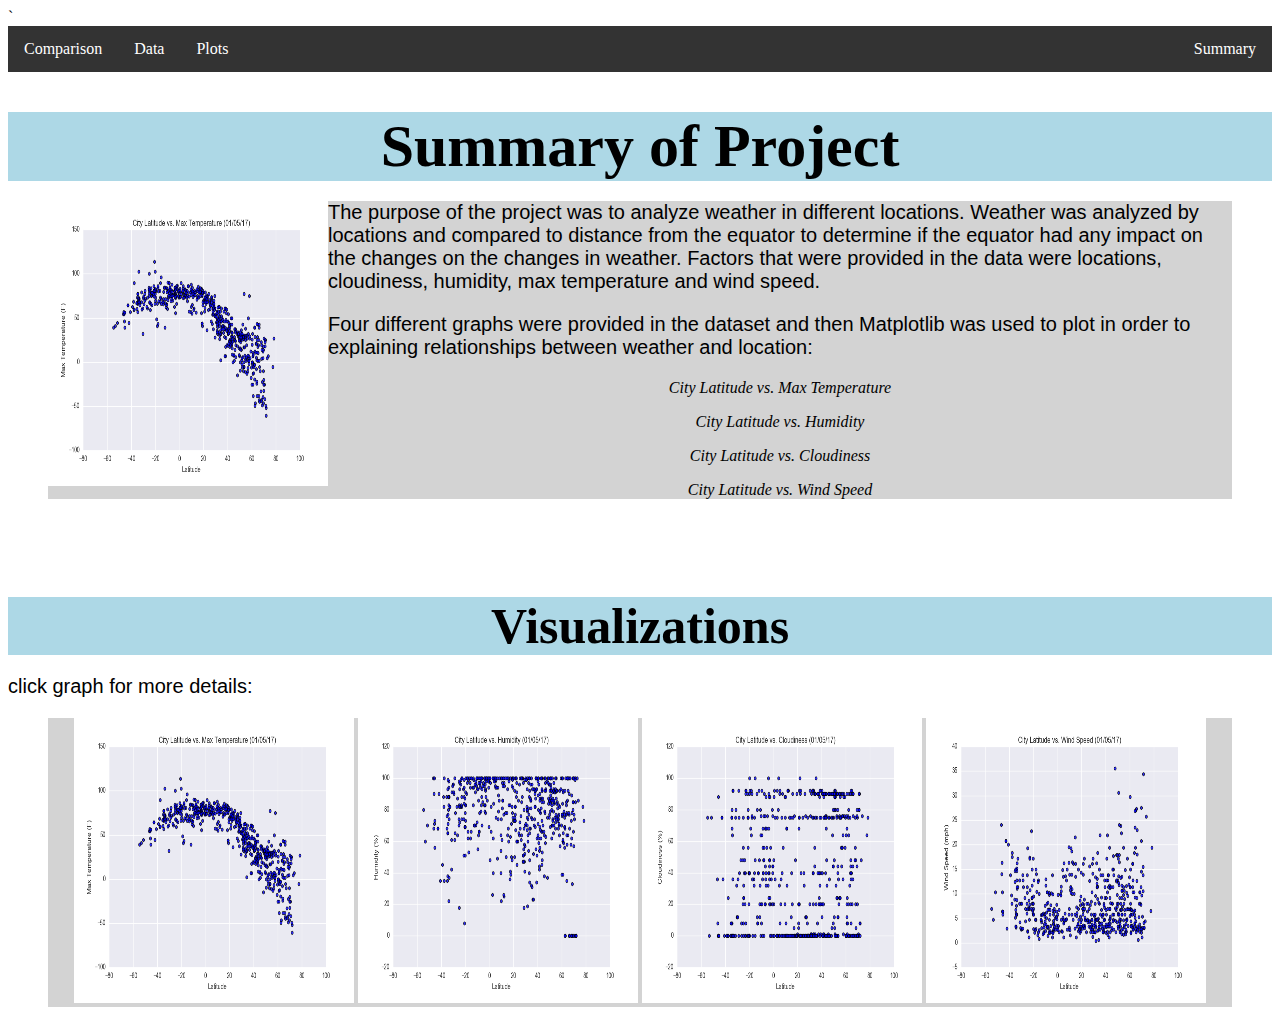
<file: 11_html_hw/index.html>
`<!DOCTYPE html>
<html lang ="en-us">
<head>
	<meta charset="UTF-8">
	<meta name="viewport" content="width=device-width, initial-scale=1">
	<title>Landing Page</title>
	<link rel='stylesheet' type ="text/css" href="style.css">
	<link rel='stylesheet' type ="text/css" href="navbar.css">
</head>
<body>

<div class = "navbar">
<ul>
  <li style="float:right"><a class="active" href="./index.html" target= "_blank">Summary</a></li>
  <li><a href="./comparisonspage.html" target= "_blank" >Comparison</a></li>
  <li><a href="./data.html" target= "_blank">Data</a></li>
  <li class="dropdown">
    <a href="#" class="dropbtn">Plots</a>
    <div class="dropdown-content">
      <a href="./visual_maxtemp.html" target= "_blank"> V. Max Temp</a>
      <a href="./visual_humidity.html" target= "_blank">V. Humidity</a>
      <a href="./visual_cloudiness.html" target= "_blank">V. Cloudiness</a>
      <a href="./visual_windspeed.html" target= "_blank">V Wind Speed</a>
      
    </div>
</ul>
</div>

	<div id ="Summary description">
		<h1>Summary of Project</h1>
	<figure class = "box-background">
		<div class = "img">
		<img src=".\Resources\assets\images\Fig1.png" width= 280 height= 285 alt = "Max Temp">
		</div>
		<p>
		The purpose of the project was to analyze weather in different locations. Weather was analyzed by locations and compared to distance from the equator to determine if the equator had any impact on the changes on the changes in weather. Factors that were provided in the data were locations, cloudiness, humidity, max temperature and wind speed.</p> 
		<p>Four different graphs were provided in the dataset and then Matplotlib was used to plot in order to explaining relationships between weather and location:
		<center><ol><em>City Latitude vs. Max Temperature</em></ol>
		<ol><em>City Latitude vs. Humidity</em></ol>
		<ol><em>City Latitude vs. Cloudiness</em></ol>
		<ol><em>City Latitude vs. Wind Speed</em></ol></center>
		</p>
	</figure>
	</div>
<br>
<br>
	<div id ="four visualizations">

	<center><h2>Visualizations</h2></center>
	<p> click graph for more details:</p>
	<figure class = "box-background">
		<center>
		<a href="./visual_maxtemp.html" target= "_blank">
		<img src=".\Resources\assets\images\Fig1.png" width= 280 height= 285 alt = "Max Temp"></a>
		<a href="./visual_humidity.html" target= "_blank">
		<img src=".\Resources\assets\images\Fig2.png" width= 280 height= 285 alt = "Humidity"></a>
		<a href="./visual_cloudiness.html" target= "_blank">
		<img src=".\Resources\assets\images\Fig3.png" width= 280 height= 285 alt = "Cloudiness"></a>
		<a href="./visual_windspeed.html" target= "_blank">
		<img src=".\Resources\assets\images\Fig4.png" width= 280 height= 285 alt = "Wind Speed"></a>
		</center>
	 </figure>


	</div>
</body>
</html>
</file>
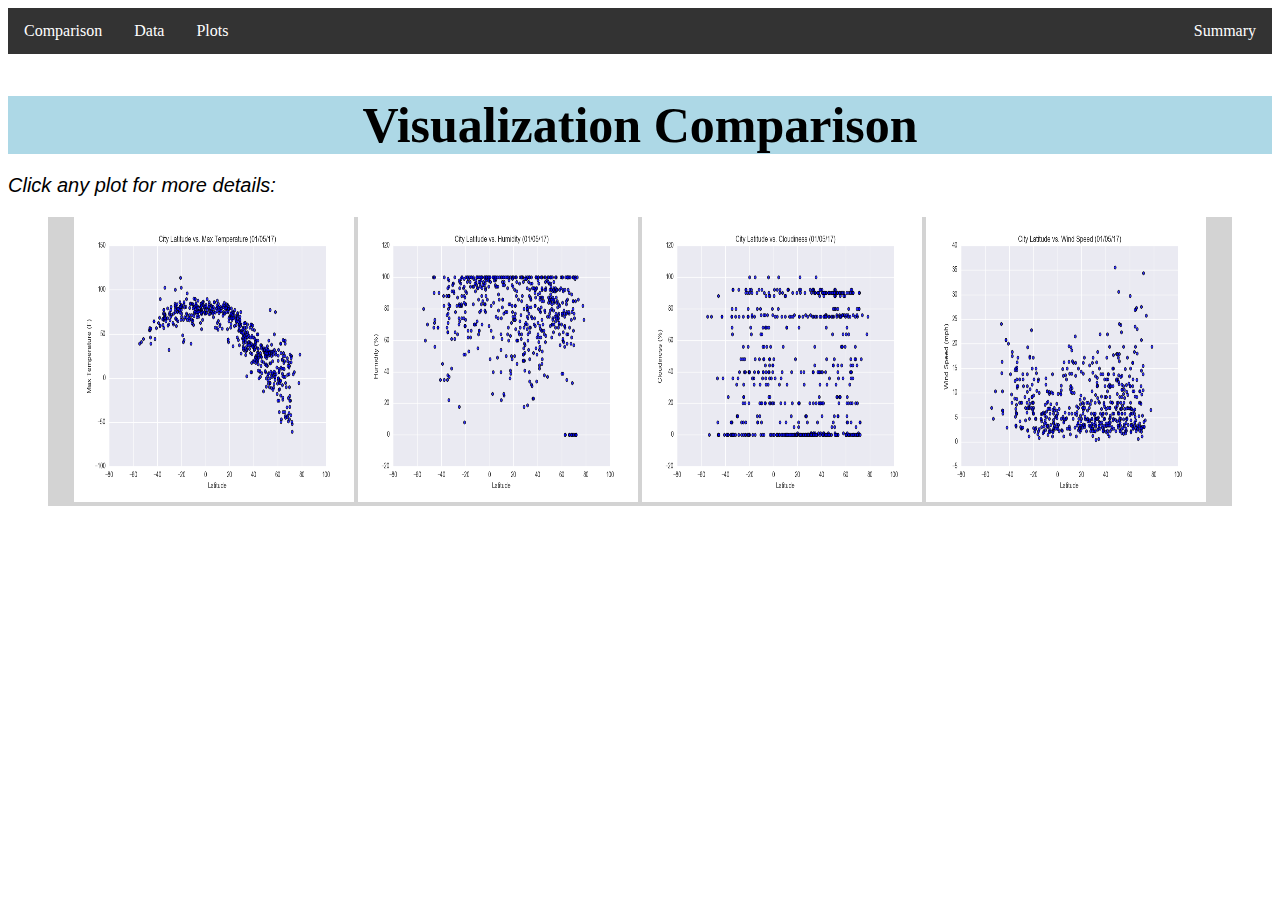
<file: 11_html_hw/comparisonspage.html>
<!DOCTYPE html>
<html lang ="en-us">
<head>
  <meta charset="UTF-8">
  <meta name="viewport" content="width=device-width, initial-scale=1">
  <title>Comparisons Page</title>
  <link rel='stylesheet' type ="text/css" href="style.css">
  <link rel='stylesheet' type ="text/css" href="navbar.css">
</head>

<body>
<div class = "navbar">
<ul>
  <li style="float:right"><a class="active" href="./index.html" target= "_blank">Summary</a></li>
  <li><a href="./comparisonspage.html" target= "_blank" >Comparison</a></li>
  <li><a href="./data.html" target= "_blank">Data</a></li>
  <li class="dropdown">
    <a href="#" class="dropbtn">Plots</a>
    <div class="dropdown-content">
      <a href="./visual_maxtemp.html" target= "_blank"> V. Max Temp</a>
      <a href="./visual_humidity.html" target= "_blank">V. Humidity</a>
      <a href="./visual_cloudiness.html" target= "_blank">V. Cloudiness</a>
      <a href="./visual_windspeed.html" target= "_blank">V Wind Speed</a>
      
    </div>

</ul>
</div>

<div id ="four visualizations">

  <h2>Visualization Comparison</h2>
  <p><em>Click any plot for more details:</em></p>
    <figure class = "box-set">
      <center>
      <a href="./visual_maxtemp.html" target= "_blank">
      <img src=".\Resources\assets\images\Fig1.png" width= 280 height= 285 alt = "Max Temp"></a>
      <a href="./visual_humidity.html" target= "_blank">
      <img src=".\Resources\assets\images\Fig2.png" width= 280 height= 285 alt = "Humidity"></a>
      <a href="./visual_cloudiness.html" target= "_blank">
      <img src=".\Resources\assets\images\Fig3.png" width= 280 height= 285 alt = "Cloudiness"></a>
      <a href="./visual_windspeed.html" target= "_blank">
      <img src=".\Resources\assets\images\Fig4.png" width= 280 height= 285 alt = "Wind Speed"></a>
      </center>
    </figure>
  </div>



</body>
</html>
</file>
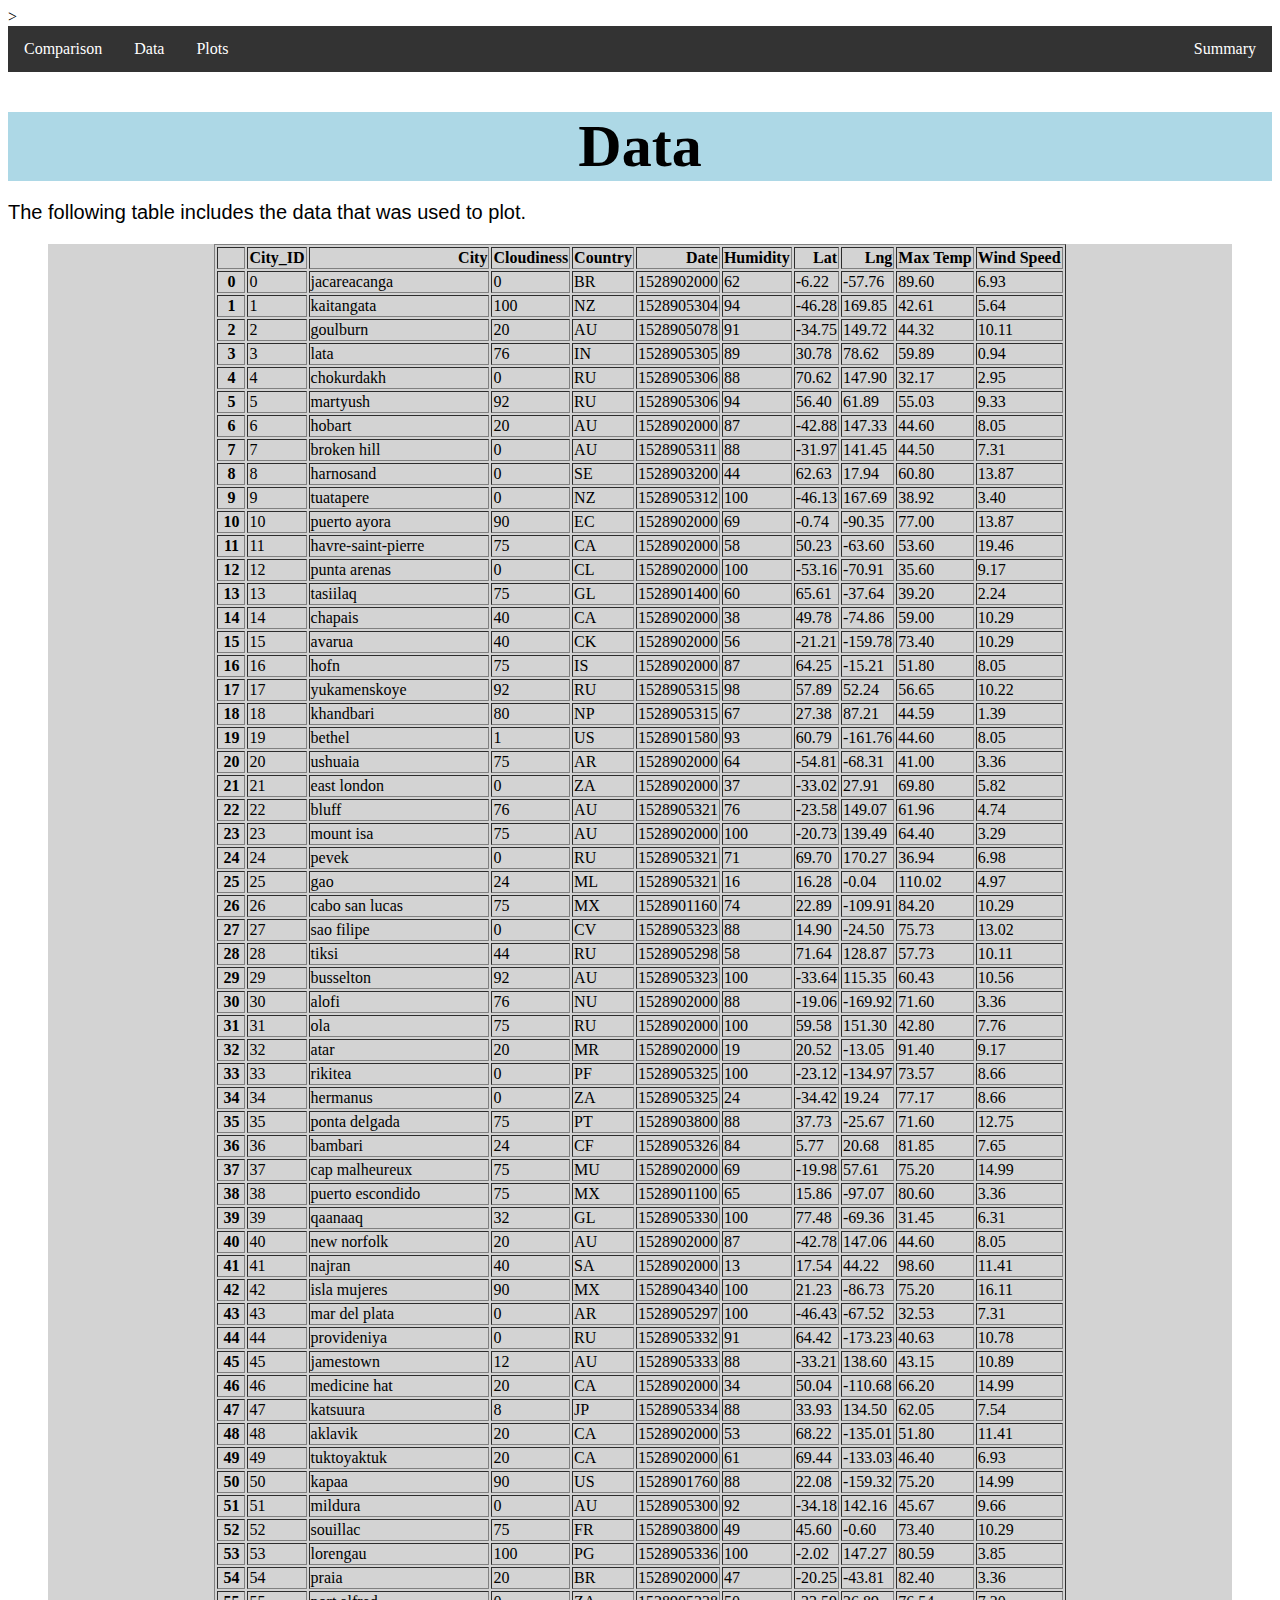
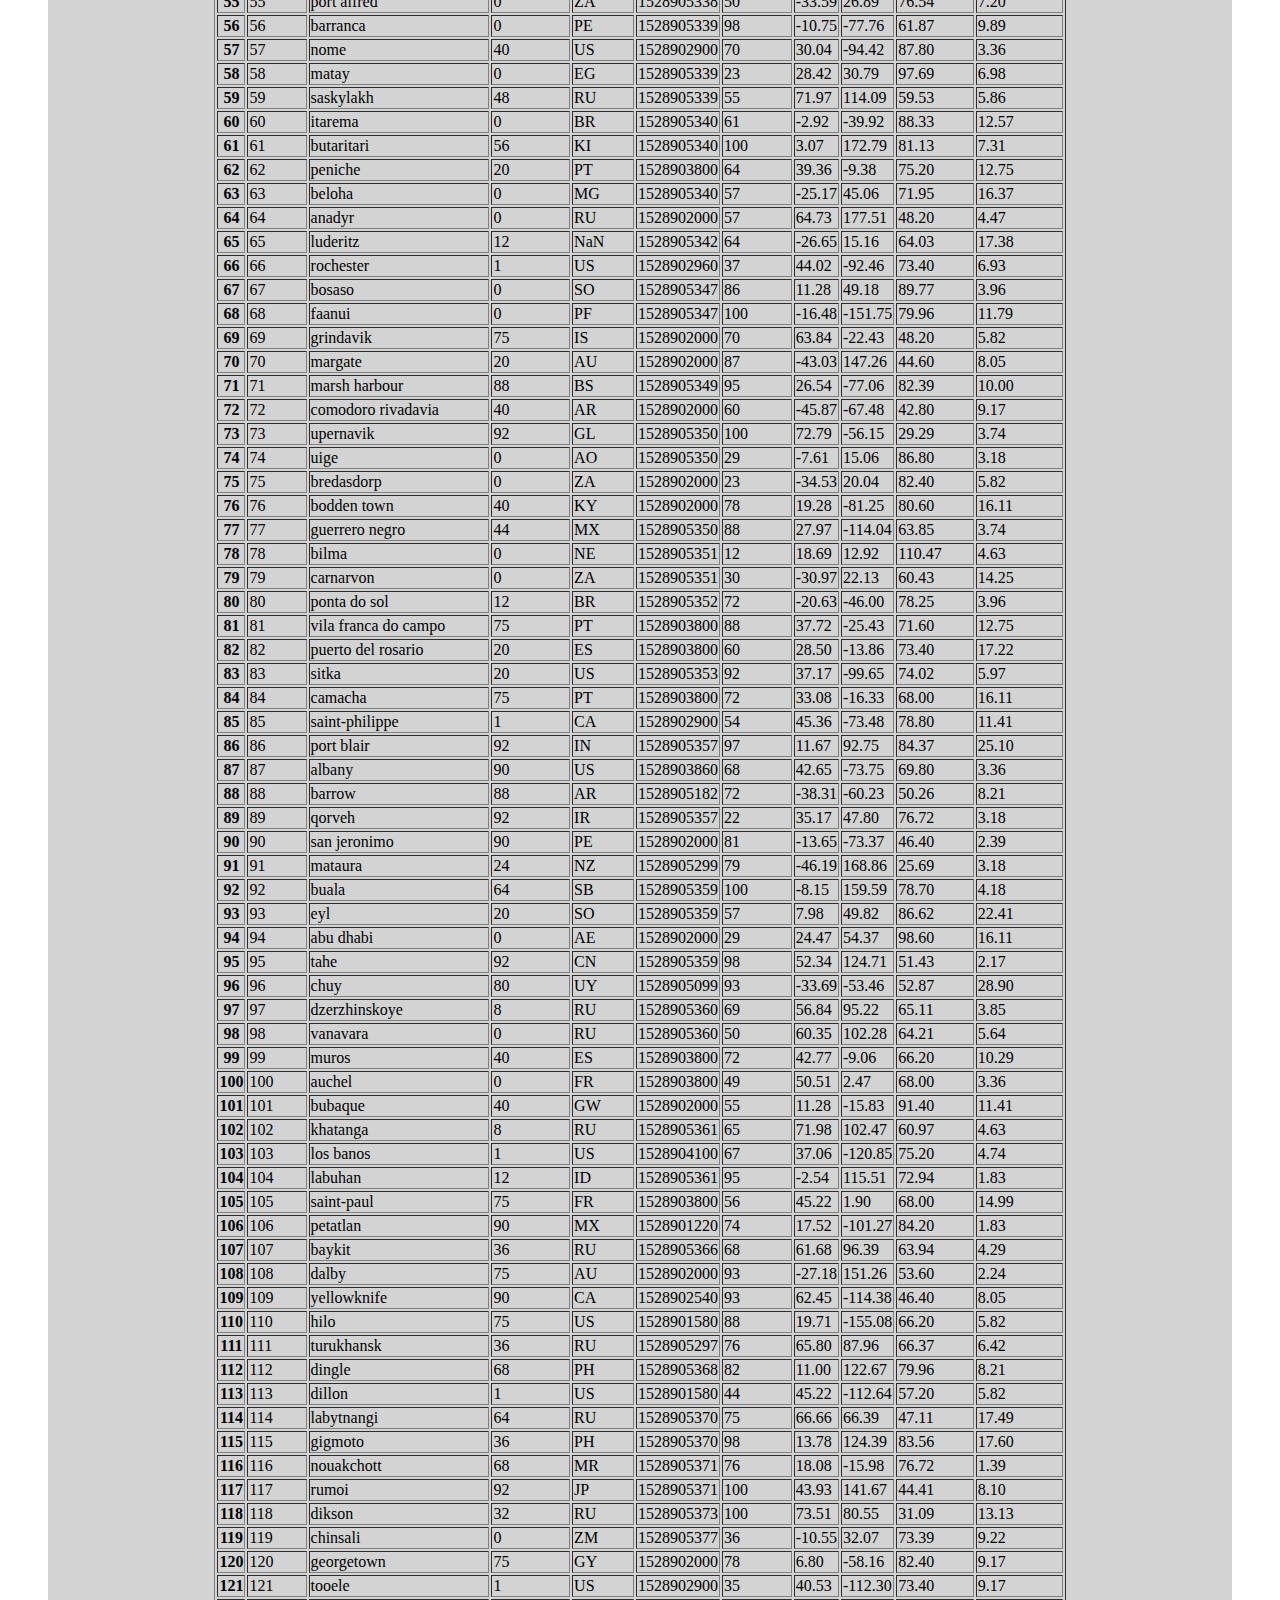
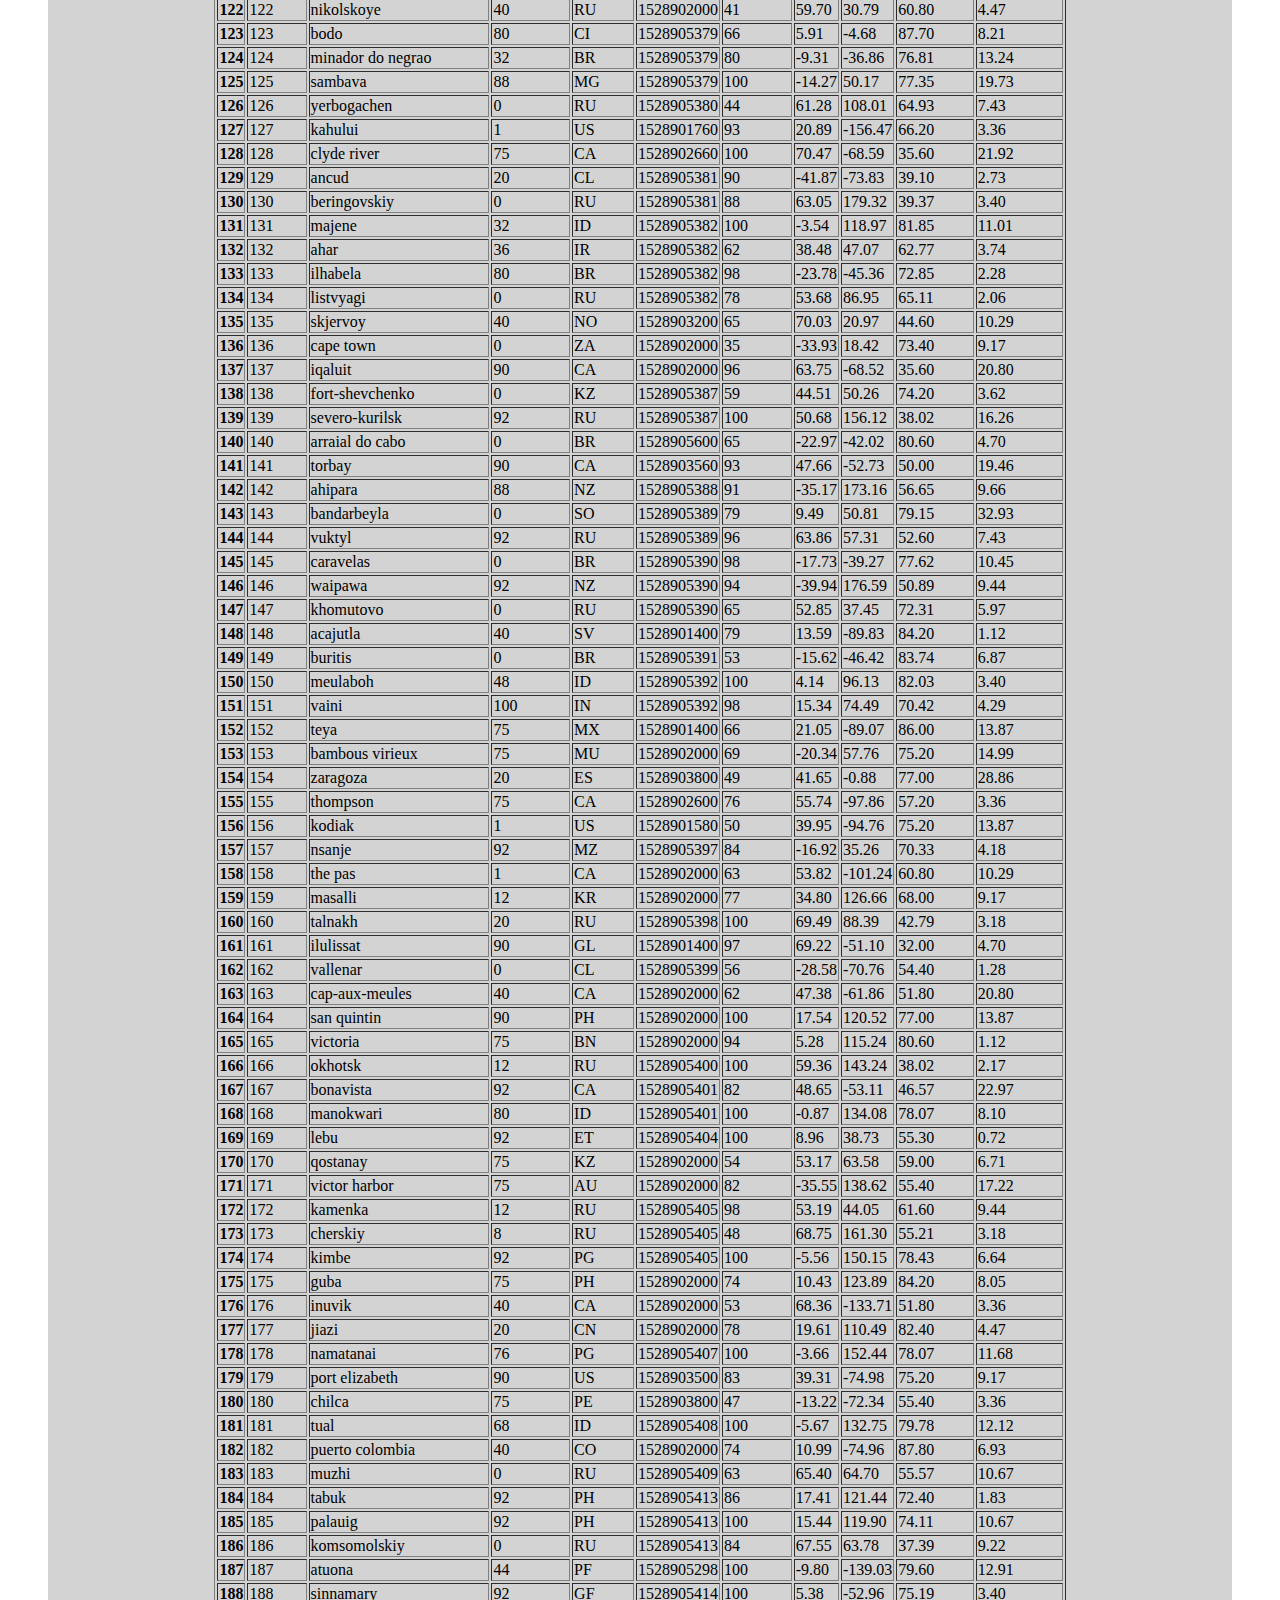
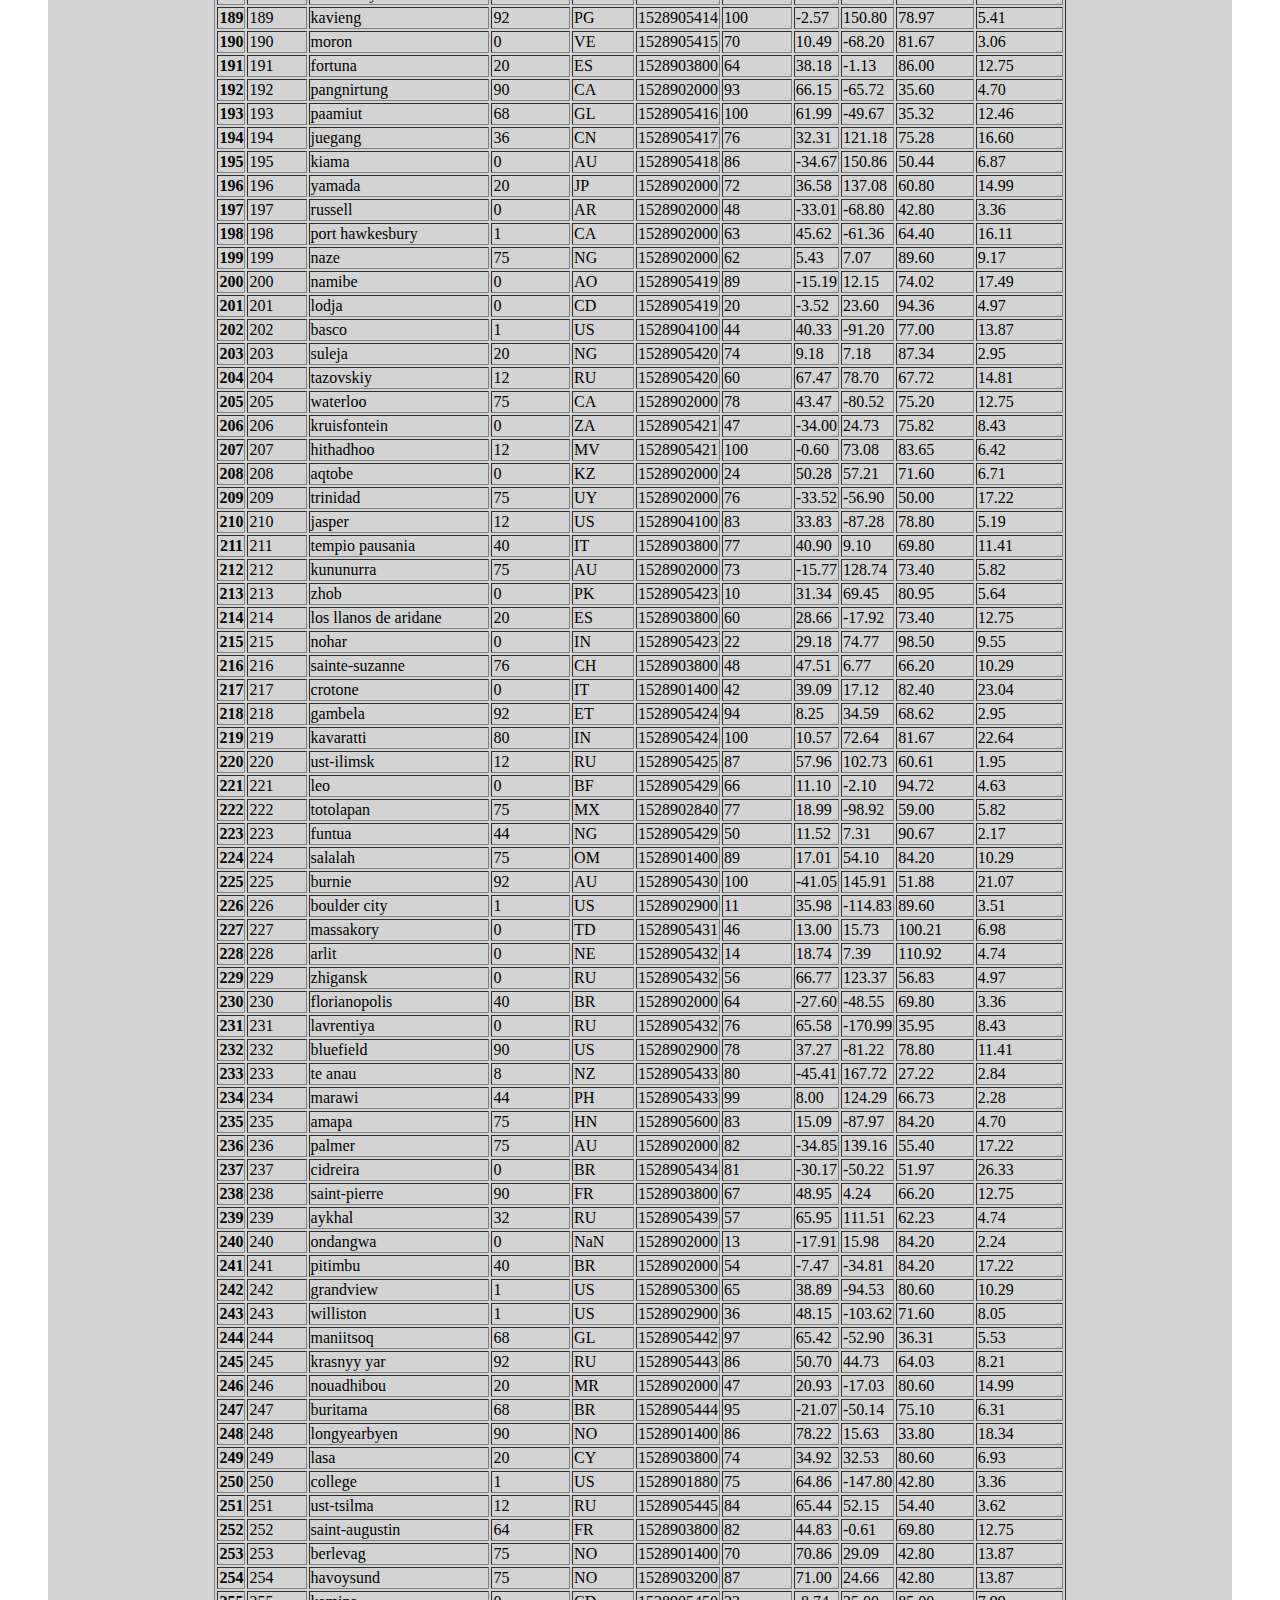
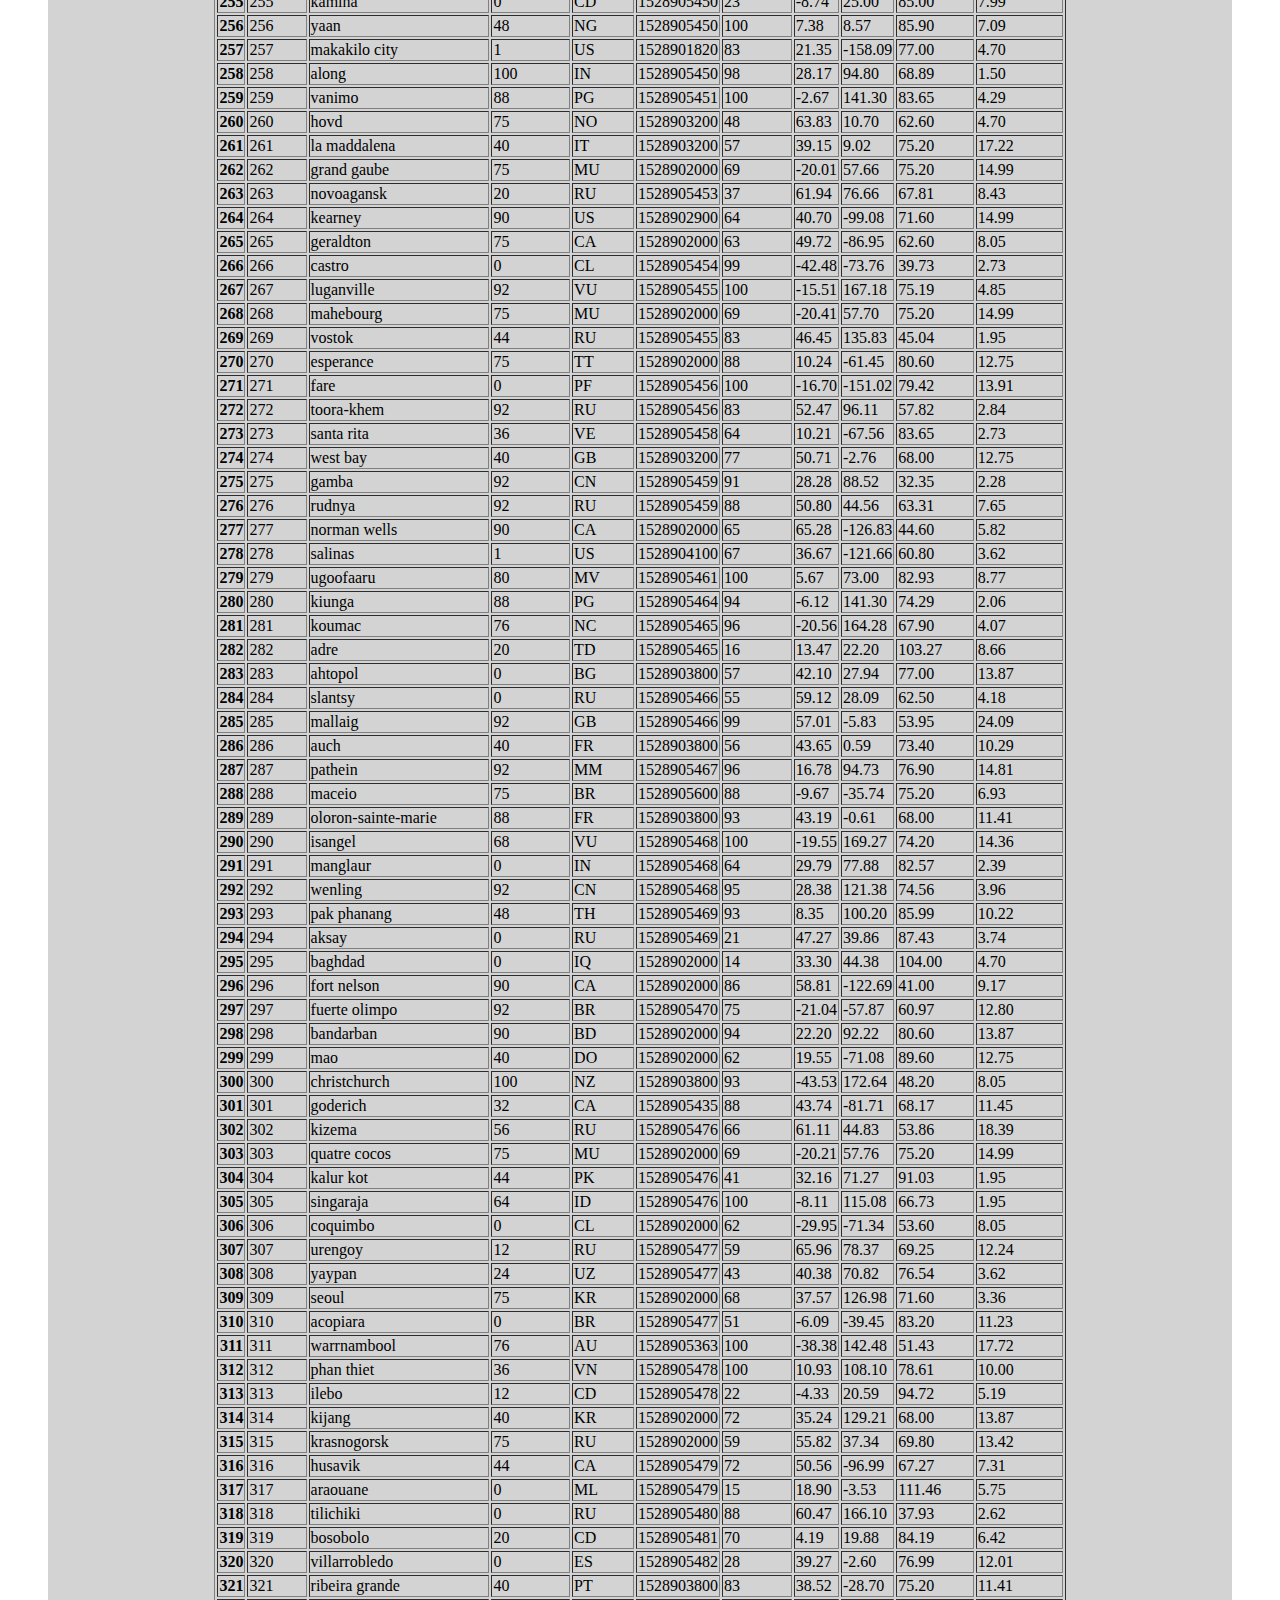
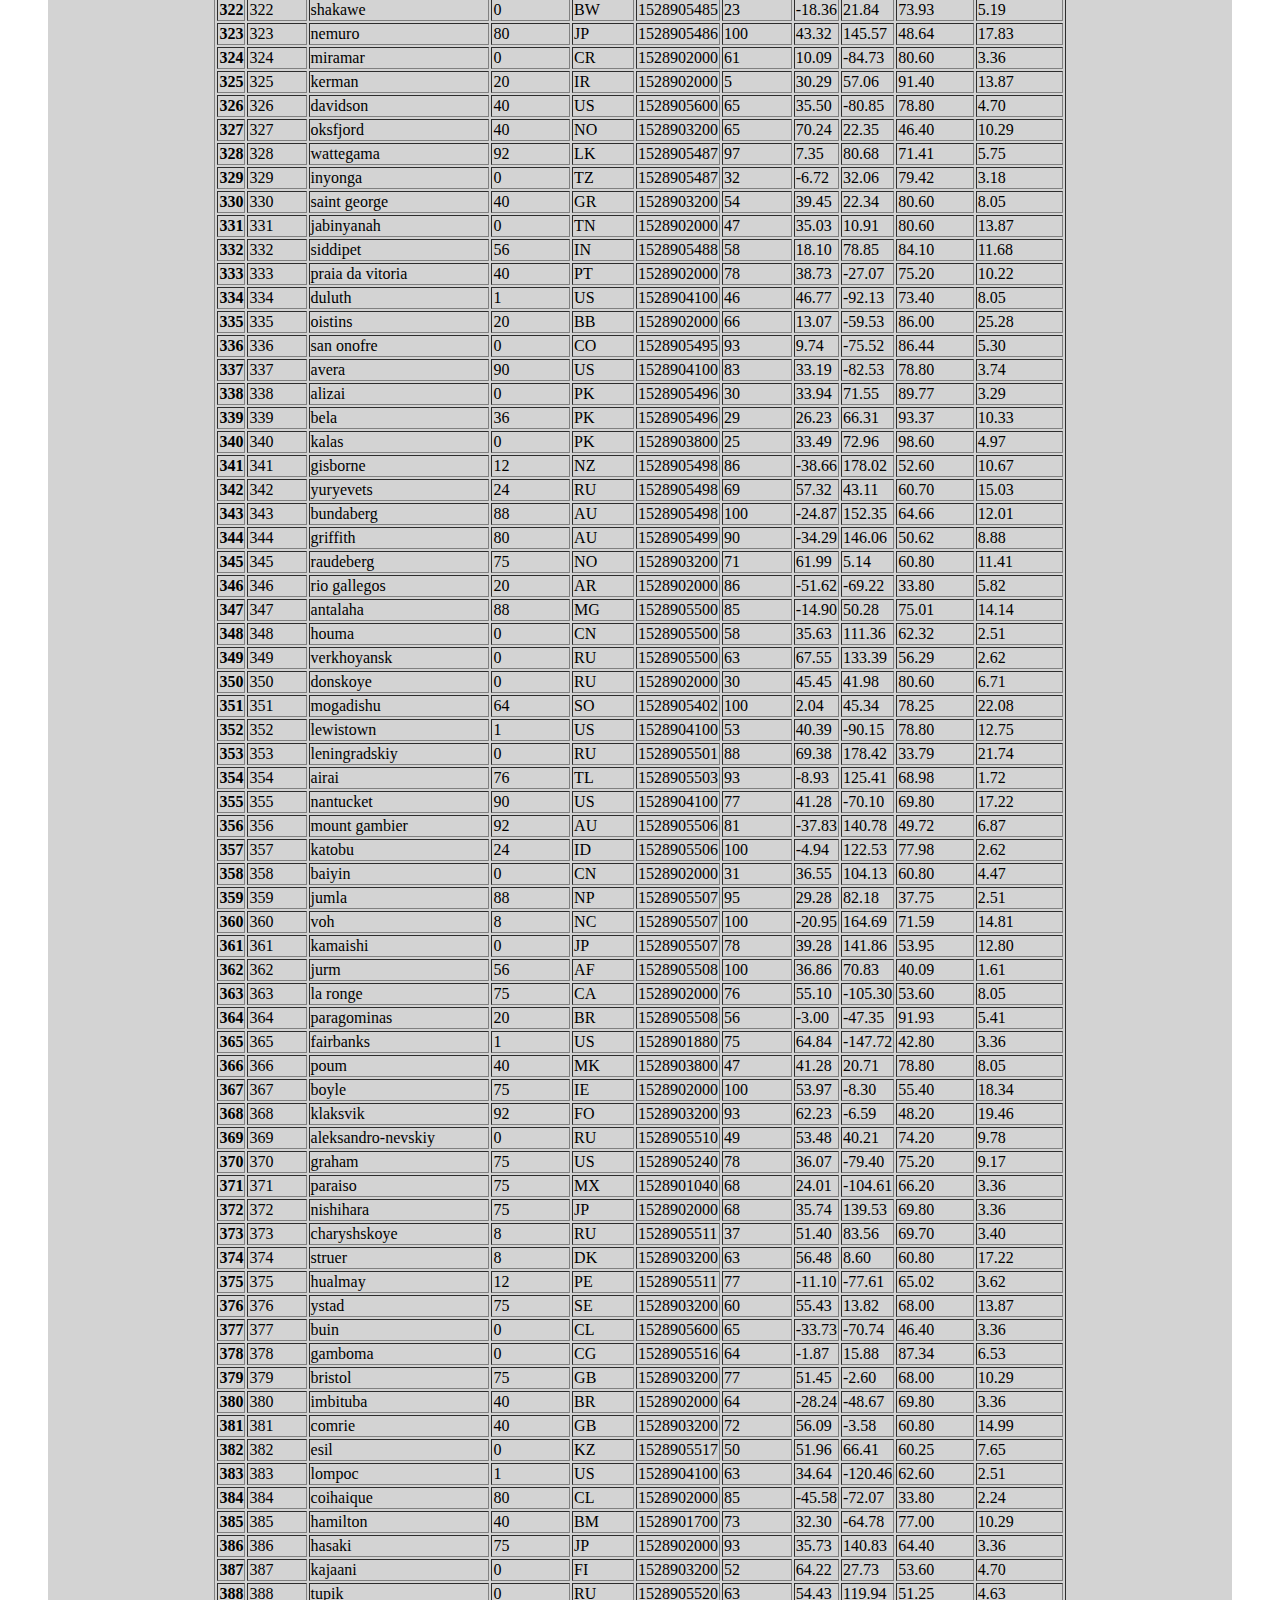
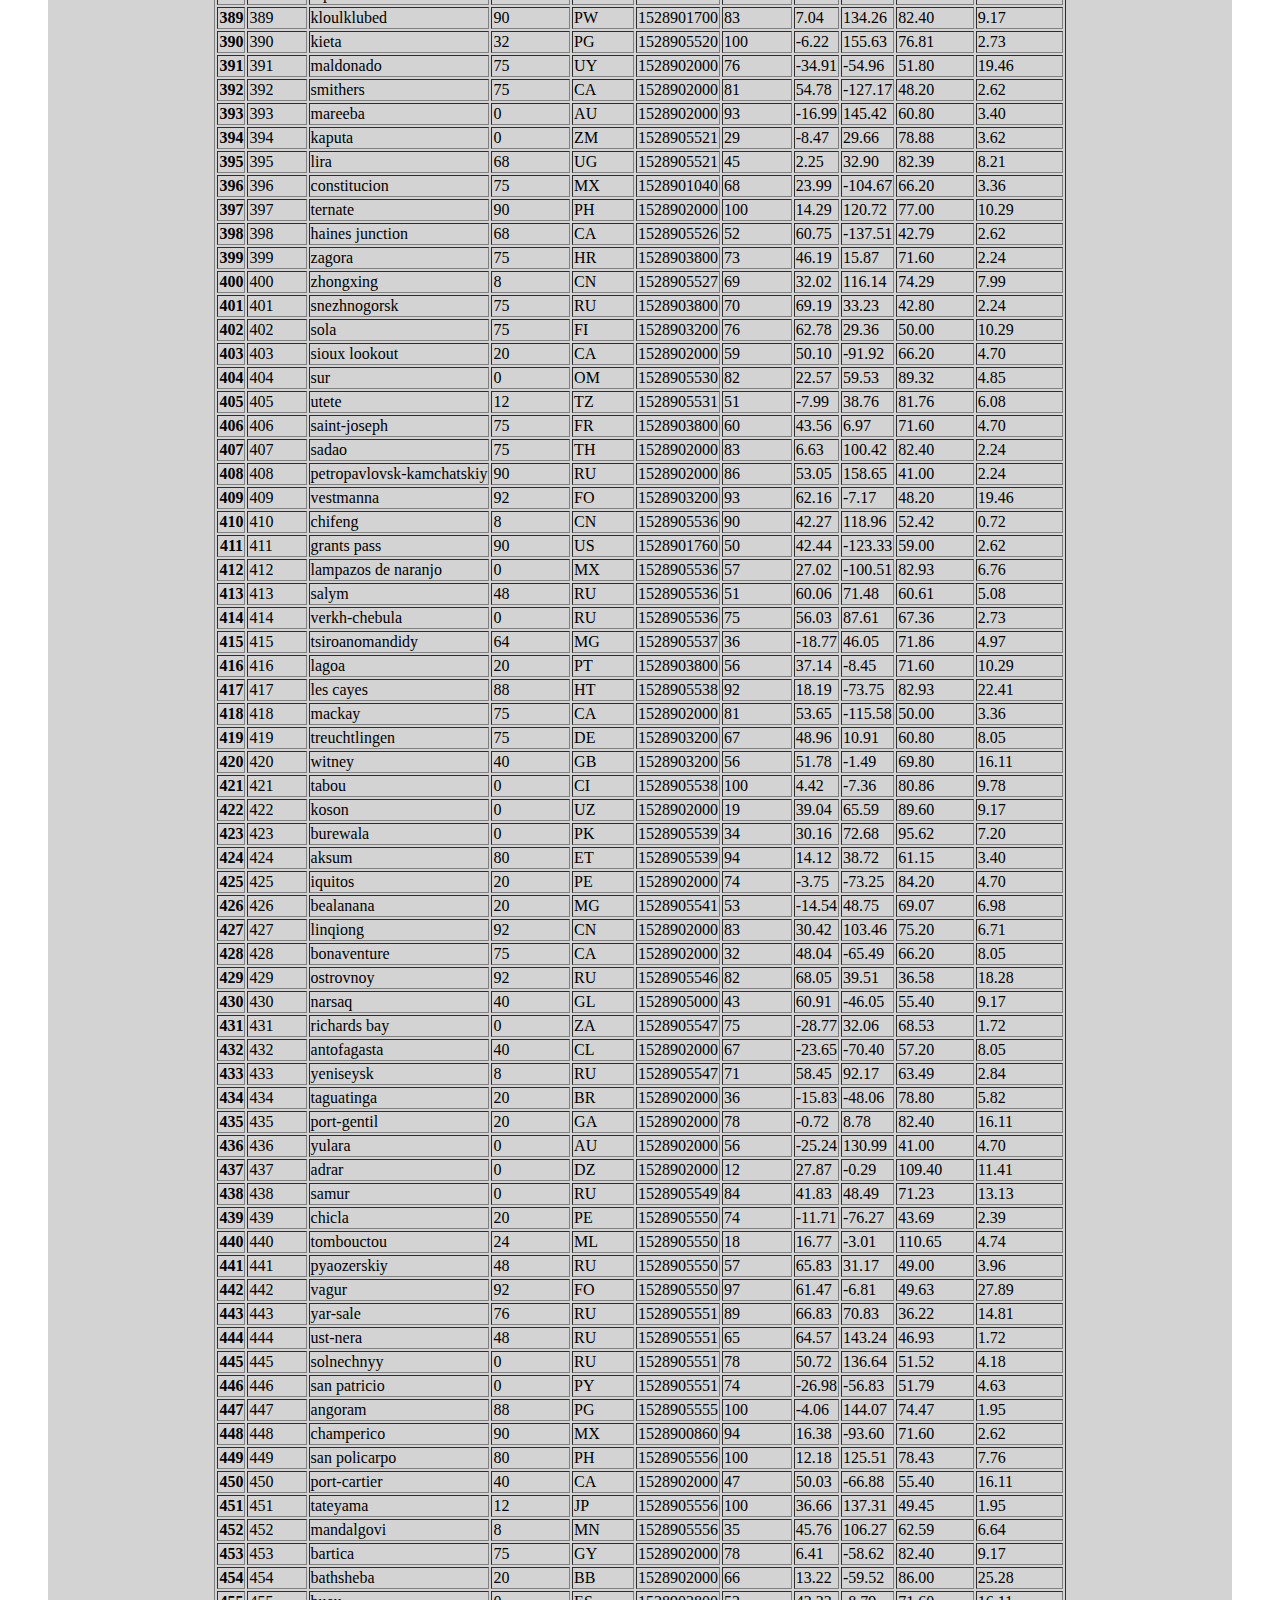
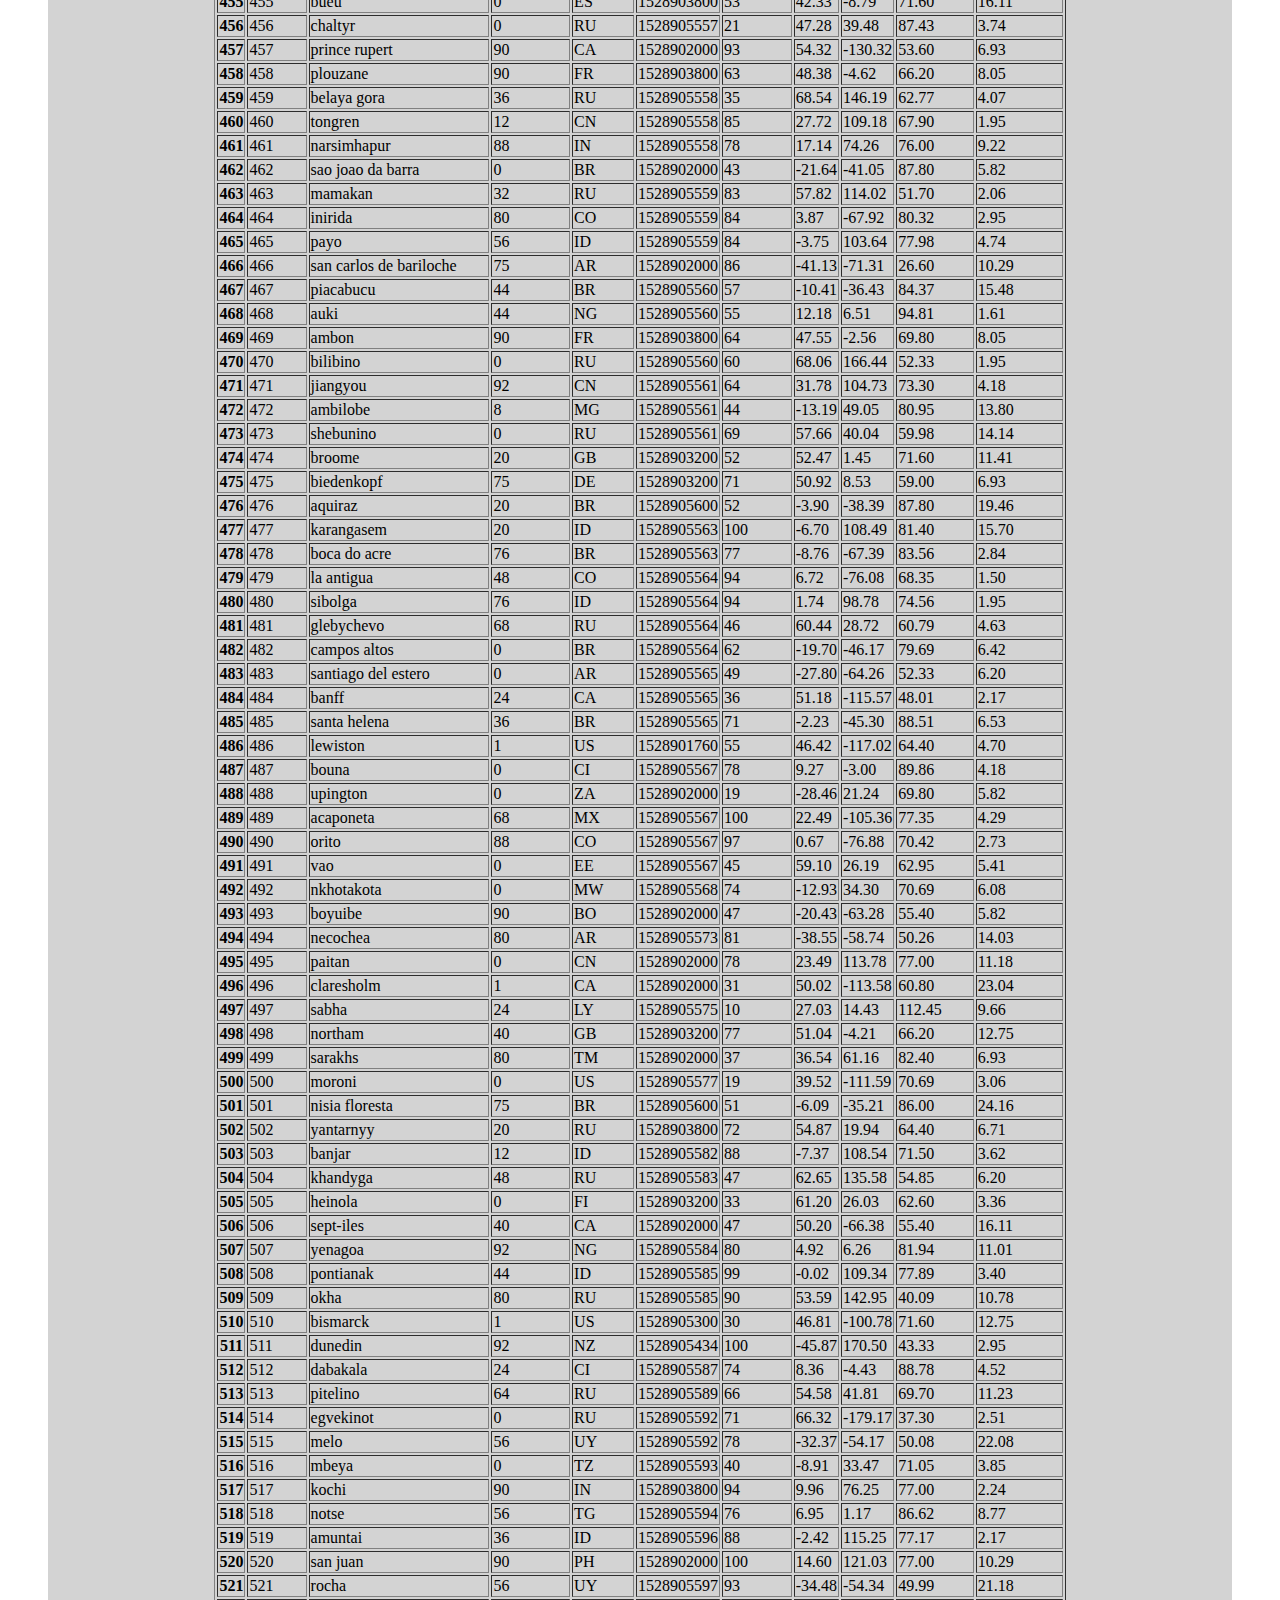
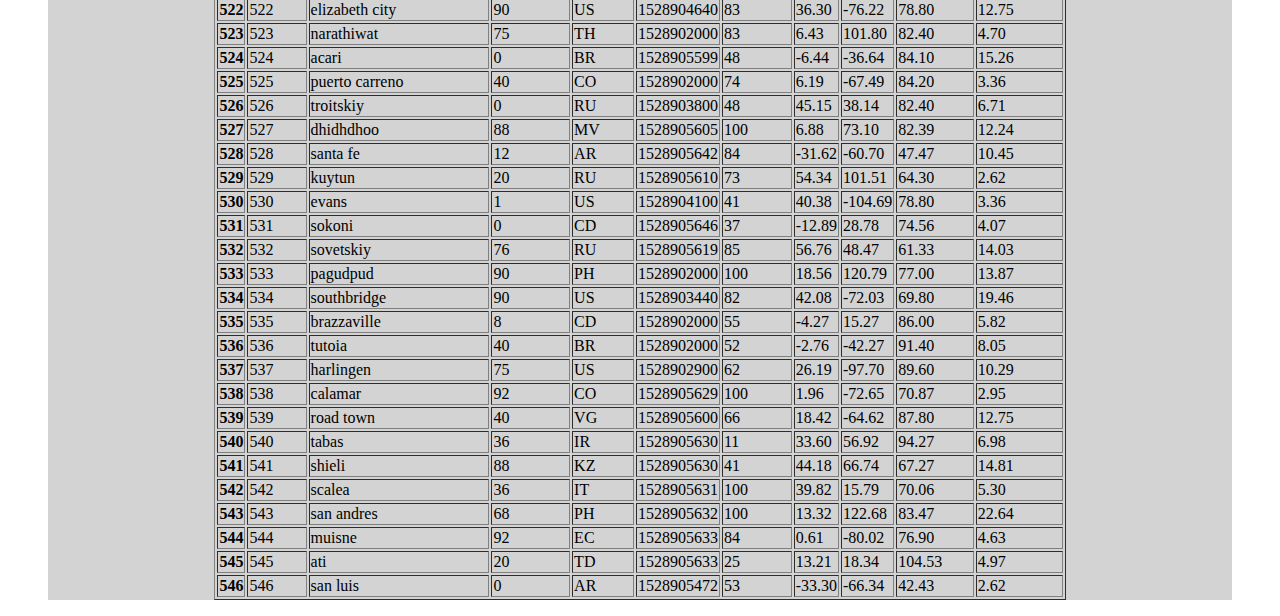
<file: 11_html_hw/data.html>
<!DOCTYPE html>
<html lang ="en-us">>
<head>
  <meta charset="UTF-8">
  <title>Data</title>
  <link rel='stylesheet' type ="text/css" href="style.css">
  <link rel='stylesheet' type ="text/css" href="navbar.css">
</head>
<body>
<div class = "navbar">
<ul>
  <li style="float:right"><a class="active" href="./index.html" target= "_blank">Summary</a></li>
  <li><a href="./comparisonspage.html" target= "_blank" >Comparison</a></li>
  <li><a href="./data.html" target= "_blank">Data</a></li>
  <li class="dropdown">
    <a href="#" class="dropbtn">Plots</a>
    <div class="dropdown-content">
      <a href="./visual_maxtemp.html" target= "_blank"> V. Max Temp</a>
      <a href="./visual_humidity.html" target= "_blank">V. Humidity</a>
      <a href="./visual_cloudiness.html" target= "_blank">V. Cloudiness</a>
      <a href="./visual_windspeed.html" target= "_blank">V Wind Speed</a>
      
    </div>

</ul>
</div>



  <h1>Data</h1>
  <p> The following table includes the data that was used to plot.</p>

<figure class = "box-set">
<center>
<table border="1" class="dataframe">
  <thead>
    <tr style="text-align: right;">
      <th></th>
      <th>City_ID</th>
      <th>City</th>
      <th>Cloudiness</th>
      <th>Country</th>
      <th>Date</th>
      <th>Humidity</th>
      <th>Lat</th>
      <th>Lng</th>
      <th>Max Temp</th>
      <th>Wind Speed</th>
    </tr>
  </thead>
  <tbody>
    <tr>
      <th>0</th>
      <td>0</td>
      <td>jacareacanga</td>
      <td>0</td>
      <td>BR</td>
      <td>1528902000</td>
      <td>62</td>
      <td>-6.22</td>
      <td>-57.76</td>
      <td>89.60</td>
      <td>6.93</td>
    </tr>
    <tr>
      <th>1</th>
      <td>1</td>
      <td>kaitangata</td>
      <td>100</td>
      <td>NZ</td>
      <td>1528905304</td>
      <td>94</td>
      <td>-46.28</td>
      <td>169.85</td>
      <td>42.61</td>
      <td>5.64</td>
    </tr>
    <tr>
      <th>2</th>
      <td>2</td>
      <td>goulburn</td>
      <td>20</td>
      <td>AU</td>
      <td>1528905078</td>
      <td>91</td>
      <td>-34.75</td>
      <td>149.72</td>
      <td>44.32</td>
      <td>10.11</td>
    </tr>
    <tr>
      <th>3</th>
      <td>3</td>
      <td>lata</td>
      <td>76</td>
      <td>IN</td>
      <td>1528905305</td>
      <td>89</td>
      <td>30.78</td>
      <td>78.62</td>
      <td>59.89</td>
      <td>0.94</td>
    </tr>
    <tr>
      <th>4</th>
      <td>4</td>
      <td>chokurdakh</td>
      <td>0</td>
      <td>RU</td>
      <td>1528905306</td>
      <td>88</td>
      <td>70.62</td>
      <td>147.90</td>
      <td>32.17</td>
      <td>2.95</td>
    </tr>
    <tr>
      <th>5</th>
      <td>5</td>
      <td>martyush</td>
      <td>92</td>
      <td>RU</td>
      <td>1528905306</td>
      <td>94</td>
      <td>56.40</td>
      <td>61.89</td>
      <td>55.03</td>
      <td>9.33</td>
    </tr>
    <tr>
      <th>6</th>
      <td>6</td>
      <td>hobart</td>
      <td>20</td>
      <td>AU</td>
      <td>1528902000</td>
      <td>87</td>
      <td>-42.88</td>
      <td>147.33</td>
      <td>44.60</td>
      <td>8.05</td>
    </tr>
    <tr>
      <th>7</th>
      <td>7</td>
      <td>broken hill</td>
      <td>0</td>
      <td>AU</td>
      <td>1528905311</td>
      <td>88</td>
      <td>-31.97</td>
      <td>141.45</td>
      <td>44.50</td>
      <td>7.31</td>
    </tr>
    <tr>
      <th>8</th>
      <td>8</td>
      <td>harnosand</td>
      <td>0</td>
      <td>SE</td>
      <td>1528903200</td>
      <td>44</td>
      <td>62.63</td>
      <td>17.94</td>
      <td>60.80</td>
      <td>13.87</td>
    </tr>
    <tr>
      <th>9</th>
      <td>9</td>
      <td>tuatapere</td>
      <td>0</td>
      <td>NZ</td>
      <td>1528905312</td>
      <td>100</td>
      <td>-46.13</td>
      <td>167.69</td>
      <td>38.92</td>
      <td>3.40</td>
    </tr>
    <tr>
      <th>10</th>
      <td>10</td>
      <td>puerto ayora</td>
      <td>90</td>
      <td>EC</td>
      <td>1528902000</td>
      <td>69</td>
      <td>-0.74</td>
      <td>-90.35</td>
      <td>77.00</td>
      <td>13.87</td>
    </tr>
    <tr>
      <th>11</th>
      <td>11</td>
      <td>havre-saint-pierre</td>
      <td>75</td>
      <td>CA</td>
      <td>1528902000</td>
      <td>58</td>
      <td>50.23</td>
      <td>-63.60</td>
      <td>53.60</td>
      <td>19.46</td>
    </tr>
    <tr>
      <th>12</th>
      <td>12</td>
      <td>punta arenas</td>
      <td>0</td>
      <td>CL</td>
      <td>1528902000</td>
      <td>100</td>
      <td>-53.16</td>
      <td>-70.91</td>
      <td>35.60</td>
      <td>9.17</td>
    </tr>
    <tr>
      <th>13</th>
      <td>13</td>
      <td>tasiilaq</td>
      <td>75</td>
      <td>GL</td>
      <td>1528901400</td>
      <td>60</td>
      <td>65.61</td>
      <td>-37.64</td>
      <td>39.20</td>
      <td>2.24</td>
    </tr>
    <tr>
      <th>14</th>
      <td>14</td>
      <td>chapais</td>
      <td>40</td>
      <td>CA</td>
      <td>1528902000</td>
      <td>38</td>
      <td>49.78</td>
      <td>-74.86</td>
      <td>59.00</td>
      <td>10.29</td>
    </tr>
    <tr>
      <th>15</th>
      <td>15</td>
      <td>avarua</td>
      <td>40</td>
      <td>CK</td>
      <td>1528902000</td>
      <td>56</td>
      <td>-21.21</td>
      <td>-159.78</td>
      <td>73.40</td>
      <td>10.29</td>
    </tr>
    <tr>
      <th>16</th>
      <td>16</td>
      <td>hofn</td>
      <td>75</td>
      <td>IS</td>
      <td>1528902000</td>
      <td>87</td>
      <td>64.25</td>
      <td>-15.21</td>
      <td>51.80</td>
      <td>8.05</td>
    </tr>
    <tr>
      <th>17</th>
      <td>17</td>
      <td>yukamenskoye</td>
      <td>92</td>
      <td>RU</td>
      <td>1528905315</td>
      <td>98</td>
      <td>57.89</td>
      <td>52.24</td>
      <td>56.65</td>
      <td>10.22</td>
    </tr>
    <tr>
      <th>18</th>
      <td>18</td>
      <td>khandbari</td>
      <td>80</td>
      <td>NP</td>
      <td>1528905315</td>
      <td>67</td>
      <td>27.38</td>
      <td>87.21</td>
      <td>44.59</td>
      <td>1.39</td>
    </tr>
    <tr>
      <th>19</th>
      <td>19</td>
      <td>bethel</td>
      <td>1</td>
      <td>US</td>
      <td>1528901580</td>
      <td>93</td>
      <td>60.79</td>
      <td>-161.76</td>
      <td>44.60</td>
      <td>8.05</td>
    </tr>
    <tr>
      <th>20</th>
      <td>20</td>
      <td>ushuaia</td>
      <td>75</td>
      <td>AR</td>
      <td>1528902000</td>
      <td>64</td>
      <td>-54.81</td>
      <td>-68.31</td>
      <td>41.00</td>
      <td>3.36</td>
    </tr>
    <tr>
      <th>21</th>
      <td>21</td>
      <td>east london</td>
      <td>0</td>
      <td>ZA</td>
      <td>1528902000</td>
      <td>37</td>
      <td>-33.02</td>
      <td>27.91</td>
      <td>69.80</td>
      <td>5.82</td>
    </tr>
    <tr>
      <th>22</th>
      <td>22</td>
      <td>bluff</td>
      <td>76</td>
      <td>AU</td>
      <td>1528905321</td>
      <td>76</td>
      <td>-23.58</td>
      <td>149.07</td>
      <td>61.96</td>
      <td>4.74</td>
    </tr>
    <tr>
      <th>23</th>
      <td>23</td>
      <td>mount isa</td>
      <td>75</td>
      <td>AU</td>
      <td>1528902000</td>
      <td>100</td>
      <td>-20.73</td>
      <td>139.49</td>
      <td>64.40</td>
      <td>3.29</td>
    </tr>
    <tr>
      <th>24</th>
      <td>24</td>
      <td>pevek</td>
      <td>0</td>
      <td>RU</td>
      <td>1528905321</td>
      <td>71</td>
      <td>69.70</td>
      <td>170.27</td>
      <td>36.94</td>
      <td>6.98</td>
    </tr>
    <tr>
      <th>25</th>
      <td>25</td>
      <td>gao</td>
      <td>24</td>
      <td>ML</td>
      <td>1528905321</td>
      <td>16</td>
      <td>16.28</td>
      <td>-0.04</td>
      <td>110.02</td>
      <td>4.97</td>
    </tr>
    <tr>
      <th>26</th>
      <td>26</td>
      <td>cabo san lucas</td>
      <td>75</td>
      <td>MX</td>
      <td>1528901160</td>
      <td>74</td>
      <td>22.89</td>
      <td>-109.91</td>
      <td>84.20</td>
      <td>10.29</td>
    </tr>
    <tr>
      <th>27</th>
      <td>27</td>
      <td>sao filipe</td>
      <td>0</td>
      <td>CV</td>
      <td>1528905323</td>
      <td>88</td>
      <td>14.90</td>
      <td>-24.50</td>
      <td>75.73</td>
      <td>13.02</td>
    </tr>
    <tr>
      <th>28</th>
      <td>28</td>
      <td>tiksi</td>
      <td>44</td>
      <td>RU</td>
      <td>1528905298</td>
      <td>58</td>
      <td>71.64</td>
      <td>128.87</td>
      <td>57.73</td>
      <td>10.11</td>
    </tr>
    <tr>
      <th>29</th>
      <td>29</td>
      <td>busselton</td>
      <td>92</td>
      <td>AU</td>
      <td>1528905323</td>
      <td>100</td>
      <td>-33.64</td>
      <td>115.35</td>
      <td>60.43</td>
      <td>10.56</td>
    </tr>
    <tr>
      <th>30</th>
      <td>30</td>
      <td>alofi</td>
      <td>76</td>
      <td>NU</td>
      <td>1528902000</td>
      <td>88</td>
      <td>-19.06</td>
      <td>-169.92</td>
      <td>71.60</td>
      <td>3.36</td>
    </tr>
    <tr>
      <th>31</th>
      <td>31</td>
      <td>ola</td>
      <td>75</td>
      <td>RU</td>
      <td>1528902000</td>
      <td>100</td>
      <td>59.58</td>
      <td>151.30</td>
      <td>42.80</td>
      <td>7.76</td>
    </tr>
    <tr>
      <th>32</th>
      <td>32</td>
      <td>atar</td>
      <td>20</td>
      <td>MR</td>
      <td>1528902000</td>
      <td>19</td>
      <td>20.52</td>
      <td>-13.05</td>
      <td>91.40</td>
      <td>9.17</td>
    </tr>
    <tr>
      <th>33</th>
      <td>33</td>
      <td>rikitea</td>
      <td>0</td>
      <td>PF</td>
      <td>1528905325</td>
      <td>100</td>
      <td>-23.12</td>
      <td>-134.97</td>
      <td>73.57</td>
      <td>8.66</td>
    </tr>
    <tr>
      <th>34</th>
      <td>34</td>
      <td>hermanus</td>
      <td>0</td>
      <td>ZA</td>
      <td>1528905325</td>
      <td>24</td>
      <td>-34.42</td>
      <td>19.24</td>
      <td>77.17</td>
      <td>8.66</td>
    </tr>
    <tr>
      <th>35</th>
      <td>35</td>
      <td>ponta delgada</td>
      <td>75</td>
      <td>PT</td>
      <td>1528903800</td>
      <td>88</td>
      <td>37.73</td>
      <td>-25.67</td>
      <td>71.60</td>
      <td>12.75</td>
    </tr>
    <tr>
      <th>36</th>
      <td>36</td>
      <td>bambari</td>
      <td>24</td>
      <td>CF</td>
      <td>1528905326</td>
      <td>84</td>
      <td>5.77</td>
      <td>20.68</td>
      <td>81.85</td>
      <td>7.65</td>
    </tr>
    <tr>
      <th>37</th>
      <td>37</td>
      <td>cap malheureux</td>
      <td>75</td>
      <td>MU</td>
      <td>1528902000</td>
      <td>69</td>
      <td>-19.98</td>
      <td>57.61</td>
      <td>75.20</td>
      <td>14.99</td>
    </tr>
    <tr>
      <th>38</th>
      <td>38</td>
      <td>puerto escondido</td>
      <td>75</td>
      <td>MX</td>
      <td>1528901100</td>
      <td>65</td>
      <td>15.86</td>
      <td>-97.07</td>
      <td>80.60</td>
      <td>3.36</td>
    </tr>
    <tr>
      <th>39</th>
      <td>39</td>
      <td>qaanaaq</td>
      <td>32</td>
      <td>GL</td>
      <td>1528905330</td>
      <td>100</td>
      <td>77.48</td>
      <td>-69.36</td>
      <td>31.45</td>
      <td>6.31</td>
    </tr>
    <tr>
      <th>40</th>
      <td>40</td>
      <td>new norfolk</td>
      <td>20</td>
      <td>AU</td>
      <td>1528902000</td>
      <td>87</td>
      <td>-42.78</td>
      <td>147.06</td>
      <td>44.60</td>
      <td>8.05</td>
    </tr>
    <tr>
      <th>41</th>
      <td>41</td>
      <td>najran</td>
      <td>40</td>
      <td>SA</td>
      <td>1528902000</td>
      <td>13</td>
      <td>17.54</td>
      <td>44.22</td>
      <td>98.60</td>
      <td>11.41</td>
    </tr>
    <tr>
      <th>42</th>
      <td>42</td>
      <td>isla mujeres</td>
      <td>90</td>
      <td>MX</td>
      <td>1528904340</td>
      <td>100</td>
      <td>21.23</td>
      <td>-86.73</td>
      <td>75.20</td>
      <td>16.11</td>
    </tr>
    <tr>
      <th>43</th>
      <td>43</td>
      <td>mar del plata</td>
      <td>0</td>
      <td>AR</td>
      <td>1528905297</td>
      <td>100</td>
      <td>-46.43</td>
      <td>-67.52</td>
      <td>32.53</td>
      <td>7.31</td>
    </tr>
    <tr>
      <th>44</th>
      <td>44</td>
      <td>provideniya</td>
      <td>0</td>
      <td>RU</td>
      <td>1528905332</td>
      <td>91</td>
      <td>64.42</td>
      <td>-173.23</td>
      <td>40.63</td>
      <td>10.78</td>
    </tr>
    <tr>
      <th>45</th>
      <td>45</td>
      <td>jamestown</td>
      <td>12</td>
      <td>AU</td>
      <td>1528905333</td>
      <td>88</td>
      <td>-33.21</td>
      <td>138.60</td>
      <td>43.15</td>
      <td>10.89</td>
    </tr>
    <tr>
      <th>46</th>
      <td>46</td>
      <td>medicine hat</td>
      <td>20</td>
      <td>CA</td>
      <td>1528902000</td>
      <td>34</td>
      <td>50.04</td>
      <td>-110.68</td>
      <td>66.20</td>
      <td>14.99</td>
    </tr>
    <tr>
      <th>47</th>
      <td>47</td>
      <td>katsuura</td>
      <td>8</td>
      <td>JP</td>
      <td>1528905334</td>
      <td>88</td>
      <td>33.93</td>
      <td>134.50</td>
      <td>62.05</td>
      <td>7.54</td>
    </tr>
    <tr>
      <th>48</th>
      <td>48</td>
      <td>aklavik</td>
      <td>20</td>
      <td>CA</td>
      <td>1528902000</td>
      <td>53</td>
      <td>68.22</td>
      <td>-135.01</td>
      <td>51.80</td>
      <td>11.41</td>
    </tr>
    <tr>
      <th>49</th>
      <td>49</td>
      <td>tuktoyaktuk</td>
      <td>20</td>
      <td>CA</td>
      <td>1528902000</td>
      <td>61</td>
      <td>69.44</td>
      <td>-133.03</td>
      <td>46.40</td>
      <td>6.93</td>
    </tr>
    <tr>
      <th>50</th>
      <td>50</td>
      <td>kapaa</td>
      <td>90</td>
      <td>US</td>
      <td>1528901760</td>
      <td>88</td>
      <td>22.08</td>
      <td>-159.32</td>
      <td>75.20</td>
      <td>14.99</td>
    </tr>
    <tr>
      <th>51</th>
      <td>51</td>
      <td>mildura</td>
      <td>0</td>
      <td>AU</td>
      <td>1528905300</td>
      <td>92</td>
      <td>-34.18</td>
      <td>142.16</td>
      <td>45.67</td>
      <td>9.66</td>
    </tr>
    <tr>
      <th>52</th>
      <td>52</td>
      <td>souillac</td>
      <td>75</td>
      <td>FR</td>
      <td>1528903800</td>
      <td>49</td>
      <td>45.60</td>
      <td>-0.60</td>
      <td>73.40</td>
      <td>10.29</td>
    </tr>
    <tr>
      <th>53</th>
      <td>53</td>
      <td>lorengau</td>
      <td>100</td>
      <td>PG</td>
      <td>1528905336</td>
      <td>100</td>
      <td>-2.02</td>
      <td>147.27</td>
      <td>80.59</td>
      <td>3.85</td>
    </tr>
    <tr>
      <th>54</th>
      <td>54</td>
      <td>praia</td>
      <td>20</td>
      <td>BR</td>
      <td>1528902000</td>
      <td>47</td>
      <td>-20.25</td>
      <td>-43.81</td>
      <td>82.40</td>
      <td>3.36</td>
    </tr>
    <tr>
      <th>55</th>
      <td>55</td>
      <td>port alfred</td>
      <td>0</td>
      <td>ZA</td>
      <td>1528905338</td>
      <td>50</td>
      <td>-33.59</td>
      <td>26.89</td>
      <td>76.54</td>
      <td>7.20</td>
    </tr>
    <tr>
      <th>56</th>
      <td>56</td>
      <td>barranca</td>
      <td>0</td>
      <td>PE</td>
      <td>1528905339</td>
      <td>98</td>
      <td>-10.75</td>
      <td>-77.76</td>
      <td>61.87</td>
      <td>9.89</td>
    </tr>
    <tr>
      <th>57</th>
      <td>57</td>
      <td>nome</td>
      <td>40</td>
      <td>US</td>
      <td>1528902900</td>
      <td>70</td>
      <td>30.04</td>
      <td>-94.42</td>
      <td>87.80</td>
      <td>3.36</td>
    </tr>
    <tr>
      <th>58</th>
      <td>58</td>
      <td>matay</td>
      <td>0</td>
      <td>EG</td>
      <td>1528905339</td>
      <td>23</td>
      <td>28.42</td>
      <td>30.79</td>
      <td>97.69</td>
      <td>6.98</td>
    </tr>
    <tr>
      <th>59</th>
      <td>59</td>
      <td>saskylakh</td>
      <td>48</td>
      <td>RU</td>
      <td>1528905339</td>
      <td>55</td>
      <td>71.97</td>
      <td>114.09</td>
      <td>59.53</td>
      <td>5.86</td>
    </tr>
    <tr>
      <th>60</th>
      <td>60</td>
      <td>itarema</td>
      <td>0</td>
      <td>BR</td>
      <td>1528905340</td>
      <td>61</td>
      <td>-2.92</td>
      <td>-39.92</td>
      <td>88.33</td>
      <td>12.57</td>
    </tr>
    <tr>
      <th>61</th>
      <td>61</td>
      <td>butaritari</td>
      <td>56</td>
      <td>KI</td>
      <td>1528905340</td>
      <td>100</td>
      <td>3.07</td>
      <td>172.79</td>
      <td>81.13</td>
      <td>7.31</td>
    </tr>
    <tr>
      <th>62</th>
      <td>62</td>
      <td>peniche</td>
      <td>20</td>
      <td>PT</td>
      <td>1528903800</td>
      <td>64</td>
      <td>39.36</td>
      <td>-9.38</td>
      <td>75.20</td>
      <td>12.75</td>
    </tr>
    <tr>
      <th>63</th>
      <td>63</td>
      <td>beloha</td>
      <td>0</td>
      <td>MG</td>
      <td>1528905340</td>
      <td>57</td>
      <td>-25.17</td>
      <td>45.06</td>
      <td>71.95</td>
      <td>16.37</td>
    </tr>
    <tr>
      <th>64</th>
      <td>64</td>
      <td>anadyr</td>
      <td>0</td>
      <td>RU</td>
      <td>1528902000</td>
      <td>57</td>
      <td>64.73</td>
      <td>177.51</td>
      <td>48.20</td>
      <td>4.47</td>
    </tr>
    <tr>
      <th>65</th>
      <td>65</td>
      <td>luderitz</td>
      <td>12</td>
      <td>NaN</td>
      <td>1528905342</td>
      <td>64</td>
      <td>-26.65</td>
      <td>15.16</td>
      <td>64.03</td>
      <td>17.38</td>
    </tr>
    <tr>
      <th>66</th>
      <td>66</td>
      <td>rochester</td>
      <td>1</td>
      <td>US</td>
      <td>1528902960</td>
      <td>37</td>
      <td>44.02</td>
      <td>-92.46</td>
      <td>73.40</td>
      <td>6.93</td>
    </tr>
    <tr>
      <th>67</th>
      <td>67</td>
      <td>bosaso</td>
      <td>0</td>
      <td>SO</td>
      <td>1528905347</td>
      <td>86</td>
      <td>11.28</td>
      <td>49.18</td>
      <td>89.77</td>
      <td>3.96</td>
    </tr>
    <tr>
      <th>68</th>
      <td>68</td>
      <td>faanui</td>
      <td>0</td>
      <td>PF</td>
      <td>1528905347</td>
      <td>100</td>
      <td>-16.48</td>
      <td>-151.75</td>
      <td>79.96</td>
      <td>11.79</td>
    </tr>
    <tr>
      <th>69</th>
      <td>69</td>
      <td>grindavik</td>
      <td>75</td>
      <td>IS</td>
      <td>1528902000</td>
      <td>70</td>
      <td>63.84</td>
      <td>-22.43</td>
      <td>48.20</td>
      <td>5.82</td>
    </tr>
    <tr>
      <th>70</th>
      <td>70</td>
      <td>margate</td>
      <td>20</td>
      <td>AU</td>
      <td>1528902000</td>
      <td>87</td>
      <td>-43.03</td>
      <td>147.26</td>
      <td>44.60</td>
      <td>8.05</td>
    </tr>
    <tr>
      <th>71</th>
      <td>71</td>
      <td>marsh harbour</td>
      <td>88</td>
      <td>BS</td>
      <td>1528905349</td>
      <td>95</td>
      <td>26.54</td>
      <td>-77.06</td>
      <td>82.39</td>
      <td>10.00</td>
    </tr>
    <tr>
      <th>72</th>
      <td>72</td>
      <td>comodoro rivadavia</td>
      <td>40</td>
      <td>AR</td>
      <td>1528902000</td>
      <td>60</td>
      <td>-45.87</td>
      <td>-67.48</td>
      <td>42.80</td>
      <td>9.17</td>
    </tr>
    <tr>
      <th>73</th>
      <td>73</td>
      <td>upernavik</td>
      <td>92</td>
      <td>GL</td>
      <td>1528905350</td>
      <td>100</td>
      <td>72.79</td>
      <td>-56.15</td>
      <td>29.29</td>
      <td>3.74</td>
    </tr>
    <tr>
      <th>74</th>
      <td>74</td>
      <td>uige</td>
      <td>0</td>
      <td>AO</td>
      <td>1528905350</td>
      <td>29</td>
      <td>-7.61</td>
      <td>15.06</td>
      <td>86.80</td>
      <td>3.18</td>
    </tr>
    <tr>
      <th>75</th>
      <td>75</td>
      <td>bredasdorp</td>
      <td>0</td>
      <td>ZA</td>
      <td>1528902000</td>
      <td>23</td>
      <td>-34.53</td>
      <td>20.04</td>
      <td>82.40</td>
      <td>5.82</td>
    </tr>
    <tr>
      <th>76</th>
      <td>76</td>
      <td>bodden town</td>
      <td>40</td>
      <td>KY</td>
      <td>1528902000</td>
      <td>78</td>
      <td>19.28</td>
      <td>-81.25</td>
      <td>80.60</td>
      <td>16.11</td>
    </tr>
    <tr>
      <th>77</th>
      <td>77</td>
      <td>guerrero negro</td>
      <td>44</td>
      <td>MX</td>
      <td>1528905350</td>
      <td>88</td>
      <td>27.97</td>
      <td>-114.04</td>
      <td>63.85</td>
      <td>3.74</td>
    </tr>
    <tr>
      <th>78</th>
      <td>78</td>
      <td>bilma</td>
      <td>0</td>
      <td>NE</td>
      <td>1528905351</td>
      <td>12</td>
      <td>18.69</td>
      <td>12.92</td>
      <td>110.47</td>
      <td>4.63</td>
    </tr>
    <tr>
      <th>79</th>
      <td>79</td>
      <td>carnarvon</td>
      <td>0</td>
      <td>ZA</td>
      <td>1528905351</td>
      <td>30</td>
      <td>-30.97</td>
      <td>22.13</td>
      <td>60.43</td>
      <td>14.25</td>
    </tr>
    <tr>
      <th>80</th>
      <td>80</td>
      <td>ponta do sol</td>
      <td>12</td>
      <td>BR</td>
      <td>1528905352</td>
      <td>72</td>
      <td>-20.63</td>
      <td>-46.00</td>
      <td>78.25</td>
      <td>3.96</td>
    </tr>
    <tr>
      <th>81</th>
      <td>81</td>
      <td>vila franca do campo</td>
      <td>75</td>
      <td>PT</td>
      <td>1528903800</td>
      <td>88</td>
      <td>37.72</td>
      <td>-25.43</td>
      <td>71.60</td>
      <td>12.75</td>
    </tr>
    <tr>
      <th>82</th>
      <td>82</td>
      <td>puerto del rosario</td>
      <td>20</td>
      <td>ES</td>
      <td>1528903800</td>
      <td>60</td>
      <td>28.50</td>
      <td>-13.86</td>
      <td>73.40</td>
      <td>17.22</td>
    </tr>
    <tr>
      <th>83</th>
      <td>83</td>
      <td>sitka</td>
      <td>20</td>
      <td>US</td>
      <td>1528905353</td>
      <td>92</td>
      <td>37.17</td>
      <td>-99.65</td>
      <td>74.02</td>
      <td>5.97</td>
    </tr>
    <tr>
      <th>84</th>
      <td>84</td>
      <td>camacha</td>
      <td>75</td>
      <td>PT</td>
      <td>1528903800</td>
      <td>72</td>
      <td>33.08</td>
      <td>-16.33</td>
      <td>68.00</td>
      <td>16.11</td>
    </tr>
    <tr>
      <th>85</th>
      <td>85</td>
      <td>saint-philippe</td>
      <td>1</td>
      <td>CA</td>
      <td>1528902900</td>
      <td>54</td>
      <td>45.36</td>
      <td>-73.48</td>
      <td>78.80</td>
      <td>11.41</td>
    </tr>
    <tr>
      <th>86</th>
      <td>86</td>
      <td>port blair</td>
      <td>92</td>
      <td>IN</td>
      <td>1528905357</td>
      <td>97</td>
      <td>11.67</td>
      <td>92.75</td>
      <td>84.37</td>
      <td>25.10</td>
    </tr>
    <tr>
      <th>87</th>
      <td>87</td>
      <td>albany</td>
      <td>90</td>
      <td>US</td>
      <td>1528903860</td>
      <td>68</td>
      <td>42.65</td>
      <td>-73.75</td>
      <td>69.80</td>
      <td>3.36</td>
    </tr>
    <tr>
      <th>88</th>
      <td>88</td>
      <td>barrow</td>
      <td>88</td>
      <td>AR</td>
      <td>1528905182</td>
      <td>72</td>
      <td>-38.31</td>
      <td>-60.23</td>
      <td>50.26</td>
      <td>8.21</td>
    </tr>
    <tr>
      <th>89</th>
      <td>89</td>
      <td>qorveh</td>
      <td>92</td>
      <td>IR</td>
      <td>1528905357</td>
      <td>22</td>
      <td>35.17</td>
      <td>47.80</td>
      <td>76.72</td>
      <td>3.18</td>
    </tr>
    <tr>
      <th>90</th>
      <td>90</td>
      <td>san jeronimo</td>
      <td>90</td>
      <td>PE</td>
      <td>1528902000</td>
      <td>81</td>
      <td>-13.65</td>
      <td>-73.37</td>
      <td>46.40</td>
      <td>2.39</td>
    </tr>
    <tr>
      <th>91</th>
      <td>91</td>
      <td>mataura</td>
      <td>24</td>
      <td>NZ</td>
      <td>1528905299</td>
      <td>79</td>
      <td>-46.19</td>
      <td>168.86</td>
      <td>25.69</td>
      <td>3.18</td>
    </tr>
    <tr>
      <th>92</th>
      <td>92</td>
      <td>buala</td>
      <td>64</td>
      <td>SB</td>
      <td>1528905359</td>
      <td>100</td>
      <td>-8.15</td>
      <td>159.59</td>
      <td>78.70</td>
      <td>4.18</td>
    </tr>
    <tr>
      <th>93</th>
      <td>93</td>
      <td>eyl</td>
      <td>20</td>
      <td>SO</td>
      <td>1528905359</td>
      <td>57</td>
      <td>7.98</td>
      <td>49.82</td>
      <td>86.62</td>
      <td>22.41</td>
    </tr>
    <tr>
      <th>94</th>
      <td>94</td>
      <td>abu dhabi</td>
      <td>0</td>
      <td>AE</td>
      <td>1528902000</td>
      <td>29</td>
      <td>24.47</td>
      <td>54.37</td>
      <td>98.60</td>
      <td>16.11</td>
    </tr>
    <tr>
      <th>95</th>
      <td>95</td>
      <td>tahe</td>
      <td>92</td>
      <td>CN</td>
      <td>1528905359</td>
      <td>98</td>
      <td>52.34</td>
      <td>124.71</td>
      <td>51.43</td>
      <td>2.17</td>
    </tr>
    <tr>
      <th>96</th>
      <td>96</td>
      <td>chuy</td>
      <td>80</td>
      <td>UY</td>
      <td>1528905099</td>
      <td>93</td>
      <td>-33.69</td>
      <td>-53.46</td>
      <td>52.87</td>
      <td>28.90</td>
    </tr>
    <tr>
      <th>97</th>
      <td>97</td>
      <td>dzerzhinskoye</td>
      <td>8</td>
      <td>RU</td>
      <td>1528905360</td>
      <td>69</td>
      <td>56.84</td>
      <td>95.22</td>
      <td>65.11</td>
      <td>3.85</td>
    </tr>
    <tr>
      <th>98</th>
      <td>98</td>
      <td>vanavara</td>
      <td>0</td>
      <td>RU</td>
      <td>1528905360</td>
      <td>50</td>
      <td>60.35</td>
      <td>102.28</td>
      <td>64.21</td>
      <td>5.64</td>
    </tr>
    <tr>
      <th>99</th>
      <td>99</td>
      <td>muros</td>
      <td>40</td>
      <td>ES</td>
      <td>1528903800</td>
      <td>72</td>
      <td>42.77</td>
      <td>-9.06</td>
      <td>66.20</td>
      <td>10.29</td>
    </tr>
    <tr>
      <th>100</th>
      <td>100</td>
      <td>auchel</td>
      <td>0</td>
      <td>FR</td>
      <td>1528903800</td>
      <td>49</td>
      <td>50.51</td>
      <td>2.47</td>
      <td>68.00</td>
      <td>3.36</td>
    </tr>
    <tr>
      <th>101</th>
      <td>101</td>
      <td>bubaque</td>
      <td>40</td>
      <td>GW</td>
      <td>1528902000</td>
      <td>55</td>
      <td>11.28</td>
      <td>-15.83</td>
      <td>91.40</td>
      <td>11.41</td>
    </tr>
    <tr>
      <th>102</th>
      <td>102</td>
      <td>khatanga</td>
      <td>8</td>
      <td>RU</td>
      <td>1528905361</td>
      <td>65</td>
      <td>71.98</td>
      <td>102.47</td>
      <td>60.97</td>
      <td>4.63</td>
    </tr>
    <tr>
      <th>103</th>
      <td>103</td>
      <td>los banos</td>
      <td>1</td>
      <td>US</td>
      <td>1528904100</td>
      <td>67</td>
      <td>37.06</td>
      <td>-120.85</td>
      <td>75.20</td>
      <td>4.74</td>
    </tr>
    <tr>
      <th>104</th>
      <td>104</td>
      <td>labuhan</td>
      <td>12</td>
      <td>ID</td>
      <td>1528905361</td>
      <td>95</td>
      <td>-2.54</td>
      <td>115.51</td>
      <td>72.94</td>
      <td>1.83</td>
    </tr>
    <tr>
      <th>105</th>
      <td>105</td>
      <td>saint-paul</td>
      <td>75</td>
      <td>FR</td>
      <td>1528903800</td>
      <td>56</td>
      <td>45.22</td>
      <td>1.90</td>
      <td>68.00</td>
      <td>14.99</td>
    </tr>
    <tr>
      <th>106</th>
      <td>106</td>
      <td>petatlan</td>
      <td>90</td>
      <td>MX</td>
      <td>1528901220</td>
      <td>74</td>
      <td>17.52</td>
      <td>-101.27</td>
      <td>84.20</td>
      <td>1.83</td>
    </tr>
    <tr>
      <th>107</th>
      <td>107</td>
      <td>baykit</td>
      <td>36</td>
      <td>RU</td>
      <td>1528905366</td>
      <td>68</td>
      <td>61.68</td>
      <td>96.39</td>
      <td>63.94</td>
      <td>4.29</td>
    </tr>
    <tr>
      <th>108</th>
      <td>108</td>
      <td>dalby</td>
      <td>75</td>
      <td>AU</td>
      <td>1528902000</td>
      <td>93</td>
      <td>-27.18</td>
      <td>151.26</td>
      <td>53.60</td>
      <td>2.24</td>
    </tr>
    <tr>
      <th>109</th>
      <td>109</td>
      <td>yellowknife</td>
      <td>90</td>
      <td>CA</td>
      <td>1528902540</td>
      <td>93</td>
      <td>62.45</td>
      <td>-114.38</td>
      <td>46.40</td>
      <td>8.05</td>
    </tr>
    <tr>
      <th>110</th>
      <td>110</td>
      <td>hilo</td>
      <td>75</td>
      <td>US</td>
      <td>1528901580</td>
      <td>88</td>
      <td>19.71</td>
      <td>-155.08</td>
      <td>66.20</td>
      <td>5.82</td>
    </tr>
    <tr>
      <th>111</th>
      <td>111</td>
      <td>turukhansk</td>
      <td>36</td>
      <td>RU</td>
      <td>1528905297</td>
      <td>76</td>
      <td>65.80</td>
      <td>87.96</td>
      <td>66.37</td>
      <td>6.42</td>
    </tr>
    <tr>
      <th>112</th>
      <td>112</td>
      <td>dingle</td>
      <td>68</td>
      <td>PH</td>
      <td>1528905368</td>
      <td>82</td>
      <td>11.00</td>
      <td>122.67</td>
      <td>79.96</td>
      <td>8.21</td>
    </tr>
    <tr>
      <th>113</th>
      <td>113</td>
      <td>dillon</td>
      <td>1</td>
      <td>US</td>
      <td>1528901580</td>
      <td>44</td>
      <td>45.22</td>
      <td>-112.64</td>
      <td>57.20</td>
      <td>5.82</td>
    </tr>
    <tr>
      <th>114</th>
      <td>114</td>
      <td>labytnangi</td>
      <td>64</td>
      <td>RU</td>
      <td>1528905370</td>
      <td>75</td>
      <td>66.66</td>
      <td>66.39</td>
      <td>47.11</td>
      <td>17.49</td>
    </tr>
    <tr>
      <th>115</th>
      <td>115</td>
      <td>gigmoto</td>
      <td>36</td>
      <td>PH</td>
      <td>1528905370</td>
      <td>98</td>
      <td>13.78</td>
      <td>124.39</td>
      <td>83.56</td>
      <td>17.60</td>
    </tr>
    <tr>
      <th>116</th>
      <td>116</td>
      <td>nouakchott</td>
      <td>68</td>
      <td>MR</td>
      <td>1528905371</td>
      <td>76</td>
      <td>18.08</td>
      <td>-15.98</td>
      <td>76.72</td>
      <td>1.39</td>
    </tr>
    <tr>
      <th>117</th>
      <td>117</td>
      <td>rumoi</td>
      <td>92</td>
      <td>JP</td>
      <td>1528905371</td>
      <td>100</td>
      <td>43.93</td>
      <td>141.67</td>
      <td>44.41</td>
      <td>8.10</td>
    </tr>
    <tr>
      <th>118</th>
      <td>118</td>
      <td>dikson</td>
      <td>32</td>
      <td>RU</td>
      <td>1528905373</td>
      <td>100</td>
      <td>73.51</td>
      <td>80.55</td>
      <td>31.09</td>
      <td>13.13</td>
    </tr>
    <tr>
      <th>119</th>
      <td>119</td>
      <td>chinsali</td>
      <td>0</td>
      <td>ZM</td>
      <td>1528905377</td>
      <td>36</td>
      <td>-10.55</td>
      <td>32.07</td>
      <td>73.39</td>
      <td>9.22</td>
    </tr>
    <tr>
      <th>120</th>
      <td>120</td>
      <td>georgetown</td>
      <td>75</td>
      <td>GY</td>
      <td>1528902000</td>
      <td>78</td>
      <td>6.80</td>
      <td>-58.16</td>
      <td>82.40</td>
      <td>9.17</td>
    </tr>
    <tr>
      <th>121</th>
      <td>121</td>
      <td>tooele</td>
      <td>1</td>
      <td>US</td>
      <td>1528902900</td>
      <td>35</td>
      <td>40.53</td>
      <td>-112.30</td>
      <td>73.40</td>
      <td>9.17</td>
    </tr>
    <tr>
      <th>122</th>
      <td>122</td>
      <td>nikolskoye</td>
      <td>40</td>
      <td>RU</td>
      <td>1528902000</td>
      <td>41</td>
      <td>59.70</td>
      <td>30.79</td>
      <td>60.80</td>
      <td>4.47</td>
    </tr>
    <tr>
      <th>123</th>
      <td>123</td>
      <td>bodo</td>
      <td>80</td>
      <td>CI</td>
      <td>1528905379</td>
      <td>66</td>
      <td>5.91</td>
      <td>-4.68</td>
      <td>87.70</td>
      <td>8.21</td>
    </tr>
    <tr>
      <th>124</th>
      <td>124</td>
      <td>minador do negrao</td>
      <td>32</td>
      <td>BR</td>
      <td>1528905379</td>
      <td>80</td>
      <td>-9.31</td>
      <td>-36.86</td>
      <td>76.81</td>
      <td>13.24</td>
    </tr>
    <tr>
      <th>125</th>
      <td>125</td>
      <td>sambava</td>
      <td>88</td>
      <td>MG</td>
      <td>1528905379</td>
      <td>100</td>
      <td>-14.27</td>
      <td>50.17</td>
      <td>77.35</td>
      <td>19.73</td>
    </tr>
    <tr>
      <th>126</th>
      <td>126</td>
      <td>yerbogachen</td>
      <td>0</td>
      <td>RU</td>
      <td>1528905380</td>
      <td>44</td>
      <td>61.28</td>
      <td>108.01</td>
      <td>64.93</td>
      <td>7.43</td>
    </tr>
    <tr>
      <th>127</th>
      <td>127</td>
      <td>kahului</td>
      <td>1</td>
      <td>US</td>
      <td>1528901760</td>
      <td>93</td>
      <td>20.89</td>
      <td>-156.47</td>
      <td>66.20</td>
      <td>3.36</td>
    </tr>
    <tr>
      <th>128</th>
      <td>128</td>
      <td>clyde river</td>
      <td>75</td>
      <td>CA</td>
      <td>1528902660</td>
      <td>100</td>
      <td>70.47</td>
      <td>-68.59</td>
      <td>35.60</td>
      <td>21.92</td>
    </tr>
    <tr>
      <th>129</th>
      <td>129</td>
      <td>ancud</td>
      <td>20</td>
      <td>CL</td>
      <td>1528905381</td>
      <td>90</td>
      <td>-41.87</td>
      <td>-73.83</td>
      <td>39.10</td>
      <td>2.73</td>
    </tr>
    <tr>
      <th>130</th>
      <td>130</td>
      <td>beringovskiy</td>
      <td>0</td>
      <td>RU</td>
      <td>1528905381</td>
      <td>88</td>
      <td>63.05</td>
      <td>179.32</td>
      <td>39.37</td>
      <td>3.40</td>
    </tr>
    <tr>
      <th>131</th>
      <td>131</td>
      <td>majene</td>
      <td>32</td>
      <td>ID</td>
      <td>1528905382</td>
      <td>100</td>
      <td>-3.54</td>
      <td>118.97</td>
      <td>81.85</td>
      <td>11.01</td>
    </tr>
    <tr>
      <th>132</th>
      <td>132</td>
      <td>ahar</td>
      <td>36</td>
      <td>IR</td>
      <td>1528905382</td>
      <td>62</td>
      <td>38.48</td>
      <td>47.07</td>
      <td>62.77</td>
      <td>3.74</td>
    </tr>
    <tr>
      <th>133</th>
      <td>133</td>
      <td>ilhabela</td>
      <td>80</td>
      <td>BR</td>
      <td>1528905382</td>
      <td>98</td>
      <td>-23.78</td>
      <td>-45.36</td>
      <td>72.85</td>
      <td>2.28</td>
    </tr>
    <tr>
      <th>134</th>
      <td>134</td>
      <td>listvyagi</td>
      <td>0</td>
      <td>RU</td>
      <td>1528905382</td>
      <td>78</td>
      <td>53.68</td>
      <td>86.95</td>
      <td>65.11</td>
      <td>2.06</td>
    </tr>
    <tr>
      <th>135</th>
      <td>135</td>
      <td>skjervoy</td>
      <td>40</td>
      <td>NO</td>
      <td>1528903200</td>
      <td>65</td>
      <td>70.03</td>
      <td>20.97</td>
      <td>44.60</td>
      <td>10.29</td>
    </tr>
    <tr>
      <th>136</th>
      <td>136</td>
      <td>cape town</td>
      <td>0</td>
      <td>ZA</td>
      <td>1528902000</td>
      <td>35</td>
      <td>-33.93</td>
      <td>18.42</td>
      <td>73.40</td>
      <td>9.17</td>
    </tr>
    <tr>
      <th>137</th>
      <td>137</td>
      <td>iqaluit</td>
      <td>90</td>
      <td>CA</td>
      <td>1528902000</td>
      <td>96</td>
      <td>63.75</td>
      <td>-68.52</td>
      <td>35.60</td>
      <td>20.80</td>
    </tr>
    <tr>
      <th>138</th>
      <td>138</td>
      <td>fort-shevchenko</td>
      <td>0</td>
      <td>KZ</td>
      <td>1528905387</td>
      <td>59</td>
      <td>44.51</td>
      <td>50.26</td>
      <td>74.20</td>
      <td>3.62</td>
    </tr>
    <tr>
      <th>139</th>
      <td>139</td>
      <td>severo-kurilsk</td>
      <td>92</td>
      <td>RU</td>
      <td>1528905387</td>
      <td>100</td>
      <td>50.68</td>
      <td>156.12</td>
      <td>38.02</td>
      <td>16.26</td>
    </tr>
    <tr>
      <th>140</th>
      <td>140</td>
      <td>arraial do cabo</td>
      <td>0</td>
      <td>BR</td>
      <td>1528905600</td>
      <td>65</td>
      <td>-22.97</td>
      <td>-42.02</td>
      <td>80.60</td>
      <td>4.70</td>
    </tr>
    <tr>
      <th>141</th>
      <td>141</td>
      <td>torbay</td>
      <td>90</td>
      <td>CA</td>
      <td>1528903560</td>
      <td>93</td>
      <td>47.66</td>
      <td>-52.73</td>
      <td>50.00</td>
      <td>19.46</td>
    </tr>
    <tr>
      <th>142</th>
      <td>142</td>
      <td>ahipara</td>
      <td>88</td>
      <td>NZ</td>
      <td>1528905388</td>
      <td>91</td>
      <td>-35.17</td>
      <td>173.16</td>
      <td>56.65</td>
      <td>9.66</td>
    </tr>
    <tr>
      <th>143</th>
      <td>143</td>
      <td>bandarbeyla</td>
      <td>0</td>
      <td>SO</td>
      <td>1528905389</td>
      <td>79</td>
      <td>9.49</td>
      <td>50.81</td>
      <td>79.15</td>
      <td>32.93</td>
    </tr>
    <tr>
      <th>144</th>
      <td>144</td>
      <td>vuktyl</td>
      <td>92</td>
      <td>RU</td>
      <td>1528905389</td>
      <td>96</td>
      <td>63.86</td>
      <td>57.31</td>
      <td>52.60</td>
      <td>7.43</td>
    </tr>
    <tr>
      <th>145</th>
      <td>145</td>
      <td>caravelas</td>
      <td>0</td>
      <td>BR</td>
      <td>1528905390</td>
      <td>98</td>
      <td>-17.73</td>
      <td>-39.27</td>
      <td>77.62</td>
      <td>10.45</td>
    </tr>
    <tr>
      <th>146</th>
      <td>146</td>
      <td>waipawa</td>
      <td>92</td>
      <td>NZ</td>
      <td>1528905390</td>
      <td>94</td>
      <td>-39.94</td>
      <td>176.59</td>
      <td>50.89</td>
      <td>9.44</td>
    </tr>
    <tr>
      <th>147</th>
      <td>147</td>
      <td>khomutovo</td>
      <td>0</td>
      <td>RU</td>
      <td>1528905390</td>
      <td>65</td>
      <td>52.85</td>
      <td>37.45</td>
      <td>72.31</td>
      <td>5.97</td>
    </tr>
    <tr>
      <th>148</th>
      <td>148</td>
      <td>acajutla</td>
      <td>40</td>
      <td>SV</td>
      <td>1528901400</td>
      <td>79</td>
      <td>13.59</td>
      <td>-89.83</td>
      <td>84.20</td>
      <td>1.12</td>
    </tr>
    <tr>
      <th>149</th>
      <td>149</td>
      <td>buritis</td>
      <td>0</td>
      <td>BR</td>
      <td>1528905391</td>
      <td>53</td>
      <td>-15.62</td>
      <td>-46.42</td>
      <td>83.74</td>
      <td>6.87</td>
    </tr>
    <tr>
      <th>150</th>
      <td>150</td>
      <td>meulaboh</td>
      <td>48</td>
      <td>ID</td>
      <td>1528905392</td>
      <td>100</td>
      <td>4.14</td>
      <td>96.13</td>
      <td>82.03</td>
      <td>3.40</td>
    </tr>
    <tr>
      <th>151</th>
      <td>151</td>
      <td>vaini</td>
      <td>100</td>
      <td>IN</td>
      <td>1528905392</td>
      <td>98</td>
      <td>15.34</td>
      <td>74.49</td>
      <td>70.42</td>
      <td>4.29</td>
    </tr>
    <tr>
      <th>152</th>
      <td>152</td>
      <td>teya</td>
      <td>75</td>
      <td>MX</td>
      <td>1528901400</td>
      <td>66</td>
      <td>21.05</td>
      <td>-89.07</td>
      <td>86.00</td>
      <td>13.87</td>
    </tr>
    <tr>
      <th>153</th>
      <td>153</td>
      <td>bambous virieux</td>
      <td>75</td>
      <td>MU</td>
      <td>1528902000</td>
      <td>69</td>
      <td>-20.34</td>
      <td>57.76</td>
      <td>75.20</td>
      <td>14.99</td>
    </tr>
    <tr>
      <th>154</th>
      <td>154</td>
      <td>zaragoza</td>
      <td>20</td>
      <td>ES</td>
      <td>1528903800</td>
      <td>49</td>
      <td>41.65</td>
      <td>-0.88</td>
      <td>77.00</td>
      <td>28.86</td>
    </tr>
    <tr>
      <th>155</th>
      <td>155</td>
      <td>thompson</td>
      <td>75</td>
      <td>CA</td>
      <td>1528902600</td>
      <td>76</td>
      <td>55.74</td>
      <td>-97.86</td>
      <td>57.20</td>
      <td>3.36</td>
    </tr>
    <tr>
      <th>156</th>
      <td>156</td>
      <td>kodiak</td>
      <td>1</td>
      <td>US</td>
      <td>1528901580</td>
      <td>50</td>
      <td>39.95</td>
      <td>-94.76</td>
      <td>75.20</td>
      <td>13.87</td>
    </tr>
    <tr>
      <th>157</th>
      <td>157</td>
      <td>nsanje</td>
      <td>92</td>
      <td>MZ</td>
      <td>1528905397</td>
      <td>84</td>
      <td>-16.92</td>
      <td>35.26</td>
      <td>70.33</td>
      <td>4.18</td>
    </tr>
    <tr>
      <th>158</th>
      <td>158</td>
      <td>the pas</td>
      <td>1</td>
      <td>CA</td>
      <td>1528902000</td>
      <td>63</td>
      <td>53.82</td>
      <td>-101.24</td>
      <td>60.80</td>
      <td>10.29</td>
    </tr>
    <tr>
      <th>159</th>
      <td>159</td>
      <td>masalli</td>
      <td>12</td>
      <td>KR</td>
      <td>1528902000</td>
      <td>77</td>
      <td>34.80</td>
      <td>126.66</td>
      <td>68.00</td>
      <td>9.17</td>
    </tr>
    <tr>
      <th>160</th>
      <td>160</td>
      <td>talnakh</td>
      <td>20</td>
      <td>RU</td>
      <td>1528905398</td>
      <td>100</td>
      <td>69.49</td>
      <td>88.39</td>
      <td>42.79</td>
      <td>3.18</td>
    </tr>
    <tr>
      <th>161</th>
      <td>161</td>
      <td>ilulissat</td>
      <td>90</td>
      <td>GL</td>
      <td>1528901400</td>
      <td>97</td>
      <td>69.22</td>
      <td>-51.10</td>
      <td>32.00</td>
      <td>4.70</td>
    </tr>
    <tr>
      <th>162</th>
      <td>162</td>
      <td>vallenar</td>
      <td>0</td>
      <td>CL</td>
      <td>1528905399</td>
      <td>56</td>
      <td>-28.58</td>
      <td>-70.76</td>
      <td>54.40</td>
      <td>1.28</td>
    </tr>
    <tr>
      <th>163</th>
      <td>163</td>
      <td>cap-aux-meules</td>
      <td>40</td>
      <td>CA</td>
      <td>1528902000</td>
      <td>62</td>
      <td>47.38</td>
      <td>-61.86</td>
      <td>51.80</td>
      <td>20.80</td>
    </tr>
    <tr>
      <th>164</th>
      <td>164</td>
      <td>san quintin</td>
      <td>90</td>
      <td>PH</td>
      <td>1528902000</td>
      <td>100</td>
      <td>17.54</td>
      <td>120.52</td>
      <td>77.00</td>
      <td>13.87</td>
    </tr>
    <tr>
      <th>165</th>
      <td>165</td>
      <td>victoria</td>
      <td>75</td>
      <td>BN</td>
      <td>1528902000</td>
      <td>94</td>
      <td>5.28</td>
      <td>115.24</td>
      <td>80.60</td>
      <td>1.12</td>
    </tr>
    <tr>
      <th>166</th>
      <td>166</td>
      <td>okhotsk</td>
      <td>12</td>
      <td>RU</td>
      <td>1528905400</td>
      <td>100</td>
      <td>59.36</td>
      <td>143.24</td>
      <td>38.02</td>
      <td>2.17</td>
    </tr>
    <tr>
      <th>167</th>
      <td>167</td>
      <td>bonavista</td>
      <td>92</td>
      <td>CA</td>
      <td>1528905401</td>
      <td>82</td>
      <td>48.65</td>
      <td>-53.11</td>
      <td>46.57</td>
      <td>22.97</td>
    </tr>
    <tr>
      <th>168</th>
      <td>168</td>
      <td>manokwari</td>
      <td>80</td>
      <td>ID</td>
      <td>1528905401</td>
      <td>100</td>
      <td>-0.87</td>
      <td>134.08</td>
      <td>78.07</td>
      <td>8.10</td>
    </tr>
    <tr>
      <th>169</th>
      <td>169</td>
      <td>lebu</td>
      <td>92</td>
      <td>ET</td>
      <td>1528905404</td>
      <td>100</td>
      <td>8.96</td>
      <td>38.73</td>
      <td>55.30</td>
      <td>0.72</td>
    </tr>
    <tr>
      <th>170</th>
      <td>170</td>
      <td>qostanay</td>
      <td>75</td>
      <td>KZ</td>
      <td>1528902000</td>
      <td>54</td>
      <td>53.17</td>
      <td>63.58</td>
      <td>59.00</td>
      <td>6.71</td>
    </tr>
    <tr>
      <th>171</th>
      <td>171</td>
      <td>victor harbor</td>
      <td>75</td>
      <td>AU</td>
      <td>1528902000</td>
      <td>82</td>
      <td>-35.55</td>
      <td>138.62</td>
      <td>55.40</td>
      <td>17.22</td>
    </tr>
    <tr>
      <th>172</th>
      <td>172</td>
      <td>kamenka</td>
      <td>12</td>
      <td>RU</td>
      <td>1528905405</td>
      <td>98</td>
      <td>53.19</td>
      <td>44.05</td>
      <td>61.60</td>
      <td>9.44</td>
    </tr>
    <tr>
      <th>173</th>
      <td>173</td>
      <td>cherskiy</td>
      <td>8</td>
      <td>RU</td>
      <td>1528905405</td>
      <td>48</td>
      <td>68.75</td>
      <td>161.30</td>
      <td>55.21</td>
      <td>3.18</td>
    </tr>
    <tr>
      <th>174</th>
      <td>174</td>
      <td>kimbe</td>
      <td>92</td>
      <td>PG</td>
      <td>1528905405</td>
      <td>100</td>
      <td>-5.56</td>
      <td>150.15</td>
      <td>78.43</td>
      <td>6.64</td>
    </tr>
    <tr>
      <th>175</th>
      <td>175</td>
      <td>guba</td>
      <td>75</td>
      <td>PH</td>
      <td>1528902000</td>
      <td>74</td>
      <td>10.43</td>
      <td>123.89</td>
      <td>84.20</td>
      <td>8.05</td>
    </tr>
    <tr>
      <th>176</th>
      <td>176</td>
      <td>inuvik</td>
      <td>40</td>
      <td>CA</td>
      <td>1528902000</td>
      <td>53</td>
      <td>68.36</td>
      <td>-133.71</td>
      <td>51.80</td>
      <td>3.36</td>
    </tr>
    <tr>
      <th>177</th>
      <td>177</td>
      <td>jiazi</td>
      <td>20</td>
      <td>CN</td>
      <td>1528902000</td>
      <td>78</td>
      <td>19.61</td>
      <td>110.49</td>
      <td>82.40</td>
      <td>4.47</td>
    </tr>
    <tr>
      <th>178</th>
      <td>178</td>
      <td>namatanai</td>
      <td>76</td>
      <td>PG</td>
      <td>1528905407</td>
      <td>100</td>
      <td>-3.66</td>
      <td>152.44</td>
      <td>78.07</td>
      <td>11.68</td>
    </tr>
    <tr>
      <th>179</th>
      <td>179</td>
      <td>port elizabeth</td>
      <td>90</td>
      <td>US</td>
      <td>1528903500</td>
      <td>83</td>
      <td>39.31</td>
      <td>-74.98</td>
      <td>75.20</td>
      <td>9.17</td>
    </tr>
    <tr>
      <th>180</th>
      <td>180</td>
      <td>chilca</td>
      <td>75</td>
      <td>PE</td>
      <td>1528903800</td>
      <td>47</td>
      <td>-13.22</td>
      <td>-72.34</td>
      <td>55.40</td>
      <td>3.36</td>
    </tr>
    <tr>
      <th>181</th>
      <td>181</td>
      <td>tual</td>
      <td>68</td>
      <td>ID</td>
      <td>1528905408</td>
      <td>100</td>
      <td>-5.67</td>
      <td>132.75</td>
      <td>79.78</td>
      <td>12.12</td>
    </tr>
    <tr>
      <th>182</th>
      <td>182</td>
      <td>puerto colombia</td>
      <td>40</td>
      <td>CO</td>
      <td>1528902000</td>
      <td>74</td>
      <td>10.99</td>
      <td>-74.96</td>
      <td>87.80</td>
      <td>6.93</td>
    </tr>
    <tr>
      <th>183</th>
      <td>183</td>
      <td>muzhi</td>
      <td>0</td>
      <td>RU</td>
      <td>1528905409</td>
      <td>63</td>
      <td>65.40</td>
      <td>64.70</td>
      <td>55.57</td>
      <td>10.67</td>
    </tr>
    <tr>
      <th>184</th>
      <td>184</td>
      <td>tabuk</td>
      <td>92</td>
      <td>PH</td>
      <td>1528905413</td>
      <td>86</td>
      <td>17.41</td>
      <td>121.44</td>
      <td>72.40</td>
      <td>1.83</td>
    </tr>
    <tr>
      <th>185</th>
      <td>185</td>
      <td>palauig</td>
      <td>92</td>
      <td>PH</td>
      <td>1528905413</td>
      <td>100</td>
      <td>15.44</td>
      <td>119.90</td>
      <td>74.11</td>
      <td>10.67</td>
    </tr>
    <tr>
      <th>186</th>
      <td>186</td>
      <td>komsomolskiy</td>
      <td>0</td>
      <td>RU</td>
      <td>1528905413</td>
      <td>84</td>
      <td>67.55</td>
      <td>63.78</td>
      <td>37.39</td>
      <td>9.22</td>
    </tr>
    <tr>
      <th>187</th>
      <td>187</td>
      <td>atuona</td>
      <td>44</td>
      <td>PF</td>
      <td>1528905298</td>
      <td>100</td>
      <td>-9.80</td>
      <td>-139.03</td>
      <td>79.60</td>
      <td>12.91</td>
    </tr>
    <tr>
      <th>188</th>
      <td>188</td>
      <td>sinnamary</td>
      <td>92</td>
      <td>GF</td>
      <td>1528905414</td>
      <td>100</td>
      <td>5.38</td>
      <td>-52.96</td>
      <td>75.19</td>
      <td>3.40</td>
    </tr>
    <tr>
      <th>189</th>
      <td>189</td>
      <td>kavieng</td>
      <td>92</td>
      <td>PG</td>
      <td>1528905414</td>
      <td>100</td>
      <td>-2.57</td>
      <td>150.80</td>
      <td>78.97</td>
      <td>5.41</td>
    </tr>
    <tr>
      <th>190</th>
      <td>190</td>
      <td>moron</td>
      <td>0</td>
      <td>VE</td>
      <td>1528905415</td>
      <td>70</td>
      <td>10.49</td>
      <td>-68.20</td>
      <td>81.67</td>
      <td>3.06</td>
    </tr>
    <tr>
      <th>191</th>
      <td>191</td>
      <td>fortuna</td>
      <td>20</td>
      <td>ES</td>
      <td>1528903800</td>
      <td>64</td>
      <td>38.18</td>
      <td>-1.13</td>
      <td>86.00</td>
      <td>12.75</td>
    </tr>
    <tr>
      <th>192</th>
      <td>192</td>
      <td>pangnirtung</td>
      <td>90</td>
      <td>CA</td>
      <td>1528902000</td>
      <td>93</td>
      <td>66.15</td>
      <td>-65.72</td>
      <td>35.60</td>
      <td>4.70</td>
    </tr>
    <tr>
      <th>193</th>
      <td>193</td>
      <td>paamiut</td>
      <td>68</td>
      <td>GL</td>
      <td>1528905416</td>
      <td>100</td>
      <td>61.99</td>
      <td>-49.67</td>
      <td>35.32</td>
      <td>12.46</td>
    </tr>
    <tr>
      <th>194</th>
      <td>194</td>
      <td>juegang</td>
      <td>36</td>
      <td>CN</td>
      <td>1528905417</td>
      <td>76</td>
      <td>32.31</td>
      <td>121.18</td>
      <td>75.28</td>
      <td>16.60</td>
    </tr>
    <tr>
      <th>195</th>
      <td>195</td>
      <td>kiama</td>
      <td>0</td>
      <td>AU</td>
      <td>1528905418</td>
      <td>86</td>
      <td>-34.67</td>
      <td>150.86</td>
      <td>50.44</td>
      <td>6.87</td>
    </tr>
    <tr>
      <th>196</th>
      <td>196</td>
      <td>yamada</td>
      <td>20</td>
      <td>JP</td>
      <td>1528902000</td>
      <td>72</td>
      <td>36.58</td>
      <td>137.08</td>
      <td>60.80</td>
      <td>14.99</td>
    </tr>
    <tr>
      <th>197</th>
      <td>197</td>
      <td>russell</td>
      <td>0</td>
      <td>AR</td>
      <td>1528902000</td>
      <td>48</td>
      <td>-33.01</td>
      <td>-68.80</td>
      <td>42.80</td>
      <td>3.36</td>
    </tr>
    <tr>
      <th>198</th>
      <td>198</td>
      <td>port hawkesbury</td>
      <td>1</td>
      <td>CA</td>
      <td>1528902000</td>
      <td>63</td>
      <td>45.62</td>
      <td>-61.36</td>
      <td>64.40</td>
      <td>16.11</td>
    </tr>
    <tr>
      <th>199</th>
      <td>199</td>
      <td>naze</td>
      <td>75</td>
      <td>NG</td>
      <td>1528902000</td>
      <td>62</td>
      <td>5.43</td>
      <td>7.07</td>
      <td>89.60</td>
      <td>9.17</td>
    </tr>
    <tr>
      <th>200</th>
      <td>200</td>
      <td>namibe</td>
      <td>0</td>
      <td>AO</td>
      <td>1528905419</td>
      <td>89</td>
      <td>-15.19</td>
      <td>12.15</td>
      <td>74.02</td>
      <td>17.49</td>
    </tr>
    <tr>
      <th>201</th>
      <td>201</td>
      <td>lodja</td>
      <td>0</td>
      <td>CD</td>
      <td>1528905419</td>
      <td>20</td>
      <td>-3.52</td>
      <td>23.60</td>
      <td>94.36</td>
      <td>4.97</td>
    </tr>
    <tr>
      <th>202</th>
      <td>202</td>
      <td>basco</td>
      <td>1</td>
      <td>US</td>
      <td>1528904100</td>
      <td>44</td>
      <td>40.33</td>
      <td>-91.20</td>
      <td>77.00</td>
      <td>13.87</td>
    </tr>
    <tr>
      <th>203</th>
      <td>203</td>
      <td>suleja</td>
      <td>20</td>
      <td>NG</td>
      <td>1528905420</td>
      <td>74</td>
      <td>9.18</td>
      <td>7.18</td>
      <td>87.34</td>
      <td>2.95</td>
    </tr>
    <tr>
      <th>204</th>
      <td>204</td>
      <td>tazovskiy</td>
      <td>12</td>
      <td>RU</td>
      <td>1528905420</td>
      <td>60</td>
      <td>67.47</td>
      <td>78.70</td>
      <td>67.72</td>
      <td>14.81</td>
    </tr>
    <tr>
      <th>205</th>
      <td>205</td>
      <td>waterloo</td>
      <td>75</td>
      <td>CA</td>
      <td>1528902000</td>
      <td>78</td>
      <td>43.47</td>
      <td>-80.52</td>
      <td>75.20</td>
      <td>12.75</td>
    </tr>
    <tr>
      <th>206</th>
      <td>206</td>
      <td>kruisfontein</td>
      <td>0</td>
      <td>ZA</td>
      <td>1528905421</td>
      <td>47</td>
      <td>-34.00</td>
      <td>24.73</td>
      <td>75.82</td>
      <td>8.43</td>
    </tr>
    <tr>
      <th>207</th>
      <td>207</td>
      <td>hithadhoo</td>
      <td>12</td>
      <td>MV</td>
      <td>1528905421</td>
      <td>100</td>
      <td>-0.60</td>
      <td>73.08</td>
      <td>83.65</td>
      <td>6.42</td>
    </tr>
    <tr>
      <th>208</th>
      <td>208</td>
      <td>aqtobe</td>
      <td>0</td>
      <td>KZ</td>
      <td>1528902000</td>
      <td>24</td>
      <td>50.28</td>
      <td>57.21</td>
      <td>71.60</td>
      <td>6.71</td>
    </tr>
    <tr>
      <th>209</th>
      <td>209</td>
      <td>trinidad</td>
      <td>75</td>
      <td>UY</td>
      <td>1528902000</td>
      <td>76</td>
      <td>-33.52</td>
      <td>-56.90</td>
      <td>50.00</td>
      <td>17.22</td>
    </tr>
    <tr>
      <th>210</th>
      <td>210</td>
      <td>jasper</td>
      <td>12</td>
      <td>US</td>
      <td>1528904100</td>
      <td>83</td>
      <td>33.83</td>
      <td>-87.28</td>
      <td>78.80</td>
      <td>5.19</td>
    </tr>
    <tr>
      <th>211</th>
      <td>211</td>
      <td>tempio pausania</td>
      <td>40</td>
      <td>IT</td>
      <td>1528903800</td>
      <td>77</td>
      <td>40.90</td>
      <td>9.10</td>
      <td>69.80</td>
      <td>11.41</td>
    </tr>
    <tr>
      <th>212</th>
      <td>212</td>
      <td>kununurra</td>
      <td>75</td>
      <td>AU</td>
      <td>1528902000</td>
      <td>73</td>
      <td>-15.77</td>
      <td>128.74</td>
      <td>73.40</td>
      <td>5.82</td>
    </tr>
    <tr>
      <th>213</th>
      <td>213</td>
      <td>zhob</td>
      <td>0</td>
      <td>PK</td>
      <td>1528905423</td>
      <td>10</td>
      <td>31.34</td>
      <td>69.45</td>
      <td>80.95</td>
      <td>5.64</td>
    </tr>
    <tr>
      <th>214</th>
      <td>214</td>
      <td>los llanos de aridane</td>
      <td>20</td>
      <td>ES</td>
      <td>1528903800</td>
      <td>60</td>
      <td>28.66</td>
      <td>-17.92</td>
      <td>73.40</td>
      <td>12.75</td>
    </tr>
    <tr>
      <th>215</th>
      <td>215</td>
      <td>nohar</td>
      <td>0</td>
      <td>IN</td>
      <td>1528905423</td>
      <td>22</td>
      <td>29.18</td>
      <td>74.77</td>
      <td>98.50</td>
      <td>9.55</td>
    </tr>
    <tr>
      <th>216</th>
      <td>216</td>
      <td>sainte-suzanne</td>
      <td>76</td>
      <td>CH</td>
      <td>1528903800</td>
      <td>48</td>
      <td>47.51</td>
      <td>6.77</td>
      <td>66.20</td>
      <td>10.29</td>
    </tr>
    <tr>
      <th>217</th>
      <td>217</td>
      <td>crotone</td>
      <td>0</td>
      <td>IT</td>
      <td>1528901400</td>
      <td>42</td>
      <td>39.09</td>
      <td>17.12</td>
      <td>82.40</td>
      <td>23.04</td>
    </tr>
    <tr>
      <th>218</th>
      <td>218</td>
      <td>gambela</td>
      <td>92</td>
      <td>ET</td>
      <td>1528905424</td>
      <td>94</td>
      <td>8.25</td>
      <td>34.59</td>
      <td>68.62</td>
      <td>2.95</td>
    </tr>
    <tr>
      <th>219</th>
      <td>219</td>
      <td>kavaratti</td>
      <td>80</td>
      <td>IN</td>
      <td>1528905424</td>
      <td>100</td>
      <td>10.57</td>
      <td>72.64</td>
      <td>81.67</td>
      <td>22.64</td>
    </tr>
    <tr>
      <th>220</th>
      <td>220</td>
      <td>ust-ilimsk</td>
      <td>12</td>
      <td>RU</td>
      <td>1528905425</td>
      <td>87</td>
      <td>57.96</td>
      <td>102.73</td>
      <td>60.61</td>
      <td>1.95</td>
    </tr>
    <tr>
      <th>221</th>
      <td>221</td>
      <td>leo</td>
      <td>0</td>
      <td>BF</td>
      <td>1528905429</td>
      <td>66</td>
      <td>11.10</td>
      <td>-2.10</td>
      <td>94.72</td>
      <td>4.63</td>
    </tr>
    <tr>
      <th>222</th>
      <td>222</td>
      <td>totolapan</td>
      <td>75</td>
      <td>MX</td>
      <td>1528902840</td>
      <td>77</td>
      <td>18.99</td>
      <td>-98.92</td>
      <td>59.00</td>
      <td>5.82</td>
    </tr>
    <tr>
      <th>223</th>
      <td>223</td>
      <td>funtua</td>
      <td>44</td>
      <td>NG</td>
      <td>1528905429</td>
      <td>50</td>
      <td>11.52</td>
      <td>7.31</td>
      <td>90.67</td>
      <td>2.17</td>
    </tr>
    <tr>
      <th>224</th>
      <td>224</td>
      <td>salalah</td>
      <td>75</td>
      <td>OM</td>
      <td>1528901400</td>
      <td>89</td>
      <td>17.01</td>
      <td>54.10</td>
      <td>84.20</td>
      <td>10.29</td>
    </tr>
    <tr>
      <th>225</th>
      <td>225</td>
      <td>burnie</td>
      <td>92</td>
      <td>AU</td>
      <td>1528905430</td>
      <td>100</td>
      <td>-41.05</td>
      <td>145.91</td>
      <td>51.88</td>
      <td>21.07</td>
    </tr>
    <tr>
      <th>226</th>
      <td>226</td>
      <td>boulder city</td>
      <td>1</td>
      <td>US</td>
      <td>1528902900</td>
      <td>11</td>
      <td>35.98</td>
      <td>-114.83</td>
      <td>89.60</td>
      <td>3.51</td>
    </tr>
    <tr>
      <th>227</th>
      <td>227</td>
      <td>massakory</td>
      <td>0</td>
      <td>TD</td>
      <td>1528905431</td>
      <td>46</td>
      <td>13.00</td>
      <td>15.73</td>
      <td>100.21</td>
      <td>6.98</td>
    </tr>
    <tr>
      <th>228</th>
      <td>228</td>
      <td>arlit</td>
      <td>0</td>
      <td>NE</td>
      <td>1528905432</td>
      <td>14</td>
      <td>18.74</td>
      <td>7.39</td>
      <td>110.92</td>
      <td>4.74</td>
    </tr>
    <tr>
      <th>229</th>
      <td>229</td>
      <td>zhigansk</td>
      <td>0</td>
      <td>RU</td>
      <td>1528905432</td>
      <td>56</td>
      <td>66.77</td>
      <td>123.37</td>
      <td>56.83</td>
      <td>4.97</td>
    </tr>
    <tr>
      <th>230</th>
      <td>230</td>
      <td>florianopolis</td>
      <td>40</td>
      <td>BR</td>
      <td>1528902000</td>
      <td>64</td>
      <td>-27.60</td>
      <td>-48.55</td>
      <td>69.80</td>
      <td>3.36</td>
    </tr>
    <tr>
      <th>231</th>
      <td>231</td>
      <td>lavrentiya</td>
      <td>0</td>
      <td>RU</td>
      <td>1528905432</td>
      <td>76</td>
      <td>65.58</td>
      <td>-170.99</td>
      <td>35.95</td>
      <td>8.43</td>
    </tr>
    <tr>
      <th>232</th>
      <td>232</td>
      <td>bluefield</td>
      <td>90</td>
      <td>US</td>
      <td>1528902900</td>
      <td>78</td>
      <td>37.27</td>
      <td>-81.22</td>
      <td>78.80</td>
      <td>11.41</td>
    </tr>
    <tr>
      <th>233</th>
      <td>233</td>
      <td>te anau</td>
      <td>8</td>
      <td>NZ</td>
      <td>1528905433</td>
      <td>80</td>
      <td>-45.41</td>
      <td>167.72</td>
      <td>27.22</td>
      <td>2.84</td>
    </tr>
    <tr>
      <th>234</th>
      <td>234</td>
      <td>marawi</td>
      <td>44</td>
      <td>PH</td>
      <td>1528905433</td>
      <td>99</td>
      <td>8.00</td>
      <td>124.29</td>
      <td>66.73</td>
      <td>2.28</td>
    </tr>
    <tr>
      <th>235</th>
      <td>235</td>
      <td>amapa</td>
      <td>75</td>
      <td>HN</td>
      <td>1528905600</td>
      <td>83</td>
      <td>15.09</td>
      <td>-87.97</td>
      <td>84.20</td>
      <td>4.70</td>
    </tr>
    <tr>
      <th>236</th>
      <td>236</td>
      <td>palmer</td>
      <td>75</td>
      <td>AU</td>
      <td>1528902000</td>
      <td>82</td>
      <td>-34.85</td>
      <td>139.16</td>
      <td>55.40</td>
      <td>17.22</td>
    </tr>
    <tr>
      <th>237</th>
      <td>237</td>
      <td>cidreira</td>
      <td>0</td>
      <td>BR</td>
      <td>1528905434</td>
      <td>81</td>
      <td>-30.17</td>
      <td>-50.22</td>
      <td>51.97</td>
      <td>26.33</td>
    </tr>
    <tr>
      <th>238</th>
      <td>238</td>
      <td>saint-pierre</td>
      <td>90</td>
      <td>FR</td>
      <td>1528903800</td>
      <td>67</td>
      <td>48.95</td>
      <td>4.24</td>
      <td>66.20</td>
      <td>12.75</td>
    </tr>
    <tr>
      <th>239</th>
      <td>239</td>
      <td>aykhal</td>
      <td>32</td>
      <td>RU</td>
      <td>1528905439</td>
      <td>57</td>
      <td>65.95</td>
      <td>111.51</td>
      <td>62.23</td>
      <td>4.74</td>
    </tr>
    <tr>
      <th>240</th>
      <td>240</td>
      <td>ondangwa</td>
      <td>0</td>
      <td>NaN</td>
      <td>1528902000</td>
      <td>13</td>
      <td>-17.91</td>
      <td>15.98</td>
      <td>84.20</td>
      <td>2.24</td>
    </tr>
    <tr>
      <th>241</th>
      <td>241</td>
      <td>pitimbu</td>
      <td>40</td>
      <td>BR</td>
      <td>1528902000</td>
      <td>54</td>
      <td>-7.47</td>
      <td>-34.81</td>
      <td>84.20</td>
      <td>17.22</td>
    </tr>
    <tr>
      <th>242</th>
      <td>242</td>
      <td>grandview</td>
      <td>1</td>
      <td>US</td>
      <td>1528905300</td>
      <td>65</td>
      <td>38.89</td>
      <td>-94.53</td>
      <td>80.60</td>
      <td>10.29</td>
    </tr>
    <tr>
      <th>243</th>
      <td>243</td>
      <td>williston</td>
      <td>1</td>
      <td>US</td>
      <td>1528902900</td>
      <td>36</td>
      <td>48.15</td>
      <td>-103.62</td>
      <td>71.60</td>
      <td>8.05</td>
    </tr>
    <tr>
      <th>244</th>
      <td>244</td>
      <td>maniitsoq</td>
      <td>68</td>
      <td>GL</td>
      <td>1528905442</td>
      <td>97</td>
      <td>65.42</td>
      <td>-52.90</td>
      <td>36.31</td>
      <td>5.53</td>
    </tr>
    <tr>
      <th>245</th>
      <td>245</td>
      <td>krasnyy yar</td>
      <td>92</td>
      <td>RU</td>
      <td>1528905443</td>
      <td>86</td>
      <td>50.70</td>
      <td>44.73</td>
      <td>64.03</td>
      <td>8.21</td>
    </tr>
    <tr>
      <th>246</th>
      <td>246</td>
      <td>nouadhibou</td>
      <td>20</td>
      <td>MR</td>
      <td>1528902000</td>
      <td>47</td>
      <td>20.93</td>
      <td>-17.03</td>
      <td>80.60</td>
      <td>14.99</td>
    </tr>
    <tr>
      <th>247</th>
      <td>247</td>
      <td>buritama</td>
      <td>68</td>
      <td>BR</td>
      <td>1528905444</td>
      <td>95</td>
      <td>-21.07</td>
      <td>-50.14</td>
      <td>75.10</td>
      <td>6.31</td>
    </tr>
    <tr>
      <th>248</th>
      <td>248</td>
      <td>longyearbyen</td>
      <td>90</td>
      <td>NO</td>
      <td>1528901400</td>
      <td>86</td>
      <td>78.22</td>
      <td>15.63</td>
      <td>33.80</td>
      <td>18.34</td>
    </tr>
    <tr>
      <th>249</th>
      <td>249</td>
      <td>lasa</td>
      <td>20</td>
      <td>CY</td>
      <td>1528903800</td>
      <td>74</td>
      <td>34.92</td>
      <td>32.53</td>
      <td>80.60</td>
      <td>6.93</td>
    </tr>
    <tr>
      <th>250</th>
      <td>250</td>
      <td>college</td>
      <td>1</td>
      <td>US</td>
      <td>1528901880</td>
      <td>75</td>
      <td>64.86</td>
      <td>-147.80</td>
      <td>42.80</td>
      <td>3.36</td>
    </tr>
    <tr>
      <th>251</th>
      <td>251</td>
      <td>ust-tsilma</td>
      <td>12</td>
      <td>RU</td>
      <td>1528905445</td>
      <td>84</td>
      <td>65.44</td>
      <td>52.15</td>
      <td>54.40</td>
      <td>3.62</td>
    </tr>
    <tr>
      <th>252</th>
      <td>252</td>
      <td>saint-augustin</td>
      <td>64</td>
      <td>FR</td>
      <td>1528903800</td>
      <td>82</td>
      <td>44.83</td>
      <td>-0.61</td>
      <td>69.80</td>
      <td>12.75</td>
    </tr>
    <tr>
      <th>253</th>
      <td>253</td>
      <td>berlevag</td>
      <td>75</td>
      <td>NO</td>
      <td>1528901400</td>
      <td>70</td>
      <td>70.86</td>
      <td>29.09</td>
      <td>42.80</td>
      <td>13.87</td>
    </tr>
    <tr>
      <th>254</th>
      <td>254</td>
      <td>havoysund</td>
      <td>75</td>
      <td>NO</td>
      <td>1528903200</td>
      <td>87</td>
      <td>71.00</td>
      <td>24.66</td>
      <td>42.80</td>
      <td>13.87</td>
    </tr>
    <tr>
      <th>255</th>
      <td>255</td>
      <td>kamina</td>
      <td>0</td>
      <td>CD</td>
      <td>1528905450</td>
      <td>23</td>
      <td>-8.74</td>
      <td>25.00</td>
      <td>85.00</td>
      <td>7.99</td>
    </tr>
    <tr>
      <th>256</th>
      <td>256</td>
      <td>yaan</td>
      <td>48</td>
      <td>NG</td>
      <td>1528905450</td>
      <td>100</td>
      <td>7.38</td>
      <td>8.57</td>
      <td>85.90</td>
      <td>7.09</td>
    </tr>
    <tr>
      <th>257</th>
      <td>257</td>
      <td>makakilo city</td>
      <td>1</td>
      <td>US</td>
      <td>1528901820</td>
      <td>83</td>
      <td>21.35</td>
      <td>-158.09</td>
      <td>77.00</td>
      <td>4.70</td>
    </tr>
    <tr>
      <th>258</th>
      <td>258</td>
      <td>along</td>
      <td>100</td>
      <td>IN</td>
      <td>1528905450</td>
      <td>98</td>
      <td>28.17</td>
      <td>94.80</td>
      <td>68.89</td>
      <td>1.50</td>
    </tr>
    <tr>
      <th>259</th>
      <td>259</td>
      <td>vanimo</td>
      <td>88</td>
      <td>PG</td>
      <td>1528905451</td>
      <td>100</td>
      <td>-2.67</td>
      <td>141.30</td>
      <td>83.65</td>
      <td>4.29</td>
    </tr>
    <tr>
      <th>260</th>
      <td>260</td>
      <td>hovd</td>
      <td>75</td>
      <td>NO</td>
      <td>1528903200</td>
      <td>48</td>
      <td>63.83</td>
      <td>10.70</td>
      <td>62.60</td>
      <td>4.70</td>
    </tr>
    <tr>
      <th>261</th>
      <td>261</td>
      <td>la maddalena</td>
      <td>40</td>
      <td>IT</td>
      <td>1528903200</td>
      <td>57</td>
      <td>39.15</td>
      <td>9.02</td>
      <td>75.20</td>
      <td>17.22</td>
    </tr>
    <tr>
      <th>262</th>
      <td>262</td>
      <td>grand gaube</td>
      <td>75</td>
      <td>MU</td>
      <td>1528902000</td>
      <td>69</td>
      <td>-20.01</td>
      <td>57.66</td>
      <td>75.20</td>
      <td>14.99</td>
    </tr>
    <tr>
      <th>263</th>
      <td>263</td>
      <td>novoagansk</td>
      <td>20</td>
      <td>RU</td>
      <td>1528905453</td>
      <td>37</td>
      <td>61.94</td>
      <td>76.66</td>
      <td>67.81</td>
      <td>8.43</td>
    </tr>
    <tr>
      <th>264</th>
      <td>264</td>
      <td>kearney</td>
      <td>90</td>
      <td>US</td>
      <td>1528902900</td>
      <td>64</td>
      <td>40.70</td>
      <td>-99.08</td>
      <td>71.60</td>
      <td>14.99</td>
    </tr>
    <tr>
      <th>265</th>
      <td>265</td>
      <td>geraldton</td>
      <td>75</td>
      <td>CA</td>
      <td>1528902000</td>
      <td>63</td>
      <td>49.72</td>
      <td>-86.95</td>
      <td>62.60</td>
      <td>8.05</td>
    </tr>
    <tr>
      <th>266</th>
      <td>266</td>
      <td>castro</td>
      <td>0</td>
      <td>CL</td>
      <td>1528905454</td>
      <td>99</td>
      <td>-42.48</td>
      <td>-73.76</td>
      <td>39.73</td>
      <td>2.73</td>
    </tr>
    <tr>
      <th>267</th>
      <td>267</td>
      <td>luganville</td>
      <td>92</td>
      <td>VU</td>
      <td>1528905455</td>
      <td>100</td>
      <td>-15.51</td>
      <td>167.18</td>
      <td>75.19</td>
      <td>4.85</td>
    </tr>
    <tr>
      <th>268</th>
      <td>268</td>
      <td>mahebourg</td>
      <td>75</td>
      <td>MU</td>
      <td>1528902000</td>
      <td>69</td>
      <td>-20.41</td>
      <td>57.70</td>
      <td>75.20</td>
      <td>14.99</td>
    </tr>
    <tr>
      <th>269</th>
      <td>269</td>
      <td>vostok</td>
      <td>44</td>
      <td>RU</td>
      <td>1528905455</td>
      <td>83</td>
      <td>46.45</td>
      <td>135.83</td>
      <td>45.04</td>
      <td>1.95</td>
    </tr>
    <tr>
      <th>270</th>
      <td>270</td>
      <td>esperance</td>
      <td>75</td>
      <td>TT</td>
      <td>1528902000</td>
      <td>88</td>
      <td>10.24</td>
      <td>-61.45</td>
      <td>80.60</td>
      <td>12.75</td>
    </tr>
    <tr>
      <th>271</th>
      <td>271</td>
      <td>fare</td>
      <td>0</td>
      <td>PF</td>
      <td>1528905456</td>
      <td>100</td>
      <td>-16.70</td>
      <td>-151.02</td>
      <td>79.42</td>
      <td>13.91</td>
    </tr>
    <tr>
      <th>272</th>
      <td>272</td>
      <td>toora-khem</td>
      <td>92</td>
      <td>RU</td>
      <td>1528905456</td>
      <td>83</td>
      <td>52.47</td>
      <td>96.11</td>
      <td>57.82</td>
      <td>2.84</td>
    </tr>
    <tr>
      <th>273</th>
      <td>273</td>
      <td>santa rita</td>
      <td>36</td>
      <td>VE</td>
      <td>1528905458</td>
      <td>64</td>
      <td>10.21</td>
      <td>-67.56</td>
      <td>83.65</td>
      <td>2.73</td>
    </tr>
    <tr>
      <th>274</th>
      <td>274</td>
      <td>west bay</td>
      <td>40</td>
      <td>GB</td>
      <td>1528903200</td>
      <td>77</td>
      <td>50.71</td>
      <td>-2.76</td>
      <td>68.00</td>
      <td>12.75</td>
    </tr>
    <tr>
      <th>275</th>
      <td>275</td>
      <td>gamba</td>
      <td>92</td>
      <td>CN</td>
      <td>1528905459</td>
      <td>91</td>
      <td>28.28</td>
      <td>88.52</td>
      <td>32.35</td>
      <td>2.28</td>
    </tr>
    <tr>
      <th>276</th>
      <td>276</td>
      <td>rudnya</td>
      <td>92</td>
      <td>RU</td>
      <td>1528905459</td>
      <td>88</td>
      <td>50.80</td>
      <td>44.56</td>
      <td>63.31</td>
      <td>7.65</td>
    </tr>
    <tr>
      <th>277</th>
      <td>277</td>
      <td>norman wells</td>
      <td>90</td>
      <td>CA</td>
      <td>1528902000</td>
      <td>65</td>
      <td>65.28</td>
      <td>-126.83</td>
      <td>44.60</td>
      <td>5.82</td>
    </tr>
    <tr>
      <th>278</th>
      <td>278</td>
      <td>salinas</td>
      <td>1</td>
      <td>US</td>
      <td>1528904100</td>
      <td>67</td>
      <td>36.67</td>
      <td>-121.66</td>
      <td>60.80</td>
      <td>3.62</td>
    </tr>
    <tr>
      <th>279</th>
      <td>279</td>
      <td>ugoofaaru</td>
      <td>80</td>
      <td>MV</td>
      <td>1528905461</td>
      <td>100</td>
      <td>5.67</td>
      <td>73.00</td>
      <td>82.93</td>
      <td>8.77</td>
    </tr>
    <tr>
      <th>280</th>
      <td>280</td>
      <td>kiunga</td>
      <td>88</td>
      <td>PG</td>
      <td>1528905464</td>
      <td>94</td>
      <td>-6.12</td>
      <td>141.30</td>
      <td>74.29</td>
      <td>2.06</td>
    </tr>
    <tr>
      <th>281</th>
      <td>281</td>
      <td>koumac</td>
      <td>76</td>
      <td>NC</td>
      <td>1528905465</td>
      <td>96</td>
      <td>-20.56</td>
      <td>164.28</td>
      <td>67.90</td>
      <td>4.07</td>
    </tr>
    <tr>
      <th>282</th>
      <td>282</td>
      <td>adre</td>
      <td>20</td>
      <td>TD</td>
      <td>1528905465</td>
      <td>16</td>
      <td>13.47</td>
      <td>22.20</td>
      <td>103.27</td>
      <td>8.66</td>
    </tr>
    <tr>
      <th>283</th>
      <td>283</td>
      <td>ahtopol</td>
      <td>0</td>
      <td>BG</td>
      <td>1528903800</td>
      <td>57</td>
      <td>42.10</td>
      <td>27.94</td>
      <td>77.00</td>
      <td>13.87</td>
    </tr>
    <tr>
      <th>284</th>
      <td>284</td>
      <td>slantsy</td>
      <td>0</td>
      <td>RU</td>
      <td>1528905466</td>
      <td>55</td>
      <td>59.12</td>
      <td>28.09</td>
      <td>62.50</td>
      <td>4.18</td>
    </tr>
    <tr>
      <th>285</th>
      <td>285</td>
      <td>mallaig</td>
      <td>92</td>
      <td>GB</td>
      <td>1528905466</td>
      <td>99</td>
      <td>57.01</td>
      <td>-5.83</td>
      <td>53.95</td>
      <td>24.09</td>
    </tr>
    <tr>
      <th>286</th>
      <td>286</td>
      <td>auch</td>
      <td>40</td>
      <td>FR</td>
      <td>1528903800</td>
      <td>56</td>
      <td>43.65</td>
      <td>0.59</td>
      <td>73.40</td>
      <td>10.29</td>
    </tr>
    <tr>
      <th>287</th>
      <td>287</td>
      <td>pathein</td>
      <td>92</td>
      <td>MM</td>
      <td>1528905467</td>
      <td>96</td>
      <td>16.78</td>
      <td>94.73</td>
      <td>76.90</td>
      <td>14.81</td>
    </tr>
    <tr>
      <th>288</th>
      <td>288</td>
      <td>maceio</td>
      <td>75</td>
      <td>BR</td>
      <td>1528905600</td>
      <td>88</td>
      <td>-9.67</td>
      <td>-35.74</td>
      <td>75.20</td>
      <td>6.93</td>
    </tr>
    <tr>
      <th>289</th>
      <td>289</td>
      <td>oloron-sainte-marie</td>
      <td>88</td>
      <td>FR</td>
      <td>1528903800</td>
      <td>93</td>
      <td>43.19</td>
      <td>-0.61</td>
      <td>68.00</td>
      <td>11.41</td>
    </tr>
    <tr>
      <th>290</th>
      <td>290</td>
      <td>isangel</td>
      <td>68</td>
      <td>VU</td>
      <td>1528905468</td>
      <td>100</td>
      <td>-19.55</td>
      <td>169.27</td>
      <td>74.20</td>
      <td>14.36</td>
    </tr>
    <tr>
      <th>291</th>
      <td>291</td>
      <td>manglaur</td>
      <td>0</td>
      <td>IN</td>
      <td>1528905468</td>
      <td>64</td>
      <td>29.79</td>
      <td>77.88</td>
      <td>82.57</td>
      <td>2.39</td>
    </tr>
    <tr>
      <th>292</th>
      <td>292</td>
      <td>wenling</td>
      <td>92</td>
      <td>CN</td>
      <td>1528905468</td>
      <td>95</td>
      <td>28.38</td>
      <td>121.38</td>
      <td>74.56</td>
      <td>3.96</td>
    </tr>
    <tr>
      <th>293</th>
      <td>293</td>
      <td>pak phanang</td>
      <td>48</td>
      <td>TH</td>
      <td>1528905469</td>
      <td>93</td>
      <td>8.35</td>
      <td>100.20</td>
      <td>85.99</td>
      <td>10.22</td>
    </tr>
    <tr>
      <th>294</th>
      <td>294</td>
      <td>aksay</td>
      <td>0</td>
      <td>RU</td>
      <td>1528905469</td>
      <td>21</td>
      <td>47.27</td>
      <td>39.86</td>
      <td>87.43</td>
      <td>3.74</td>
    </tr>
    <tr>
      <th>295</th>
      <td>295</td>
      <td>baghdad</td>
      <td>0</td>
      <td>IQ</td>
      <td>1528902000</td>
      <td>14</td>
      <td>33.30</td>
      <td>44.38</td>
      <td>104.00</td>
      <td>4.70</td>
    </tr>
    <tr>
      <th>296</th>
      <td>296</td>
      <td>fort nelson</td>
      <td>90</td>
      <td>CA</td>
      <td>1528902000</td>
      <td>86</td>
      <td>58.81</td>
      <td>-122.69</td>
      <td>41.00</td>
      <td>9.17</td>
    </tr>
    <tr>
      <th>297</th>
      <td>297</td>
      <td>fuerte olimpo</td>
      <td>92</td>
      <td>BR</td>
      <td>1528905470</td>
      <td>75</td>
      <td>-21.04</td>
      <td>-57.87</td>
      <td>60.97</td>
      <td>12.80</td>
    </tr>
    <tr>
      <th>298</th>
      <td>298</td>
      <td>bandarban</td>
      <td>90</td>
      <td>BD</td>
      <td>1528902000</td>
      <td>94</td>
      <td>22.20</td>
      <td>92.22</td>
      <td>80.60</td>
      <td>13.87</td>
    </tr>
    <tr>
      <th>299</th>
      <td>299</td>
      <td>mao</td>
      <td>40</td>
      <td>DO</td>
      <td>1528902000</td>
      <td>62</td>
      <td>19.55</td>
      <td>-71.08</td>
      <td>89.60</td>
      <td>12.75</td>
    </tr>
    <tr>
      <th>300</th>
      <td>300</td>
      <td>christchurch</td>
      <td>100</td>
      <td>NZ</td>
      <td>1528903800</td>
      <td>93</td>
      <td>-43.53</td>
      <td>172.64</td>
      <td>48.20</td>
      <td>8.05</td>
    </tr>
    <tr>
      <th>301</th>
      <td>301</td>
      <td>goderich</td>
      <td>32</td>
      <td>CA</td>
      <td>1528905435</td>
      <td>88</td>
      <td>43.74</td>
      <td>-81.71</td>
      <td>68.17</td>
      <td>11.45</td>
    </tr>
    <tr>
      <th>302</th>
      <td>302</td>
      <td>kizema</td>
      <td>56</td>
      <td>RU</td>
      <td>1528905476</td>
      <td>66</td>
      <td>61.11</td>
      <td>44.83</td>
      <td>53.86</td>
      <td>18.39</td>
    </tr>
    <tr>
      <th>303</th>
      <td>303</td>
      <td>quatre cocos</td>
      <td>75</td>
      <td>MU</td>
      <td>1528902000</td>
      <td>69</td>
      <td>-20.21</td>
      <td>57.76</td>
      <td>75.20</td>
      <td>14.99</td>
    </tr>
    <tr>
      <th>304</th>
      <td>304</td>
      <td>kalur kot</td>
      <td>44</td>
      <td>PK</td>
      <td>1528905476</td>
      <td>41</td>
      <td>32.16</td>
      <td>71.27</td>
      <td>91.03</td>
      <td>1.95</td>
    </tr>
    <tr>
      <th>305</th>
      <td>305</td>
      <td>singaraja</td>
      <td>64</td>
      <td>ID</td>
      <td>1528905476</td>
      <td>100</td>
      <td>-8.11</td>
      <td>115.08</td>
      <td>66.73</td>
      <td>1.95</td>
    </tr>
    <tr>
      <th>306</th>
      <td>306</td>
      <td>coquimbo</td>
      <td>0</td>
      <td>CL</td>
      <td>1528902000</td>
      <td>62</td>
      <td>-29.95</td>
      <td>-71.34</td>
      <td>53.60</td>
      <td>8.05</td>
    </tr>
    <tr>
      <th>307</th>
      <td>307</td>
      <td>urengoy</td>
      <td>12</td>
      <td>RU</td>
      <td>1528905477</td>
      <td>59</td>
      <td>65.96</td>
      <td>78.37</td>
      <td>69.25</td>
      <td>12.24</td>
    </tr>
    <tr>
      <th>308</th>
      <td>308</td>
      <td>yaypan</td>
      <td>24</td>
      <td>UZ</td>
      <td>1528905477</td>
      <td>43</td>
      <td>40.38</td>
      <td>70.82</td>
      <td>76.54</td>
      <td>3.62</td>
    </tr>
    <tr>
      <th>309</th>
      <td>309</td>
      <td>seoul</td>
      <td>75</td>
      <td>KR</td>
      <td>1528902000</td>
      <td>68</td>
      <td>37.57</td>
      <td>126.98</td>
      <td>71.60</td>
      <td>3.36</td>
    </tr>
    <tr>
      <th>310</th>
      <td>310</td>
      <td>acopiara</td>
      <td>0</td>
      <td>BR</td>
      <td>1528905477</td>
      <td>51</td>
      <td>-6.09</td>
      <td>-39.45</td>
      <td>83.20</td>
      <td>11.23</td>
    </tr>
    <tr>
      <th>311</th>
      <td>311</td>
      <td>warrnambool</td>
      <td>76</td>
      <td>AU</td>
      <td>1528905363</td>
      <td>100</td>
      <td>-38.38</td>
      <td>142.48</td>
      <td>51.43</td>
      <td>17.72</td>
    </tr>
    <tr>
      <th>312</th>
      <td>312</td>
      <td>phan thiet</td>
      <td>36</td>
      <td>VN</td>
      <td>1528905478</td>
      <td>100</td>
      <td>10.93</td>
      <td>108.10</td>
      <td>78.61</td>
      <td>10.00</td>
    </tr>
    <tr>
      <th>313</th>
      <td>313</td>
      <td>ilebo</td>
      <td>12</td>
      <td>CD</td>
      <td>1528905478</td>
      <td>22</td>
      <td>-4.33</td>
      <td>20.59</td>
      <td>94.72</td>
      <td>5.19</td>
    </tr>
    <tr>
      <th>314</th>
      <td>314</td>
      <td>kijang</td>
      <td>40</td>
      <td>KR</td>
      <td>1528902000</td>
      <td>72</td>
      <td>35.24</td>
      <td>129.21</td>
      <td>68.00</td>
      <td>13.87</td>
    </tr>
    <tr>
      <th>315</th>
      <td>315</td>
      <td>krasnogorsk</td>
      <td>75</td>
      <td>RU</td>
      <td>1528902000</td>
      <td>59</td>
      <td>55.82</td>
      <td>37.34</td>
      <td>69.80</td>
      <td>13.42</td>
    </tr>
    <tr>
      <th>316</th>
      <td>316</td>
      <td>husavik</td>
      <td>44</td>
      <td>CA</td>
      <td>1528905479</td>
      <td>72</td>
      <td>50.56</td>
      <td>-96.99</td>
      <td>67.27</td>
      <td>7.31</td>
    </tr>
    <tr>
      <th>317</th>
      <td>317</td>
      <td>araouane</td>
      <td>0</td>
      <td>ML</td>
      <td>1528905479</td>
      <td>15</td>
      <td>18.90</td>
      <td>-3.53</td>
      <td>111.46</td>
      <td>5.75</td>
    </tr>
    <tr>
      <th>318</th>
      <td>318</td>
      <td>tilichiki</td>
      <td>0</td>
      <td>RU</td>
      <td>1528905480</td>
      <td>88</td>
      <td>60.47</td>
      <td>166.10</td>
      <td>37.93</td>
      <td>2.62</td>
    </tr>
    <tr>
      <th>319</th>
      <td>319</td>
      <td>bosobolo</td>
      <td>20</td>
      <td>CD</td>
      <td>1528905481</td>
      <td>70</td>
      <td>4.19</td>
      <td>19.88</td>
      <td>84.19</td>
      <td>6.42</td>
    </tr>
    <tr>
      <th>320</th>
      <td>320</td>
      <td>villarrobledo</td>
      <td>0</td>
      <td>ES</td>
      <td>1528905482</td>
      <td>28</td>
      <td>39.27</td>
      <td>-2.60</td>
      <td>76.99</td>
      <td>12.01</td>
    </tr>
    <tr>
      <th>321</th>
      <td>321</td>
      <td>ribeira grande</td>
      <td>40</td>
      <td>PT</td>
      <td>1528903800</td>
      <td>83</td>
      <td>38.52</td>
      <td>-28.70</td>
      <td>75.20</td>
      <td>11.41</td>
    </tr>
    <tr>
      <th>322</th>
      <td>322</td>
      <td>shakawe</td>
      <td>0</td>
      <td>BW</td>
      <td>1528905485</td>
      <td>23</td>
      <td>-18.36</td>
      <td>21.84</td>
      <td>73.93</td>
      <td>5.19</td>
    </tr>
    <tr>
      <th>323</th>
      <td>323</td>
      <td>nemuro</td>
      <td>80</td>
      <td>JP</td>
      <td>1528905486</td>
      <td>100</td>
      <td>43.32</td>
      <td>145.57</td>
      <td>48.64</td>
      <td>17.83</td>
    </tr>
    <tr>
      <th>324</th>
      <td>324</td>
      <td>miramar</td>
      <td>0</td>
      <td>CR</td>
      <td>1528902000</td>
      <td>61</td>
      <td>10.09</td>
      <td>-84.73</td>
      <td>80.60</td>
      <td>3.36</td>
    </tr>
    <tr>
      <th>325</th>
      <td>325</td>
      <td>kerman</td>
      <td>20</td>
      <td>IR</td>
      <td>1528902000</td>
      <td>5</td>
      <td>30.29</td>
      <td>57.06</td>
      <td>91.40</td>
      <td>13.87</td>
    </tr>
    <tr>
      <th>326</th>
      <td>326</td>
      <td>davidson</td>
      <td>40</td>
      <td>US</td>
      <td>1528905600</td>
      <td>65</td>
      <td>35.50</td>
      <td>-80.85</td>
      <td>78.80</td>
      <td>4.70</td>
    </tr>
    <tr>
      <th>327</th>
      <td>327</td>
      <td>oksfjord</td>
      <td>40</td>
      <td>NO</td>
      <td>1528903200</td>
      <td>65</td>
      <td>70.24</td>
      <td>22.35</td>
      <td>46.40</td>
      <td>10.29</td>
    </tr>
    <tr>
      <th>328</th>
      <td>328</td>
      <td>wattegama</td>
      <td>92</td>
      <td>LK</td>
      <td>1528905487</td>
      <td>97</td>
      <td>7.35</td>
      <td>80.68</td>
      <td>71.41</td>
      <td>5.75</td>
    </tr>
    <tr>
      <th>329</th>
      <td>329</td>
      <td>inyonga</td>
      <td>0</td>
      <td>TZ</td>
      <td>1528905487</td>
      <td>32</td>
      <td>-6.72</td>
      <td>32.06</td>
      <td>79.42</td>
      <td>3.18</td>
    </tr>
    <tr>
      <th>330</th>
      <td>330</td>
      <td>saint george</td>
      <td>40</td>
      <td>GR</td>
      <td>1528903200</td>
      <td>54</td>
      <td>39.45</td>
      <td>22.34</td>
      <td>80.60</td>
      <td>8.05</td>
    </tr>
    <tr>
      <th>331</th>
      <td>331</td>
      <td>jabinyanah</td>
      <td>0</td>
      <td>TN</td>
      <td>1528902000</td>
      <td>47</td>
      <td>35.03</td>
      <td>10.91</td>
      <td>80.60</td>
      <td>13.87</td>
    </tr>
    <tr>
      <th>332</th>
      <td>332</td>
      <td>siddipet</td>
      <td>56</td>
      <td>IN</td>
      <td>1528905488</td>
      <td>58</td>
      <td>18.10</td>
      <td>78.85</td>
      <td>84.10</td>
      <td>11.68</td>
    </tr>
    <tr>
      <th>333</th>
      <td>333</td>
      <td>praia da vitoria</td>
      <td>40</td>
      <td>PT</td>
      <td>1528902000</td>
      <td>78</td>
      <td>38.73</td>
      <td>-27.07</td>
      <td>75.20</td>
      <td>10.22</td>
    </tr>
    <tr>
      <th>334</th>
      <td>334</td>
      <td>duluth</td>
      <td>1</td>
      <td>US</td>
      <td>1528904100</td>
      <td>46</td>
      <td>46.77</td>
      <td>-92.13</td>
      <td>73.40</td>
      <td>8.05</td>
    </tr>
    <tr>
      <th>335</th>
      <td>335</td>
      <td>oistins</td>
      <td>20</td>
      <td>BB</td>
      <td>1528902000</td>
      <td>66</td>
      <td>13.07</td>
      <td>-59.53</td>
      <td>86.00</td>
      <td>25.28</td>
    </tr>
    <tr>
      <th>336</th>
      <td>336</td>
      <td>san onofre</td>
      <td>0</td>
      <td>CO</td>
      <td>1528905495</td>
      <td>93</td>
      <td>9.74</td>
      <td>-75.52</td>
      <td>86.44</td>
      <td>5.30</td>
    </tr>
    <tr>
      <th>337</th>
      <td>337</td>
      <td>avera</td>
      <td>90</td>
      <td>US</td>
      <td>1528904100</td>
      <td>83</td>
      <td>33.19</td>
      <td>-82.53</td>
      <td>78.80</td>
      <td>3.74</td>
    </tr>
    <tr>
      <th>338</th>
      <td>338</td>
      <td>alizai</td>
      <td>0</td>
      <td>PK</td>
      <td>1528905496</td>
      <td>30</td>
      <td>33.94</td>
      <td>71.55</td>
      <td>89.77</td>
      <td>3.29</td>
    </tr>
    <tr>
      <th>339</th>
      <td>339</td>
      <td>bela</td>
      <td>36</td>
      <td>PK</td>
      <td>1528905496</td>
      <td>29</td>
      <td>26.23</td>
      <td>66.31</td>
      <td>93.37</td>
      <td>10.33</td>
    </tr>
    <tr>
      <th>340</th>
      <td>340</td>
      <td>kalas</td>
      <td>0</td>
      <td>PK</td>
      <td>1528903800</td>
      <td>25</td>
      <td>33.49</td>
      <td>72.96</td>
      <td>98.60</td>
      <td>4.97</td>
    </tr>
    <tr>
      <th>341</th>
      <td>341</td>
      <td>gisborne</td>
      <td>12</td>
      <td>NZ</td>
      <td>1528905498</td>
      <td>86</td>
      <td>-38.66</td>
      <td>178.02</td>
      <td>52.60</td>
      <td>10.67</td>
    </tr>
    <tr>
      <th>342</th>
      <td>342</td>
      <td>yuryevets</td>
      <td>24</td>
      <td>RU</td>
      <td>1528905498</td>
      <td>69</td>
      <td>57.32</td>
      <td>43.11</td>
      <td>60.70</td>
      <td>15.03</td>
    </tr>
    <tr>
      <th>343</th>
      <td>343</td>
      <td>bundaberg</td>
      <td>88</td>
      <td>AU</td>
      <td>1528905498</td>
      <td>100</td>
      <td>-24.87</td>
      <td>152.35</td>
      <td>64.66</td>
      <td>12.01</td>
    </tr>
    <tr>
      <th>344</th>
      <td>344</td>
      <td>griffith</td>
      <td>80</td>
      <td>AU</td>
      <td>1528905499</td>
      <td>90</td>
      <td>-34.29</td>
      <td>146.06</td>
      <td>50.62</td>
      <td>8.88</td>
    </tr>
    <tr>
      <th>345</th>
      <td>345</td>
      <td>raudeberg</td>
      <td>75</td>
      <td>NO</td>
      <td>1528903200</td>
      <td>71</td>
      <td>61.99</td>
      <td>5.14</td>
      <td>60.80</td>
      <td>11.41</td>
    </tr>
    <tr>
      <th>346</th>
      <td>346</td>
      <td>rio gallegos</td>
      <td>20</td>
      <td>AR</td>
      <td>1528902000</td>
      <td>86</td>
      <td>-51.62</td>
      <td>-69.22</td>
      <td>33.80</td>
      <td>5.82</td>
    </tr>
    <tr>
      <th>347</th>
      <td>347</td>
      <td>antalaha</td>
      <td>88</td>
      <td>MG</td>
      <td>1528905500</td>
      <td>85</td>
      <td>-14.90</td>
      <td>50.28</td>
      <td>75.01</td>
      <td>14.14</td>
    </tr>
    <tr>
      <th>348</th>
      <td>348</td>
      <td>houma</td>
      <td>0</td>
      <td>CN</td>
      <td>1528905500</td>
      <td>58</td>
      <td>35.63</td>
      <td>111.36</td>
      <td>62.32</td>
      <td>2.51</td>
    </tr>
    <tr>
      <th>349</th>
      <td>349</td>
      <td>verkhoyansk</td>
      <td>0</td>
      <td>RU</td>
      <td>1528905500</td>
      <td>63</td>
      <td>67.55</td>
      <td>133.39</td>
      <td>56.29</td>
      <td>2.62</td>
    </tr>
    <tr>
      <th>350</th>
      <td>350</td>
      <td>donskoye</td>
      <td>0</td>
      <td>RU</td>
      <td>1528902000</td>
      <td>30</td>
      <td>45.45</td>
      <td>41.98</td>
      <td>80.60</td>
      <td>6.71</td>
    </tr>
    <tr>
      <th>351</th>
      <td>351</td>
      <td>mogadishu</td>
      <td>64</td>
      <td>SO</td>
      <td>1528905402</td>
      <td>100</td>
      <td>2.04</td>
      <td>45.34</td>
      <td>78.25</td>
      <td>22.08</td>
    </tr>
    <tr>
      <th>352</th>
      <td>352</td>
      <td>lewistown</td>
      <td>1</td>
      <td>US</td>
      <td>1528904100</td>
      <td>53</td>
      <td>40.39</td>
      <td>-90.15</td>
      <td>78.80</td>
      <td>12.75</td>
    </tr>
    <tr>
      <th>353</th>
      <td>353</td>
      <td>leningradskiy</td>
      <td>0</td>
      <td>RU</td>
      <td>1528905501</td>
      <td>88</td>
      <td>69.38</td>
      <td>178.42</td>
      <td>33.79</td>
      <td>21.74</td>
    </tr>
    <tr>
      <th>354</th>
      <td>354</td>
      <td>airai</td>
      <td>76</td>
      <td>TL</td>
      <td>1528905503</td>
      <td>93</td>
      <td>-8.93</td>
      <td>125.41</td>
      <td>68.98</td>
      <td>1.72</td>
    </tr>
    <tr>
      <th>355</th>
      <td>355</td>
      <td>nantucket</td>
      <td>90</td>
      <td>US</td>
      <td>1528904100</td>
      <td>77</td>
      <td>41.28</td>
      <td>-70.10</td>
      <td>69.80</td>
      <td>17.22</td>
    </tr>
    <tr>
      <th>356</th>
      <td>356</td>
      <td>mount gambier</td>
      <td>92</td>
      <td>AU</td>
      <td>1528905506</td>
      <td>81</td>
      <td>-37.83</td>
      <td>140.78</td>
      <td>49.72</td>
      <td>6.87</td>
    </tr>
    <tr>
      <th>357</th>
      <td>357</td>
      <td>katobu</td>
      <td>24</td>
      <td>ID</td>
      <td>1528905506</td>
      <td>100</td>
      <td>-4.94</td>
      <td>122.53</td>
      <td>77.98</td>
      <td>2.62</td>
    </tr>
    <tr>
      <th>358</th>
      <td>358</td>
      <td>baiyin</td>
      <td>0</td>
      <td>CN</td>
      <td>1528902000</td>
      <td>31</td>
      <td>36.55</td>
      <td>104.13</td>
      <td>60.80</td>
      <td>4.47</td>
    </tr>
    <tr>
      <th>359</th>
      <td>359</td>
      <td>jumla</td>
      <td>88</td>
      <td>NP</td>
      <td>1528905507</td>
      <td>95</td>
      <td>29.28</td>
      <td>82.18</td>
      <td>37.75</td>
      <td>2.51</td>
    </tr>
    <tr>
      <th>360</th>
      <td>360</td>
      <td>voh</td>
      <td>8</td>
      <td>NC</td>
      <td>1528905507</td>
      <td>100</td>
      <td>-20.95</td>
      <td>164.69</td>
      <td>71.59</td>
      <td>14.81</td>
    </tr>
    <tr>
      <th>361</th>
      <td>361</td>
      <td>kamaishi</td>
      <td>0</td>
      <td>JP</td>
      <td>1528905507</td>
      <td>78</td>
      <td>39.28</td>
      <td>141.86</td>
      <td>53.95</td>
      <td>12.80</td>
    </tr>
    <tr>
      <th>362</th>
      <td>362</td>
      <td>jurm</td>
      <td>56</td>
      <td>AF</td>
      <td>1528905508</td>
      <td>100</td>
      <td>36.86</td>
      <td>70.83</td>
      <td>40.09</td>
      <td>1.61</td>
    </tr>
    <tr>
      <th>363</th>
      <td>363</td>
      <td>la ronge</td>
      <td>75</td>
      <td>CA</td>
      <td>1528902000</td>
      <td>76</td>
      <td>55.10</td>
      <td>-105.30</td>
      <td>53.60</td>
      <td>8.05</td>
    </tr>
    <tr>
      <th>364</th>
      <td>364</td>
      <td>paragominas</td>
      <td>20</td>
      <td>BR</td>
      <td>1528905508</td>
      <td>56</td>
      <td>-3.00</td>
      <td>-47.35</td>
      <td>91.93</td>
      <td>5.41</td>
    </tr>
    <tr>
      <th>365</th>
      <td>365</td>
      <td>fairbanks</td>
      <td>1</td>
      <td>US</td>
      <td>1528901880</td>
      <td>75</td>
      <td>64.84</td>
      <td>-147.72</td>
      <td>42.80</td>
      <td>3.36</td>
    </tr>
    <tr>
      <th>366</th>
      <td>366</td>
      <td>poum</td>
      <td>40</td>
      <td>MK</td>
      <td>1528903800</td>
      <td>47</td>
      <td>41.28</td>
      <td>20.71</td>
      <td>78.80</td>
      <td>8.05</td>
    </tr>
    <tr>
      <th>367</th>
      <td>367</td>
      <td>boyle</td>
      <td>75</td>
      <td>IE</td>
      <td>1528902000</td>
      <td>100</td>
      <td>53.97</td>
      <td>-8.30</td>
      <td>55.40</td>
      <td>18.34</td>
    </tr>
    <tr>
      <th>368</th>
      <td>368</td>
      <td>klaksvik</td>
      <td>92</td>
      <td>FO</td>
      <td>1528903200</td>
      <td>93</td>
      <td>62.23</td>
      <td>-6.59</td>
      <td>48.20</td>
      <td>19.46</td>
    </tr>
    <tr>
      <th>369</th>
      <td>369</td>
      <td>aleksandro-nevskiy</td>
      <td>0</td>
      <td>RU</td>
      <td>1528905510</td>
      <td>49</td>
      <td>53.48</td>
      <td>40.21</td>
      <td>74.20</td>
      <td>9.78</td>
    </tr>
    <tr>
      <th>370</th>
      <td>370</td>
      <td>graham</td>
      <td>75</td>
      <td>US</td>
      <td>1528905240</td>
      <td>78</td>
      <td>36.07</td>
      <td>-79.40</td>
      <td>75.20</td>
      <td>9.17</td>
    </tr>
    <tr>
      <th>371</th>
      <td>371</td>
      <td>paraiso</td>
      <td>75</td>
      <td>MX</td>
      <td>1528901040</td>
      <td>68</td>
      <td>24.01</td>
      <td>-104.61</td>
      <td>66.20</td>
      <td>3.36</td>
    </tr>
    <tr>
      <th>372</th>
      <td>372</td>
      <td>nishihara</td>
      <td>75</td>
      <td>JP</td>
      <td>1528902000</td>
      <td>68</td>
      <td>35.74</td>
      <td>139.53</td>
      <td>69.80</td>
      <td>3.36</td>
    </tr>
    <tr>
      <th>373</th>
      <td>373</td>
      <td>charyshskoye</td>
      <td>8</td>
      <td>RU</td>
      <td>1528905511</td>
      <td>37</td>
      <td>51.40</td>
      <td>83.56</td>
      <td>69.70</td>
      <td>3.40</td>
    </tr>
    <tr>
      <th>374</th>
      <td>374</td>
      <td>struer</td>
      <td>8</td>
      <td>DK</td>
      <td>1528903200</td>
      <td>63</td>
      <td>56.48</td>
      <td>8.60</td>
      <td>60.80</td>
      <td>17.22</td>
    </tr>
    <tr>
      <th>375</th>
      <td>375</td>
      <td>hualmay</td>
      <td>12</td>
      <td>PE</td>
      <td>1528905511</td>
      <td>77</td>
      <td>-11.10</td>
      <td>-77.61</td>
      <td>65.02</td>
      <td>3.62</td>
    </tr>
    <tr>
      <th>376</th>
      <td>376</td>
      <td>ystad</td>
      <td>75</td>
      <td>SE</td>
      <td>1528903200</td>
      <td>60</td>
      <td>55.43</td>
      <td>13.82</td>
      <td>68.00</td>
      <td>13.87</td>
    </tr>
    <tr>
      <th>377</th>
      <td>377</td>
      <td>buin</td>
      <td>0</td>
      <td>CL</td>
      <td>1528905600</td>
      <td>65</td>
      <td>-33.73</td>
      <td>-70.74</td>
      <td>46.40</td>
      <td>3.36</td>
    </tr>
    <tr>
      <th>378</th>
      <td>378</td>
      <td>gamboma</td>
      <td>0</td>
      <td>CG</td>
      <td>1528905516</td>
      <td>64</td>
      <td>-1.87</td>
      <td>15.88</td>
      <td>87.34</td>
      <td>6.53</td>
    </tr>
    <tr>
      <th>379</th>
      <td>379</td>
      <td>bristol</td>
      <td>75</td>
      <td>GB</td>
      <td>1528903200</td>
      <td>77</td>
      <td>51.45</td>
      <td>-2.60</td>
      <td>68.00</td>
      <td>10.29</td>
    </tr>
    <tr>
      <th>380</th>
      <td>380</td>
      <td>imbituba</td>
      <td>40</td>
      <td>BR</td>
      <td>1528902000</td>
      <td>64</td>
      <td>-28.24</td>
      <td>-48.67</td>
      <td>69.80</td>
      <td>3.36</td>
    </tr>
    <tr>
      <th>381</th>
      <td>381</td>
      <td>comrie</td>
      <td>40</td>
      <td>GB</td>
      <td>1528903200</td>
      <td>72</td>
      <td>56.09</td>
      <td>-3.58</td>
      <td>60.80</td>
      <td>14.99</td>
    </tr>
    <tr>
      <th>382</th>
      <td>382</td>
      <td>esil</td>
      <td>0</td>
      <td>KZ</td>
      <td>1528905517</td>
      <td>50</td>
      <td>51.96</td>
      <td>66.41</td>
      <td>60.25</td>
      <td>7.65</td>
    </tr>
    <tr>
      <th>383</th>
      <td>383</td>
      <td>lompoc</td>
      <td>1</td>
      <td>US</td>
      <td>1528904100</td>
      <td>63</td>
      <td>34.64</td>
      <td>-120.46</td>
      <td>62.60</td>
      <td>2.51</td>
    </tr>
    <tr>
      <th>384</th>
      <td>384</td>
      <td>coihaique</td>
      <td>80</td>
      <td>CL</td>
      <td>1528902000</td>
      <td>85</td>
      <td>-45.58</td>
      <td>-72.07</td>
      <td>33.80</td>
      <td>2.24</td>
    </tr>
    <tr>
      <th>385</th>
      <td>385</td>
      <td>hamilton</td>
      <td>40</td>
      <td>BM</td>
      <td>1528901700</td>
      <td>73</td>
      <td>32.30</td>
      <td>-64.78</td>
      <td>77.00</td>
      <td>10.29</td>
    </tr>
    <tr>
      <th>386</th>
      <td>386</td>
      <td>hasaki</td>
      <td>75</td>
      <td>JP</td>
      <td>1528902000</td>
      <td>93</td>
      <td>35.73</td>
      <td>140.83</td>
      <td>64.40</td>
      <td>3.36</td>
    </tr>
    <tr>
      <th>387</th>
      <td>387</td>
      <td>kajaani</td>
      <td>0</td>
      <td>FI</td>
      <td>1528903200</td>
      <td>52</td>
      <td>64.22</td>
      <td>27.73</td>
      <td>53.60</td>
      <td>4.70</td>
    </tr>
    <tr>
      <th>388</th>
      <td>388</td>
      <td>tupik</td>
      <td>0</td>
      <td>RU</td>
      <td>1528905520</td>
      <td>63</td>
      <td>54.43</td>
      <td>119.94</td>
      <td>51.25</td>
      <td>4.63</td>
    </tr>
    <tr>
      <th>389</th>
      <td>389</td>
      <td>kloulklubed</td>
      <td>90</td>
      <td>PW</td>
      <td>1528901700</td>
      <td>83</td>
      <td>7.04</td>
      <td>134.26</td>
      <td>82.40</td>
      <td>9.17</td>
    </tr>
    <tr>
      <th>390</th>
      <td>390</td>
      <td>kieta</td>
      <td>32</td>
      <td>PG</td>
      <td>1528905520</td>
      <td>100</td>
      <td>-6.22</td>
      <td>155.63</td>
      <td>76.81</td>
      <td>2.73</td>
    </tr>
    <tr>
      <th>391</th>
      <td>391</td>
      <td>maldonado</td>
      <td>75</td>
      <td>UY</td>
      <td>1528902000</td>
      <td>76</td>
      <td>-34.91</td>
      <td>-54.96</td>
      <td>51.80</td>
      <td>19.46</td>
    </tr>
    <tr>
      <th>392</th>
      <td>392</td>
      <td>smithers</td>
      <td>75</td>
      <td>CA</td>
      <td>1528902000</td>
      <td>81</td>
      <td>54.78</td>
      <td>-127.17</td>
      <td>48.20</td>
      <td>2.62</td>
    </tr>
    <tr>
      <th>393</th>
      <td>393</td>
      <td>mareeba</td>
      <td>0</td>
      <td>AU</td>
      <td>1528902000</td>
      <td>93</td>
      <td>-16.99</td>
      <td>145.42</td>
      <td>60.80</td>
      <td>3.40</td>
    </tr>
    <tr>
      <th>394</th>
      <td>394</td>
      <td>kaputa</td>
      <td>0</td>
      <td>ZM</td>
      <td>1528905521</td>
      <td>29</td>
      <td>-8.47</td>
      <td>29.66</td>
      <td>78.88</td>
      <td>3.62</td>
    </tr>
    <tr>
      <th>395</th>
      <td>395</td>
      <td>lira</td>
      <td>68</td>
      <td>UG</td>
      <td>1528905521</td>
      <td>45</td>
      <td>2.25</td>
      <td>32.90</td>
      <td>82.39</td>
      <td>8.21</td>
    </tr>
    <tr>
      <th>396</th>
      <td>396</td>
      <td>constitucion</td>
      <td>75</td>
      <td>MX</td>
      <td>1528901040</td>
      <td>68</td>
      <td>23.99</td>
      <td>-104.67</td>
      <td>66.20</td>
      <td>3.36</td>
    </tr>
    <tr>
      <th>397</th>
      <td>397</td>
      <td>ternate</td>
      <td>90</td>
      <td>PH</td>
      <td>1528902000</td>
      <td>100</td>
      <td>14.29</td>
      <td>120.72</td>
      <td>77.00</td>
      <td>10.29</td>
    </tr>
    <tr>
      <th>398</th>
      <td>398</td>
      <td>haines junction</td>
      <td>68</td>
      <td>CA</td>
      <td>1528905526</td>
      <td>52</td>
      <td>60.75</td>
      <td>-137.51</td>
      <td>42.79</td>
      <td>2.62</td>
    </tr>
    <tr>
      <th>399</th>
      <td>399</td>
      <td>zagora</td>
      <td>75</td>
      <td>HR</td>
      <td>1528903800</td>
      <td>73</td>
      <td>46.19</td>
      <td>15.87</td>
      <td>71.60</td>
      <td>2.24</td>
    </tr>
    <tr>
      <th>400</th>
      <td>400</td>
      <td>zhongxing</td>
      <td>8</td>
      <td>CN</td>
      <td>1528905527</td>
      <td>69</td>
      <td>32.02</td>
      <td>116.14</td>
      <td>74.29</td>
      <td>7.99</td>
    </tr>
    <tr>
      <th>401</th>
      <td>401</td>
      <td>snezhnogorsk</td>
      <td>75</td>
      <td>RU</td>
      <td>1528903800</td>
      <td>70</td>
      <td>69.19</td>
      <td>33.23</td>
      <td>42.80</td>
      <td>2.24</td>
    </tr>
    <tr>
      <th>402</th>
      <td>402</td>
      <td>sola</td>
      <td>75</td>
      <td>FI</td>
      <td>1528903200</td>
      <td>76</td>
      <td>62.78</td>
      <td>29.36</td>
      <td>50.00</td>
      <td>10.29</td>
    </tr>
    <tr>
      <th>403</th>
      <td>403</td>
      <td>sioux lookout</td>
      <td>20</td>
      <td>CA</td>
      <td>1528902000</td>
      <td>59</td>
      <td>50.10</td>
      <td>-91.92</td>
      <td>66.20</td>
      <td>4.70</td>
    </tr>
    <tr>
      <th>404</th>
      <td>404</td>
      <td>sur</td>
      <td>0</td>
      <td>OM</td>
      <td>1528905530</td>
      <td>82</td>
      <td>22.57</td>
      <td>59.53</td>
      <td>89.32</td>
      <td>4.85</td>
    </tr>
    <tr>
      <th>405</th>
      <td>405</td>
      <td>utete</td>
      <td>12</td>
      <td>TZ</td>
      <td>1528905531</td>
      <td>51</td>
      <td>-7.99</td>
      <td>38.76</td>
      <td>81.76</td>
      <td>6.08</td>
    </tr>
    <tr>
      <th>406</th>
      <td>406</td>
      <td>saint-joseph</td>
      <td>75</td>
      <td>FR</td>
      <td>1528903800</td>
      <td>60</td>
      <td>43.56</td>
      <td>6.97</td>
      <td>71.60</td>
      <td>4.70</td>
    </tr>
    <tr>
      <th>407</th>
      <td>407</td>
      <td>sadao</td>
      <td>75</td>
      <td>TH</td>
      <td>1528902000</td>
      <td>83</td>
      <td>6.63</td>
      <td>100.42</td>
      <td>82.40</td>
      <td>2.24</td>
    </tr>
    <tr>
      <th>408</th>
      <td>408</td>
      <td>petropavlovsk-kamchatskiy</td>
      <td>90</td>
      <td>RU</td>
      <td>1528902000</td>
      <td>86</td>
      <td>53.05</td>
      <td>158.65</td>
      <td>41.00</td>
      <td>2.24</td>
    </tr>
    <tr>
      <th>409</th>
      <td>409</td>
      <td>vestmanna</td>
      <td>92</td>
      <td>FO</td>
      <td>1528903200</td>
      <td>93</td>
      <td>62.16</td>
      <td>-7.17</td>
      <td>48.20</td>
      <td>19.46</td>
    </tr>
    <tr>
      <th>410</th>
      <td>410</td>
      <td>chifeng</td>
      <td>8</td>
      <td>CN</td>
      <td>1528905536</td>
      <td>90</td>
      <td>42.27</td>
      <td>118.96</td>
      <td>52.42</td>
      <td>0.72</td>
    </tr>
    <tr>
      <th>411</th>
      <td>411</td>
      <td>grants pass</td>
      <td>90</td>
      <td>US</td>
      <td>1528901760</td>
      <td>50</td>
      <td>42.44</td>
      <td>-123.33</td>
      <td>59.00</td>
      <td>2.62</td>
    </tr>
    <tr>
      <th>412</th>
      <td>412</td>
      <td>lampazos de naranjo</td>
      <td>0</td>
      <td>MX</td>
      <td>1528905536</td>
      <td>57</td>
      <td>27.02</td>
      <td>-100.51</td>
      <td>82.93</td>
      <td>6.76</td>
    </tr>
    <tr>
      <th>413</th>
      <td>413</td>
      <td>salym</td>
      <td>48</td>
      <td>RU</td>
      <td>1528905536</td>
      <td>51</td>
      <td>60.06</td>
      <td>71.48</td>
      <td>60.61</td>
      <td>5.08</td>
    </tr>
    <tr>
      <th>414</th>
      <td>414</td>
      <td>verkh-chebula</td>
      <td>0</td>
      <td>RU</td>
      <td>1528905536</td>
      <td>75</td>
      <td>56.03</td>
      <td>87.61</td>
      <td>67.36</td>
      <td>2.73</td>
    </tr>
    <tr>
      <th>415</th>
      <td>415</td>
      <td>tsiroanomandidy</td>
      <td>64</td>
      <td>MG</td>
      <td>1528905537</td>
      <td>36</td>
      <td>-18.77</td>
      <td>46.05</td>
      <td>71.86</td>
      <td>4.97</td>
    </tr>
    <tr>
      <th>416</th>
      <td>416</td>
      <td>lagoa</td>
      <td>20</td>
      <td>PT</td>
      <td>1528903800</td>
      <td>56</td>
      <td>37.14</td>
      <td>-8.45</td>
      <td>71.60</td>
      <td>10.29</td>
    </tr>
    <tr>
      <th>417</th>
      <td>417</td>
      <td>les cayes</td>
      <td>88</td>
      <td>HT</td>
      <td>1528905538</td>
      <td>92</td>
      <td>18.19</td>
      <td>-73.75</td>
      <td>82.93</td>
      <td>22.41</td>
    </tr>
    <tr>
      <th>418</th>
      <td>418</td>
      <td>mackay</td>
      <td>75</td>
      <td>CA</td>
      <td>1528902000</td>
      <td>81</td>
      <td>53.65</td>
      <td>-115.58</td>
      <td>50.00</td>
      <td>3.36</td>
    </tr>
    <tr>
      <th>419</th>
      <td>419</td>
      <td>treuchtlingen</td>
      <td>75</td>
      <td>DE</td>
      <td>1528903200</td>
      <td>67</td>
      <td>48.96</td>
      <td>10.91</td>
      <td>60.80</td>
      <td>8.05</td>
    </tr>
    <tr>
      <th>420</th>
      <td>420</td>
      <td>witney</td>
      <td>40</td>
      <td>GB</td>
      <td>1528903200</td>
      <td>56</td>
      <td>51.78</td>
      <td>-1.49</td>
      <td>69.80</td>
      <td>16.11</td>
    </tr>
    <tr>
      <th>421</th>
      <td>421</td>
      <td>tabou</td>
      <td>0</td>
      <td>CI</td>
      <td>1528905538</td>
      <td>100</td>
      <td>4.42</td>
      <td>-7.36</td>
      <td>80.86</td>
      <td>9.78</td>
    </tr>
    <tr>
      <th>422</th>
      <td>422</td>
      <td>koson</td>
      <td>0</td>
      <td>UZ</td>
      <td>1528902000</td>
      <td>19</td>
      <td>39.04</td>
      <td>65.59</td>
      <td>89.60</td>
      <td>9.17</td>
    </tr>
    <tr>
      <th>423</th>
      <td>423</td>
      <td>burewala</td>
      <td>0</td>
      <td>PK</td>
      <td>1528905539</td>
      <td>34</td>
      <td>30.16</td>
      <td>72.68</td>
      <td>95.62</td>
      <td>7.20</td>
    </tr>
    <tr>
      <th>424</th>
      <td>424</td>
      <td>aksum</td>
      <td>80</td>
      <td>ET</td>
      <td>1528905539</td>
      <td>94</td>
      <td>14.12</td>
      <td>38.72</td>
      <td>61.15</td>
      <td>3.40</td>
    </tr>
    <tr>
      <th>425</th>
      <td>425</td>
      <td>iquitos</td>
      <td>20</td>
      <td>PE</td>
      <td>1528902000</td>
      <td>74</td>
      <td>-3.75</td>
      <td>-73.25</td>
      <td>84.20</td>
      <td>4.70</td>
    </tr>
    <tr>
      <th>426</th>
      <td>426</td>
      <td>bealanana</td>
      <td>20</td>
      <td>MG</td>
      <td>1528905541</td>
      <td>53</td>
      <td>-14.54</td>
      <td>48.75</td>
      <td>69.07</td>
      <td>6.98</td>
    </tr>
    <tr>
      <th>427</th>
      <td>427</td>
      <td>linqiong</td>
      <td>92</td>
      <td>CN</td>
      <td>1528902000</td>
      <td>83</td>
      <td>30.42</td>
      <td>103.46</td>
      <td>75.20</td>
      <td>6.71</td>
    </tr>
    <tr>
      <th>428</th>
      <td>428</td>
      <td>bonaventure</td>
      <td>75</td>
      <td>CA</td>
      <td>1528902000</td>
      <td>32</td>
      <td>48.04</td>
      <td>-65.49</td>
      <td>66.20</td>
      <td>8.05</td>
    </tr>
    <tr>
      <th>429</th>
      <td>429</td>
      <td>ostrovnoy</td>
      <td>92</td>
      <td>RU</td>
      <td>1528905546</td>
      <td>82</td>
      <td>68.05</td>
      <td>39.51</td>
      <td>36.58</td>
      <td>18.28</td>
    </tr>
    <tr>
      <th>430</th>
      <td>430</td>
      <td>narsaq</td>
      <td>40</td>
      <td>GL</td>
      <td>1528905000</td>
      <td>43</td>
      <td>60.91</td>
      <td>-46.05</td>
      <td>55.40</td>
      <td>9.17</td>
    </tr>
    <tr>
      <th>431</th>
      <td>431</td>
      <td>richards bay</td>
      <td>0</td>
      <td>ZA</td>
      <td>1528905547</td>
      <td>75</td>
      <td>-28.77</td>
      <td>32.06</td>
      <td>68.53</td>
      <td>1.72</td>
    </tr>
    <tr>
      <th>432</th>
      <td>432</td>
      <td>antofagasta</td>
      <td>40</td>
      <td>CL</td>
      <td>1528902000</td>
      <td>67</td>
      <td>-23.65</td>
      <td>-70.40</td>
      <td>57.20</td>
      <td>8.05</td>
    </tr>
    <tr>
      <th>433</th>
      <td>433</td>
      <td>yeniseysk</td>
      <td>8</td>
      <td>RU</td>
      <td>1528905547</td>
      <td>71</td>
      <td>58.45</td>
      <td>92.17</td>
      <td>63.49</td>
      <td>2.84</td>
    </tr>
    <tr>
      <th>434</th>
      <td>434</td>
      <td>taguatinga</td>
      <td>20</td>
      <td>BR</td>
      <td>1528902000</td>
      <td>36</td>
      <td>-15.83</td>
      <td>-48.06</td>
      <td>78.80</td>
      <td>5.82</td>
    </tr>
    <tr>
      <th>435</th>
      <td>435</td>
      <td>port-gentil</td>
      <td>20</td>
      <td>GA</td>
      <td>1528902000</td>
      <td>78</td>
      <td>-0.72</td>
      <td>8.78</td>
      <td>82.40</td>
      <td>16.11</td>
    </tr>
    <tr>
      <th>436</th>
      <td>436</td>
      <td>yulara</td>
      <td>0</td>
      <td>AU</td>
      <td>1528902000</td>
      <td>56</td>
      <td>-25.24</td>
      <td>130.99</td>
      <td>41.00</td>
      <td>4.70</td>
    </tr>
    <tr>
      <th>437</th>
      <td>437</td>
      <td>adrar</td>
      <td>0</td>
      <td>DZ</td>
      <td>1528902000</td>
      <td>12</td>
      <td>27.87</td>
      <td>-0.29</td>
      <td>109.40</td>
      <td>11.41</td>
    </tr>
    <tr>
      <th>438</th>
      <td>438</td>
      <td>samur</td>
      <td>0</td>
      <td>RU</td>
      <td>1528905549</td>
      <td>84</td>
      <td>41.83</td>
      <td>48.49</td>
      <td>71.23</td>
      <td>13.13</td>
    </tr>
    <tr>
      <th>439</th>
      <td>439</td>
      <td>chicla</td>
      <td>20</td>
      <td>PE</td>
      <td>1528905550</td>
      <td>74</td>
      <td>-11.71</td>
      <td>-76.27</td>
      <td>43.69</td>
      <td>2.39</td>
    </tr>
    <tr>
      <th>440</th>
      <td>440</td>
      <td>tombouctou</td>
      <td>24</td>
      <td>ML</td>
      <td>1528905550</td>
      <td>18</td>
      <td>16.77</td>
      <td>-3.01</td>
      <td>110.65</td>
      <td>4.74</td>
    </tr>
    <tr>
      <th>441</th>
      <td>441</td>
      <td>pyaozerskiy</td>
      <td>48</td>
      <td>RU</td>
      <td>1528905550</td>
      <td>57</td>
      <td>65.83</td>
      <td>31.17</td>
      <td>49.00</td>
      <td>3.96</td>
    </tr>
    <tr>
      <th>442</th>
      <td>442</td>
      <td>vagur</td>
      <td>92</td>
      <td>FO</td>
      <td>1528905550</td>
      <td>97</td>
      <td>61.47</td>
      <td>-6.81</td>
      <td>49.63</td>
      <td>27.89</td>
    </tr>
    <tr>
      <th>443</th>
      <td>443</td>
      <td>yar-sale</td>
      <td>76</td>
      <td>RU</td>
      <td>1528905551</td>
      <td>89</td>
      <td>66.83</td>
      <td>70.83</td>
      <td>36.22</td>
      <td>14.81</td>
    </tr>
    <tr>
      <th>444</th>
      <td>444</td>
      <td>ust-nera</td>
      <td>48</td>
      <td>RU</td>
      <td>1528905551</td>
      <td>65</td>
      <td>64.57</td>
      <td>143.24</td>
      <td>46.93</td>
      <td>1.72</td>
    </tr>
    <tr>
      <th>445</th>
      <td>445</td>
      <td>solnechnyy</td>
      <td>0</td>
      <td>RU</td>
      <td>1528905551</td>
      <td>78</td>
      <td>50.72</td>
      <td>136.64</td>
      <td>51.52</td>
      <td>4.18</td>
    </tr>
    <tr>
      <th>446</th>
      <td>446</td>
      <td>san patricio</td>
      <td>0</td>
      <td>PY</td>
      <td>1528905551</td>
      <td>74</td>
      <td>-26.98</td>
      <td>-56.83</td>
      <td>51.79</td>
      <td>4.63</td>
    </tr>
    <tr>
      <th>447</th>
      <td>447</td>
      <td>angoram</td>
      <td>88</td>
      <td>PG</td>
      <td>1528905555</td>
      <td>100</td>
      <td>-4.06</td>
      <td>144.07</td>
      <td>74.47</td>
      <td>1.95</td>
    </tr>
    <tr>
      <th>448</th>
      <td>448</td>
      <td>champerico</td>
      <td>90</td>
      <td>MX</td>
      <td>1528900860</td>
      <td>94</td>
      <td>16.38</td>
      <td>-93.60</td>
      <td>71.60</td>
      <td>2.62</td>
    </tr>
    <tr>
      <th>449</th>
      <td>449</td>
      <td>san policarpo</td>
      <td>80</td>
      <td>PH</td>
      <td>1528905556</td>
      <td>100</td>
      <td>12.18</td>
      <td>125.51</td>
      <td>78.43</td>
      <td>7.76</td>
    </tr>
    <tr>
      <th>450</th>
      <td>450</td>
      <td>port-cartier</td>
      <td>40</td>
      <td>CA</td>
      <td>1528902000</td>
      <td>47</td>
      <td>50.03</td>
      <td>-66.88</td>
      <td>55.40</td>
      <td>16.11</td>
    </tr>
    <tr>
      <th>451</th>
      <td>451</td>
      <td>tateyama</td>
      <td>12</td>
      <td>JP</td>
      <td>1528905556</td>
      <td>100</td>
      <td>36.66</td>
      <td>137.31</td>
      <td>49.45</td>
      <td>1.95</td>
    </tr>
    <tr>
      <th>452</th>
      <td>452</td>
      <td>mandalgovi</td>
      <td>8</td>
      <td>MN</td>
      <td>1528905556</td>
      <td>35</td>
      <td>45.76</td>
      <td>106.27</td>
      <td>62.59</td>
      <td>6.64</td>
    </tr>
    <tr>
      <th>453</th>
      <td>453</td>
      <td>bartica</td>
      <td>75</td>
      <td>GY</td>
      <td>1528902000</td>
      <td>78</td>
      <td>6.41</td>
      <td>-58.62</td>
      <td>82.40</td>
      <td>9.17</td>
    </tr>
    <tr>
      <th>454</th>
      <td>454</td>
      <td>bathsheba</td>
      <td>20</td>
      <td>BB</td>
      <td>1528902000</td>
      <td>66</td>
      <td>13.22</td>
      <td>-59.52</td>
      <td>86.00</td>
      <td>25.28</td>
    </tr>
    <tr>
      <th>455</th>
      <td>455</td>
      <td>bueu</td>
      <td>0</td>
      <td>ES</td>
      <td>1528903800</td>
      <td>53</td>
      <td>42.33</td>
      <td>-8.79</td>
      <td>71.60</td>
      <td>16.11</td>
    </tr>
    <tr>
      <th>456</th>
      <td>456</td>
      <td>chaltyr</td>
      <td>0</td>
      <td>RU</td>
      <td>1528905557</td>
      <td>21</td>
      <td>47.28</td>
      <td>39.48</td>
      <td>87.43</td>
      <td>3.74</td>
    </tr>
    <tr>
      <th>457</th>
      <td>457</td>
      <td>prince rupert</td>
      <td>90</td>
      <td>CA</td>
      <td>1528902000</td>
      <td>93</td>
      <td>54.32</td>
      <td>-130.32</td>
      <td>53.60</td>
      <td>6.93</td>
    </tr>
    <tr>
      <th>458</th>
      <td>458</td>
      <td>plouzane</td>
      <td>90</td>
      <td>FR</td>
      <td>1528903800</td>
      <td>63</td>
      <td>48.38</td>
      <td>-4.62</td>
      <td>66.20</td>
      <td>8.05</td>
    </tr>
    <tr>
      <th>459</th>
      <td>459</td>
      <td>belaya gora</td>
      <td>36</td>
      <td>RU</td>
      <td>1528905558</td>
      <td>35</td>
      <td>68.54</td>
      <td>146.19</td>
      <td>62.77</td>
      <td>4.07</td>
    </tr>
    <tr>
      <th>460</th>
      <td>460</td>
      <td>tongren</td>
      <td>12</td>
      <td>CN</td>
      <td>1528905558</td>
      <td>85</td>
      <td>27.72</td>
      <td>109.18</td>
      <td>67.90</td>
      <td>1.95</td>
    </tr>
    <tr>
      <th>461</th>
      <td>461</td>
      <td>narsimhapur</td>
      <td>88</td>
      <td>IN</td>
      <td>1528905558</td>
      <td>78</td>
      <td>17.14</td>
      <td>74.26</td>
      <td>76.00</td>
      <td>9.22</td>
    </tr>
    <tr>
      <th>462</th>
      <td>462</td>
      <td>sao joao da barra</td>
      <td>0</td>
      <td>BR</td>
      <td>1528902000</td>
      <td>43</td>
      <td>-21.64</td>
      <td>-41.05</td>
      <td>87.80</td>
      <td>5.82</td>
    </tr>
    <tr>
      <th>463</th>
      <td>463</td>
      <td>mamakan</td>
      <td>32</td>
      <td>RU</td>
      <td>1528905559</td>
      <td>83</td>
      <td>57.82</td>
      <td>114.02</td>
      <td>51.70</td>
      <td>2.06</td>
    </tr>
    <tr>
      <th>464</th>
      <td>464</td>
      <td>inirida</td>
      <td>80</td>
      <td>CO</td>
      <td>1528905559</td>
      <td>84</td>
      <td>3.87</td>
      <td>-67.92</td>
      <td>80.32</td>
      <td>2.95</td>
    </tr>
    <tr>
      <th>465</th>
      <td>465</td>
      <td>payo</td>
      <td>56</td>
      <td>ID</td>
      <td>1528905559</td>
      <td>84</td>
      <td>-3.75</td>
      <td>103.64</td>
      <td>77.98</td>
      <td>4.74</td>
    </tr>
    <tr>
      <th>466</th>
      <td>466</td>
      <td>san carlos de bariloche</td>
      <td>75</td>
      <td>AR</td>
      <td>1528902000</td>
      <td>86</td>
      <td>-41.13</td>
      <td>-71.31</td>
      <td>26.60</td>
      <td>10.29</td>
    </tr>
    <tr>
      <th>467</th>
      <td>467</td>
      <td>piacabucu</td>
      <td>44</td>
      <td>BR</td>
      <td>1528905560</td>
      <td>57</td>
      <td>-10.41</td>
      <td>-36.43</td>
      <td>84.37</td>
      <td>15.48</td>
    </tr>
    <tr>
      <th>468</th>
      <td>468</td>
      <td>auki</td>
      <td>44</td>
      <td>NG</td>
      <td>1528905560</td>
      <td>55</td>
      <td>12.18</td>
      <td>6.51</td>
      <td>94.81</td>
      <td>1.61</td>
    </tr>
    <tr>
      <th>469</th>
      <td>469</td>
      <td>ambon</td>
      <td>90</td>
      <td>FR</td>
      <td>1528903800</td>
      <td>64</td>
      <td>47.55</td>
      <td>-2.56</td>
      <td>69.80</td>
      <td>8.05</td>
    </tr>
    <tr>
      <th>470</th>
      <td>470</td>
      <td>bilibino</td>
      <td>0</td>
      <td>RU</td>
      <td>1528905560</td>
      <td>60</td>
      <td>68.06</td>
      <td>166.44</td>
      <td>52.33</td>
      <td>1.95</td>
    </tr>
    <tr>
      <th>471</th>
      <td>471</td>
      <td>jiangyou</td>
      <td>92</td>
      <td>CN</td>
      <td>1528905561</td>
      <td>64</td>
      <td>31.78</td>
      <td>104.73</td>
      <td>73.30</td>
      <td>4.18</td>
    </tr>
    <tr>
      <th>472</th>
      <td>472</td>
      <td>ambilobe</td>
      <td>8</td>
      <td>MG</td>
      <td>1528905561</td>
      <td>44</td>
      <td>-13.19</td>
      <td>49.05</td>
      <td>80.95</td>
      <td>13.80</td>
    </tr>
    <tr>
      <th>473</th>
      <td>473</td>
      <td>shebunino</td>
      <td>0</td>
      <td>RU</td>
      <td>1528905561</td>
      <td>69</td>
      <td>57.66</td>
      <td>40.04</td>
      <td>59.98</td>
      <td>14.14</td>
    </tr>
    <tr>
      <th>474</th>
      <td>474</td>
      <td>broome</td>
      <td>20</td>
      <td>GB</td>
      <td>1528903200</td>
      <td>52</td>
      <td>52.47</td>
      <td>1.45</td>
      <td>71.60</td>
      <td>11.41</td>
    </tr>
    <tr>
      <th>475</th>
      <td>475</td>
      <td>biedenkopf</td>
      <td>75</td>
      <td>DE</td>
      <td>1528903200</td>
      <td>71</td>
      <td>50.92</td>
      <td>8.53</td>
      <td>59.00</td>
      <td>6.93</td>
    </tr>
    <tr>
      <th>476</th>
      <td>476</td>
      <td>aquiraz</td>
      <td>20</td>
      <td>BR</td>
      <td>1528905600</td>
      <td>52</td>
      <td>-3.90</td>
      <td>-38.39</td>
      <td>87.80</td>
      <td>19.46</td>
    </tr>
    <tr>
      <th>477</th>
      <td>477</td>
      <td>karangasem</td>
      <td>20</td>
      <td>ID</td>
      <td>1528905563</td>
      <td>100</td>
      <td>-6.70</td>
      <td>108.49</td>
      <td>81.40</td>
      <td>15.70</td>
    </tr>
    <tr>
      <th>478</th>
      <td>478</td>
      <td>boca do acre</td>
      <td>76</td>
      <td>BR</td>
      <td>1528905563</td>
      <td>77</td>
      <td>-8.76</td>
      <td>-67.39</td>
      <td>83.56</td>
      <td>2.84</td>
    </tr>
    <tr>
      <th>479</th>
      <td>479</td>
      <td>la antigua</td>
      <td>48</td>
      <td>CO</td>
      <td>1528905564</td>
      <td>94</td>
      <td>6.72</td>
      <td>-76.08</td>
      <td>68.35</td>
      <td>1.50</td>
    </tr>
    <tr>
      <th>480</th>
      <td>480</td>
      <td>sibolga</td>
      <td>76</td>
      <td>ID</td>
      <td>1528905564</td>
      <td>94</td>
      <td>1.74</td>
      <td>98.78</td>
      <td>74.56</td>
      <td>1.95</td>
    </tr>
    <tr>
      <th>481</th>
      <td>481</td>
      <td>glebychevo</td>
      <td>68</td>
      <td>RU</td>
      <td>1528905564</td>
      <td>46</td>
      <td>60.44</td>
      <td>28.72</td>
      <td>60.79</td>
      <td>4.63</td>
    </tr>
    <tr>
      <th>482</th>
      <td>482</td>
      <td>campos altos</td>
      <td>0</td>
      <td>BR</td>
      <td>1528905564</td>
      <td>62</td>
      <td>-19.70</td>
      <td>-46.17</td>
      <td>79.69</td>
      <td>6.42</td>
    </tr>
    <tr>
      <th>483</th>
      <td>483</td>
      <td>santiago del estero</td>
      <td>0</td>
      <td>AR</td>
      <td>1528905565</td>
      <td>49</td>
      <td>-27.80</td>
      <td>-64.26</td>
      <td>52.33</td>
      <td>6.20</td>
    </tr>
    <tr>
      <th>484</th>
      <td>484</td>
      <td>banff</td>
      <td>24</td>
      <td>CA</td>
      <td>1528905565</td>
      <td>36</td>
      <td>51.18</td>
      <td>-115.57</td>
      <td>48.01</td>
      <td>2.17</td>
    </tr>
    <tr>
      <th>485</th>
      <td>485</td>
      <td>santa helena</td>
      <td>36</td>
      <td>BR</td>
      <td>1528905565</td>
      <td>71</td>
      <td>-2.23</td>
      <td>-45.30</td>
      <td>88.51</td>
      <td>6.53</td>
    </tr>
    <tr>
      <th>486</th>
      <td>486</td>
      <td>lewiston</td>
      <td>1</td>
      <td>US</td>
      <td>1528901760</td>
      <td>55</td>
      <td>46.42</td>
      <td>-117.02</td>
      <td>64.40</td>
      <td>4.70</td>
    </tr>
    <tr>
      <th>487</th>
      <td>487</td>
      <td>bouna</td>
      <td>0</td>
      <td>CI</td>
      <td>1528905567</td>
      <td>78</td>
      <td>9.27</td>
      <td>-3.00</td>
      <td>89.86</td>
      <td>4.18</td>
    </tr>
    <tr>
      <th>488</th>
      <td>488</td>
      <td>upington</td>
      <td>0</td>
      <td>ZA</td>
      <td>1528902000</td>
      <td>19</td>
      <td>-28.46</td>
      <td>21.24</td>
      <td>69.80</td>
      <td>5.82</td>
    </tr>
    <tr>
      <th>489</th>
      <td>489</td>
      <td>acaponeta</td>
      <td>68</td>
      <td>MX</td>
      <td>1528905567</td>
      <td>100</td>
      <td>22.49</td>
      <td>-105.36</td>
      <td>77.35</td>
      <td>4.29</td>
    </tr>
    <tr>
      <th>490</th>
      <td>490</td>
      <td>orito</td>
      <td>88</td>
      <td>CO</td>
      <td>1528905567</td>
      <td>97</td>
      <td>0.67</td>
      <td>-76.88</td>
      <td>70.42</td>
      <td>2.73</td>
    </tr>
    <tr>
      <th>491</th>
      <td>491</td>
      <td>vao</td>
      <td>0</td>
      <td>EE</td>
      <td>1528905567</td>
      <td>45</td>
      <td>59.10</td>
      <td>26.19</td>
      <td>62.95</td>
      <td>5.41</td>
    </tr>
    <tr>
      <th>492</th>
      <td>492</td>
      <td>nkhotakota</td>
      <td>0</td>
      <td>MW</td>
      <td>1528905568</td>
      <td>74</td>
      <td>-12.93</td>
      <td>34.30</td>
      <td>70.69</td>
      <td>6.08</td>
    </tr>
    <tr>
      <th>493</th>
      <td>493</td>
      <td>boyuibe</td>
      <td>90</td>
      <td>BO</td>
      <td>1528902000</td>
      <td>47</td>
      <td>-20.43</td>
      <td>-63.28</td>
      <td>55.40</td>
      <td>5.82</td>
    </tr>
    <tr>
      <th>494</th>
      <td>494</td>
      <td>necochea</td>
      <td>80</td>
      <td>AR</td>
      <td>1528905573</td>
      <td>81</td>
      <td>-38.55</td>
      <td>-58.74</td>
      <td>50.26</td>
      <td>14.03</td>
    </tr>
    <tr>
      <th>495</th>
      <td>495</td>
      <td>paitan</td>
      <td>0</td>
      <td>CN</td>
      <td>1528902000</td>
      <td>78</td>
      <td>23.49</td>
      <td>113.78</td>
      <td>77.00</td>
      <td>11.18</td>
    </tr>
    <tr>
      <th>496</th>
      <td>496</td>
      <td>claresholm</td>
      <td>1</td>
      <td>CA</td>
      <td>1528902000</td>
      <td>31</td>
      <td>50.02</td>
      <td>-113.58</td>
      <td>60.80</td>
      <td>23.04</td>
    </tr>
    <tr>
      <th>497</th>
      <td>497</td>
      <td>sabha</td>
      <td>24</td>
      <td>LY</td>
      <td>1528905575</td>
      <td>10</td>
      <td>27.03</td>
      <td>14.43</td>
      <td>112.45</td>
      <td>9.66</td>
    </tr>
    <tr>
      <th>498</th>
      <td>498</td>
      <td>northam</td>
      <td>40</td>
      <td>GB</td>
      <td>1528903200</td>
      <td>77</td>
      <td>51.04</td>
      <td>-4.21</td>
      <td>66.20</td>
      <td>12.75</td>
    </tr>
    <tr>
      <th>499</th>
      <td>499</td>
      <td>sarakhs</td>
      <td>80</td>
      <td>TM</td>
      <td>1528902000</td>
      <td>37</td>
      <td>36.54</td>
      <td>61.16</td>
      <td>82.40</td>
      <td>6.93</td>
    </tr>
    <tr>
      <th>500</th>
      <td>500</td>
      <td>moroni</td>
      <td>0</td>
      <td>US</td>
      <td>1528905577</td>
      <td>19</td>
      <td>39.52</td>
      <td>-111.59</td>
      <td>70.69</td>
      <td>3.06</td>
    </tr>
    <tr>
      <th>501</th>
      <td>501</td>
      <td>nisia floresta</td>
      <td>75</td>
      <td>BR</td>
      <td>1528905600</td>
      <td>51</td>
      <td>-6.09</td>
      <td>-35.21</td>
      <td>86.00</td>
      <td>24.16</td>
    </tr>
    <tr>
      <th>502</th>
      <td>502</td>
      <td>yantarnyy</td>
      <td>20</td>
      <td>RU</td>
      <td>1528903800</td>
      <td>72</td>
      <td>54.87</td>
      <td>19.94</td>
      <td>64.40</td>
      <td>6.71</td>
    </tr>
    <tr>
      <th>503</th>
      <td>503</td>
      <td>banjar</td>
      <td>12</td>
      <td>ID</td>
      <td>1528905582</td>
      <td>88</td>
      <td>-7.37</td>
      <td>108.54</td>
      <td>71.50</td>
      <td>3.62</td>
    </tr>
    <tr>
      <th>504</th>
      <td>504</td>
      <td>khandyga</td>
      <td>48</td>
      <td>RU</td>
      <td>1528905583</td>
      <td>47</td>
      <td>62.65</td>
      <td>135.58</td>
      <td>54.85</td>
      <td>6.20</td>
    </tr>
    <tr>
      <th>505</th>
      <td>505</td>
      <td>heinola</td>
      <td>0</td>
      <td>FI</td>
      <td>1528903200</td>
      <td>33</td>
      <td>61.20</td>
      <td>26.03</td>
      <td>62.60</td>
      <td>3.36</td>
    </tr>
    <tr>
      <th>506</th>
      <td>506</td>
      <td>sept-iles</td>
      <td>40</td>
      <td>CA</td>
      <td>1528902000</td>
      <td>47</td>
      <td>50.20</td>
      <td>-66.38</td>
      <td>55.40</td>
      <td>16.11</td>
    </tr>
    <tr>
      <th>507</th>
      <td>507</td>
      <td>yenagoa</td>
      <td>92</td>
      <td>NG</td>
      <td>1528905584</td>
      <td>80</td>
      <td>4.92</td>
      <td>6.26</td>
      <td>81.94</td>
      <td>11.01</td>
    </tr>
    <tr>
      <th>508</th>
      <td>508</td>
      <td>pontianak</td>
      <td>44</td>
      <td>ID</td>
      <td>1528905585</td>
      <td>99</td>
      <td>-0.02</td>
      <td>109.34</td>
      <td>77.89</td>
      <td>3.40</td>
    </tr>
    <tr>
      <th>509</th>
      <td>509</td>
      <td>okha</td>
      <td>80</td>
      <td>RU</td>
      <td>1528905585</td>
      <td>90</td>
      <td>53.59</td>
      <td>142.95</td>
      <td>40.09</td>
      <td>10.78</td>
    </tr>
    <tr>
      <th>510</th>
      <td>510</td>
      <td>bismarck</td>
      <td>1</td>
      <td>US</td>
      <td>1528905300</td>
      <td>30</td>
      <td>46.81</td>
      <td>-100.78</td>
      <td>71.60</td>
      <td>12.75</td>
    </tr>
    <tr>
      <th>511</th>
      <td>511</td>
      <td>dunedin</td>
      <td>92</td>
      <td>NZ</td>
      <td>1528905434</td>
      <td>100</td>
      <td>-45.87</td>
      <td>170.50</td>
      <td>43.33</td>
      <td>2.95</td>
    </tr>
    <tr>
      <th>512</th>
      <td>512</td>
      <td>dabakala</td>
      <td>24</td>
      <td>CI</td>
      <td>1528905587</td>
      <td>74</td>
      <td>8.36</td>
      <td>-4.43</td>
      <td>88.78</td>
      <td>4.52</td>
    </tr>
    <tr>
      <th>513</th>
      <td>513</td>
      <td>pitelino</td>
      <td>64</td>
      <td>RU</td>
      <td>1528905589</td>
      <td>66</td>
      <td>54.58</td>
      <td>41.81</td>
      <td>69.70</td>
      <td>11.23</td>
    </tr>
    <tr>
      <th>514</th>
      <td>514</td>
      <td>egvekinot</td>
      <td>0</td>
      <td>RU</td>
      <td>1528905592</td>
      <td>71</td>
      <td>66.32</td>
      <td>-179.17</td>
      <td>37.30</td>
      <td>2.51</td>
    </tr>
    <tr>
      <th>515</th>
      <td>515</td>
      <td>melo</td>
      <td>56</td>
      <td>UY</td>
      <td>1528905592</td>
      <td>78</td>
      <td>-32.37</td>
      <td>-54.17</td>
      <td>50.08</td>
      <td>22.08</td>
    </tr>
    <tr>
      <th>516</th>
      <td>516</td>
      <td>mbeya</td>
      <td>0</td>
      <td>TZ</td>
      <td>1528905593</td>
      <td>40</td>
      <td>-8.91</td>
      <td>33.47</td>
      <td>71.05</td>
      <td>3.85</td>
    </tr>
    <tr>
      <th>517</th>
      <td>517</td>
      <td>kochi</td>
      <td>90</td>
      <td>IN</td>
      <td>1528903800</td>
      <td>94</td>
      <td>9.96</td>
      <td>76.25</td>
      <td>77.00</td>
      <td>2.24</td>
    </tr>
    <tr>
      <th>518</th>
      <td>518</td>
      <td>notse</td>
      <td>56</td>
      <td>TG</td>
      <td>1528905594</td>
      <td>76</td>
      <td>6.95</td>
      <td>1.17</td>
      <td>86.62</td>
      <td>8.77</td>
    </tr>
    <tr>
      <th>519</th>
      <td>519</td>
      <td>amuntai</td>
      <td>36</td>
      <td>ID</td>
      <td>1528905596</td>
      <td>88</td>
      <td>-2.42</td>
      <td>115.25</td>
      <td>77.17</td>
      <td>2.17</td>
    </tr>
    <tr>
      <th>520</th>
      <td>520</td>
      <td>san juan</td>
      <td>90</td>
      <td>PH</td>
      <td>1528902000</td>
      <td>100</td>
      <td>14.60</td>
      <td>121.03</td>
      <td>77.00</td>
      <td>10.29</td>
    </tr>
    <tr>
      <th>521</th>
      <td>521</td>
      <td>rocha</td>
      <td>56</td>
      <td>UY</td>
      <td>1528905597</td>
      <td>93</td>
      <td>-34.48</td>
      <td>-54.34</td>
      <td>49.99</td>
      <td>21.18</td>
    </tr>
    <tr>
      <th>522</th>
      <td>522</td>
      <td>elizabeth city</td>
      <td>90</td>
      <td>US</td>
      <td>1528904640</td>
      <td>83</td>
      <td>36.30</td>
      <td>-76.22</td>
      <td>78.80</td>
      <td>12.75</td>
    </tr>
    <tr>
      <th>523</th>
      <td>523</td>
      <td>narathiwat</td>
      <td>75</td>
      <td>TH</td>
      <td>1528902000</td>
      <td>83</td>
      <td>6.43</td>
      <td>101.80</td>
      <td>82.40</td>
      <td>4.70</td>
    </tr>
    <tr>
      <th>524</th>
      <td>524</td>
      <td>acari</td>
      <td>0</td>
      <td>BR</td>
      <td>1528905599</td>
      <td>48</td>
      <td>-6.44</td>
      <td>-36.64</td>
      <td>84.10</td>
      <td>15.26</td>
    </tr>
    <tr>
      <th>525</th>
      <td>525</td>
      <td>puerto carreno</td>
      <td>40</td>
      <td>CO</td>
      <td>1528902000</td>
      <td>74</td>
      <td>6.19</td>
      <td>-67.49</td>
      <td>84.20</td>
      <td>3.36</td>
    </tr>
    <tr>
      <th>526</th>
      <td>526</td>
      <td>troitskiy</td>
      <td>0</td>
      <td>RU</td>
      <td>1528903800</td>
      <td>48</td>
      <td>45.15</td>
      <td>38.14</td>
      <td>82.40</td>
      <td>6.71</td>
    </tr>
    <tr>
      <th>527</th>
      <td>527</td>
      <td>dhidhdhoo</td>
      <td>88</td>
      <td>MV</td>
      <td>1528905605</td>
      <td>100</td>
      <td>6.88</td>
      <td>73.10</td>
      <td>82.39</td>
      <td>12.24</td>
    </tr>
    <tr>
      <th>528</th>
      <td>528</td>
      <td>santa fe</td>
      <td>12</td>
      <td>AR</td>
      <td>1528905642</td>
      <td>84</td>
      <td>-31.62</td>
      <td>-60.70</td>
      <td>47.47</td>
      <td>10.45</td>
    </tr>
    <tr>
      <th>529</th>
      <td>529</td>
      <td>kuytun</td>
      <td>20</td>
      <td>RU</td>
      <td>1528905610</td>
      <td>73</td>
      <td>54.34</td>
      <td>101.51</td>
      <td>64.30</td>
      <td>2.62</td>
    </tr>
    <tr>
      <th>530</th>
      <td>530</td>
      <td>evans</td>
      <td>1</td>
      <td>US</td>
      <td>1528904100</td>
      <td>41</td>
      <td>40.38</td>
      <td>-104.69</td>
      <td>78.80</td>
      <td>3.36</td>
    </tr>
    <tr>
      <th>531</th>
      <td>531</td>
      <td>sokoni</td>
      <td>0</td>
      <td>CD</td>
      <td>1528905646</td>
      <td>37</td>
      <td>-12.89</td>
      <td>28.78</td>
      <td>74.56</td>
      <td>4.07</td>
    </tr>
    <tr>
      <th>532</th>
      <td>532</td>
      <td>sovetskiy</td>
      <td>76</td>
      <td>RU</td>
      <td>1528905619</td>
      <td>85</td>
      <td>56.76</td>
      <td>48.47</td>
      <td>61.33</td>
      <td>14.03</td>
    </tr>
    <tr>
      <th>533</th>
      <td>533</td>
      <td>pagudpud</td>
      <td>90</td>
      <td>PH</td>
      <td>1528902000</td>
      <td>100</td>
      <td>18.56</td>
      <td>120.79</td>
      <td>77.00</td>
      <td>13.87</td>
    </tr>
    <tr>
      <th>534</th>
      <td>534</td>
      <td>southbridge</td>
      <td>90</td>
      <td>US</td>
      <td>1528903440</td>
      <td>82</td>
      <td>42.08</td>
      <td>-72.03</td>
      <td>69.80</td>
      <td>19.46</td>
    </tr>
    <tr>
      <th>535</th>
      <td>535</td>
      <td>brazzaville</td>
      <td>8</td>
      <td>CD</td>
      <td>1528902000</td>
      <td>55</td>
      <td>-4.27</td>
      <td>15.27</td>
      <td>86.00</td>
      <td>5.82</td>
    </tr>
    <tr>
      <th>536</th>
      <td>536</td>
      <td>tutoia</td>
      <td>40</td>
      <td>BR</td>
      <td>1528902000</td>
      <td>52</td>
      <td>-2.76</td>
      <td>-42.27</td>
      <td>91.40</td>
      <td>8.05</td>
    </tr>
    <tr>
      <th>537</th>
      <td>537</td>
      <td>harlingen</td>
      <td>75</td>
      <td>US</td>
      <td>1528902900</td>
      <td>62</td>
      <td>26.19</td>
      <td>-97.70</td>
      <td>89.60</td>
      <td>10.29</td>
    </tr>
    <tr>
      <th>538</th>
      <td>538</td>
      <td>calamar</td>
      <td>92</td>
      <td>CO</td>
      <td>1528905629</td>
      <td>100</td>
      <td>1.96</td>
      <td>-72.65</td>
      <td>70.87</td>
      <td>2.95</td>
    </tr>
    <tr>
      <th>539</th>
      <td>539</td>
      <td>road town</td>
      <td>40</td>
      <td>VG</td>
      <td>1528905600</td>
      <td>66</td>
      <td>18.42</td>
      <td>-64.62</td>
      <td>87.80</td>
      <td>12.75</td>
    </tr>
    <tr>
      <th>540</th>
      <td>540</td>
      <td>tabas</td>
      <td>36</td>
      <td>IR</td>
      <td>1528905630</td>
      <td>11</td>
      <td>33.60</td>
      <td>56.92</td>
      <td>94.27</td>
      <td>6.98</td>
    </tr>
    <tr>
      <th>541</th>
      <td>541</td>
      <td>shieli</td>
      <td>88</td>
      <td>KZ</td>
      <td>1528905630</td>
      <td>41</td>
      <td>44.18</td>
      <td>66.74</td>
      <td>67.27</td>
      <td>14.81</td>
    </tr>
    <tr>
      <th>542</th>
      <td>542</td>
      <td>scalea</td>
      <td>36</td>
      <td>IT</td>
      <td>1528905631</td>
      <td>100</td>
      <td>39.82</td>
      <td>15.79</td>
      <td>70.06</td>
      <td>5.30</td>
    </tr>
    <tr>
      <th>543</th>
      <td>543</td>
      <td>san andres</td>
      <td>68</td>
      <td>PH</td>
      <td>1528905632</td>
      <td>100</td>
      <td>13.32</td>
      <td>122.68</td>
      <td>83.47</td>
      <td>22.64</td>
    </tr>
    <tr>
      <th>544</th>
      <td>544</td>
      <td>muisne</td>
      <td>92</td>
      <td>EC</td>
      <td>1528905633</td>
      <td>84</td>
      <td>0.61</td>
      <td>-80.02</td>
      <td>76.90</td>
      <td>4.63</td>
    </tr>
    <tr>
      <th>545</th>
      <td>545</td>
      <td>ati</td>
      <td>20</td>
      <td>TD</td>
      <td>1528905633</td>
      <td>25</td>
      <td>13.21</td>
      <td>18.34</td>
      <td>104.53</td>
      <td>4.97</td>
    </tr>
    <tr>
      <th>546</th>
      <td>546</td>
      <td>san luis</td>
      <td>0</td>
      <td>AR</td>
      <td>1528905472</td>
      <td>53</td>
      <td>-33.30</td>
      <td>-66.34</td>
      <td>42.43</td>
      <td>2.62</td>
    </tr>
  </tbody>
</table>
</center>
</figure>
</body>
</html>
</file>
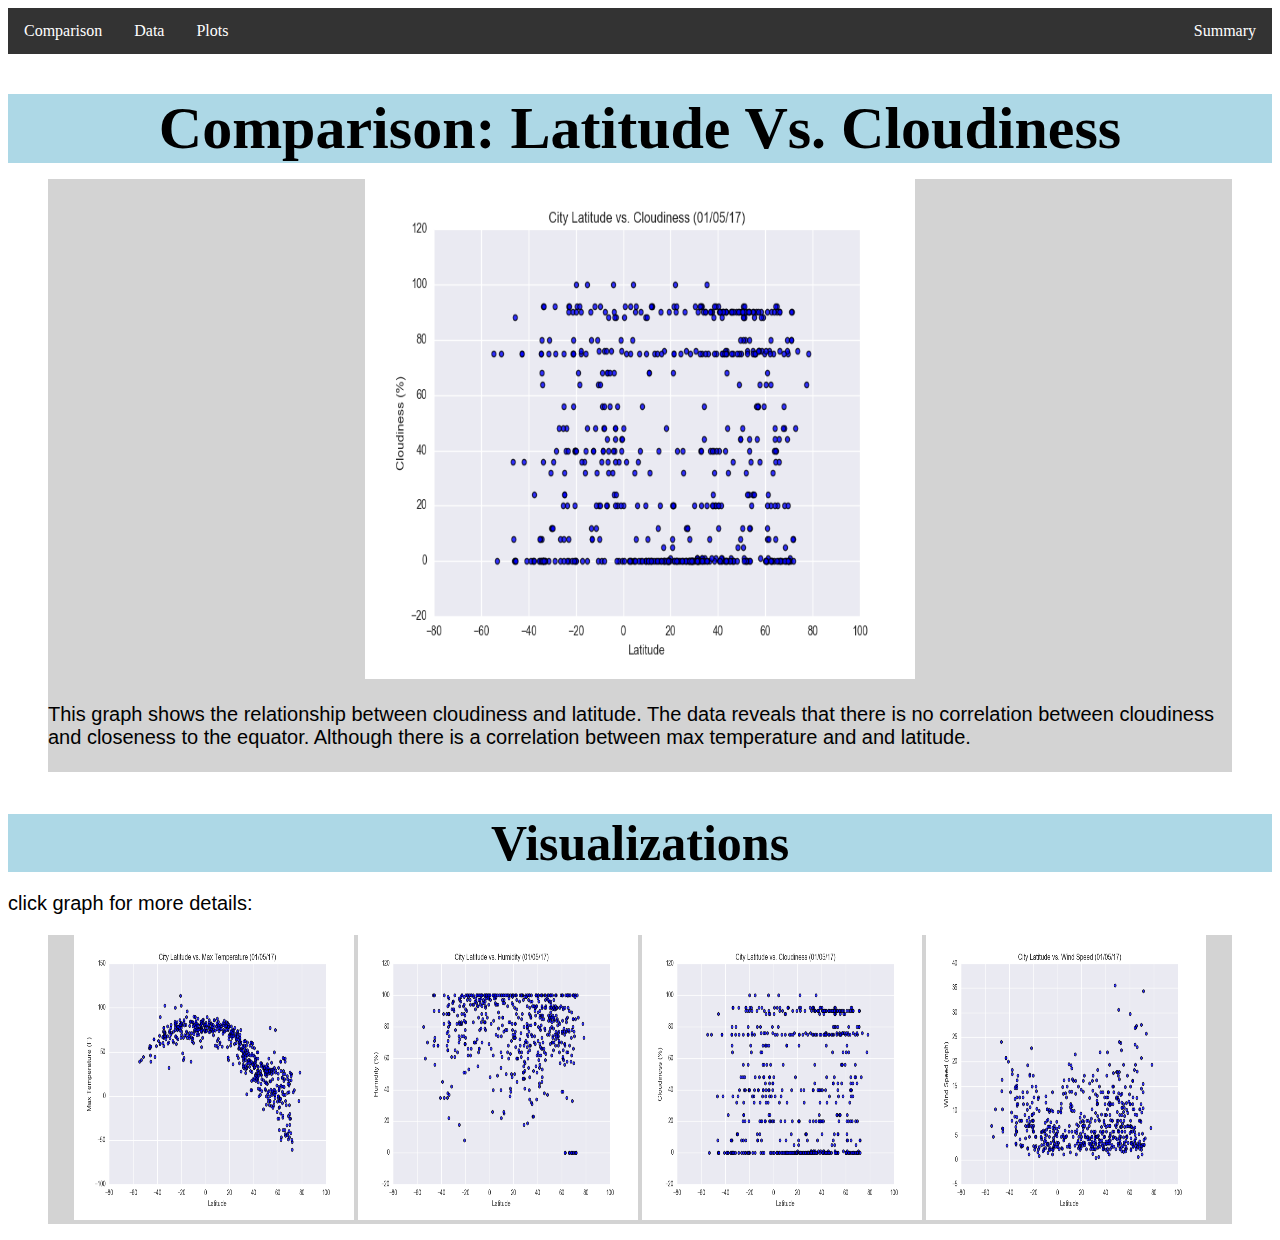
<file: 11_html_hw/visual_cloudiness.html>
<!DOCTYPE html>
<html lang ="en-us">
<head>
  <meta charset="UTF-8">
  <meta name="viewport" content="width=device-width, initial-scale=1">
  <title>Cloudiness</title>
  <link rel='stylesheet' type ="text/css" href="style.css">
  <link rel='stylesheet' type ="text/css" href="navbar.css">
</head>

<body>
<div class = "navbar">
<ul>
  <li style="float:right"><a class="active" href="./index.html" target= "_blank">Summary</a></li>
  <li><a href="./comparisonspage.html" target= "_blank" >Comparison</a></li>
  <li><a href="./data.html" target= "_blank">Data</a></li>
  <li class="dropdown">
    <a href="#" class="dropbtn">Plots</a>
    <div class="dropdown-content">
      <a href="./visual_maxtemp.html" target= "_blank"> V. Max Temp</a>
      <a href="./visual_humidity.html" target= "_blank">V. Humidity</a>
      <a href="./visual_cloudiness.html" target= "_blank">V. Cloudiness</a>
      <a href="./visual_windspeed.html" target= "_blank">V Wind Speed</a>
      
    </div>

</ul>
</div>

	<h1>Comparison: Latitude Vs. Cloudiness</h1>
<div id = "main pic">
	<figure class = "box-set">
		<center><img src=".\Resources\assets\images\Fig3.png" width= 550 height= 500 alt = "Cloudiness"></center>

		<p> This graph shows the relationship between cloudiness and latitude. The data reveals that there is no correlation between cloudiness and closeness to the equator. Although there is a correlation between max temperature and and latitude. <br><br> 
		 </p>
	</figure>
</div>

<div id ="four visualizations">

	<h2>Visualizations</h2>
	<p> click graph for more details:</p>
	  <figure class = "box-set">
		<center>
		<a href="./visual_maxtemp.html" target= "_blank">
		<img src=".\Resources\assets\images\Fig1.png" width= 280 height= 285 alt = "Max Temp"></a>
		<a href="./visual_humidity.html" target= "_blank">
		<img src=".\Resources\assets\images\Fig2.png" width= 280 height= 285 alt = "Humidity"></a>
		<a href="./visual_cloudiness.html" target= "_blank">
		<img src=".\Resources\assets\images\Fig3.png" width= 280 height= 285 alt = "Cloudiness"></a>
		<a href="./visual_windspeed.html" target= "_blank">
		<img src=".\Resources\assets\images\Fig4.png" width= 280 height= 285 alt = "Wind Speed"></a>
		</center>
	  </figure>
</div>


</body>

</html>
</file>
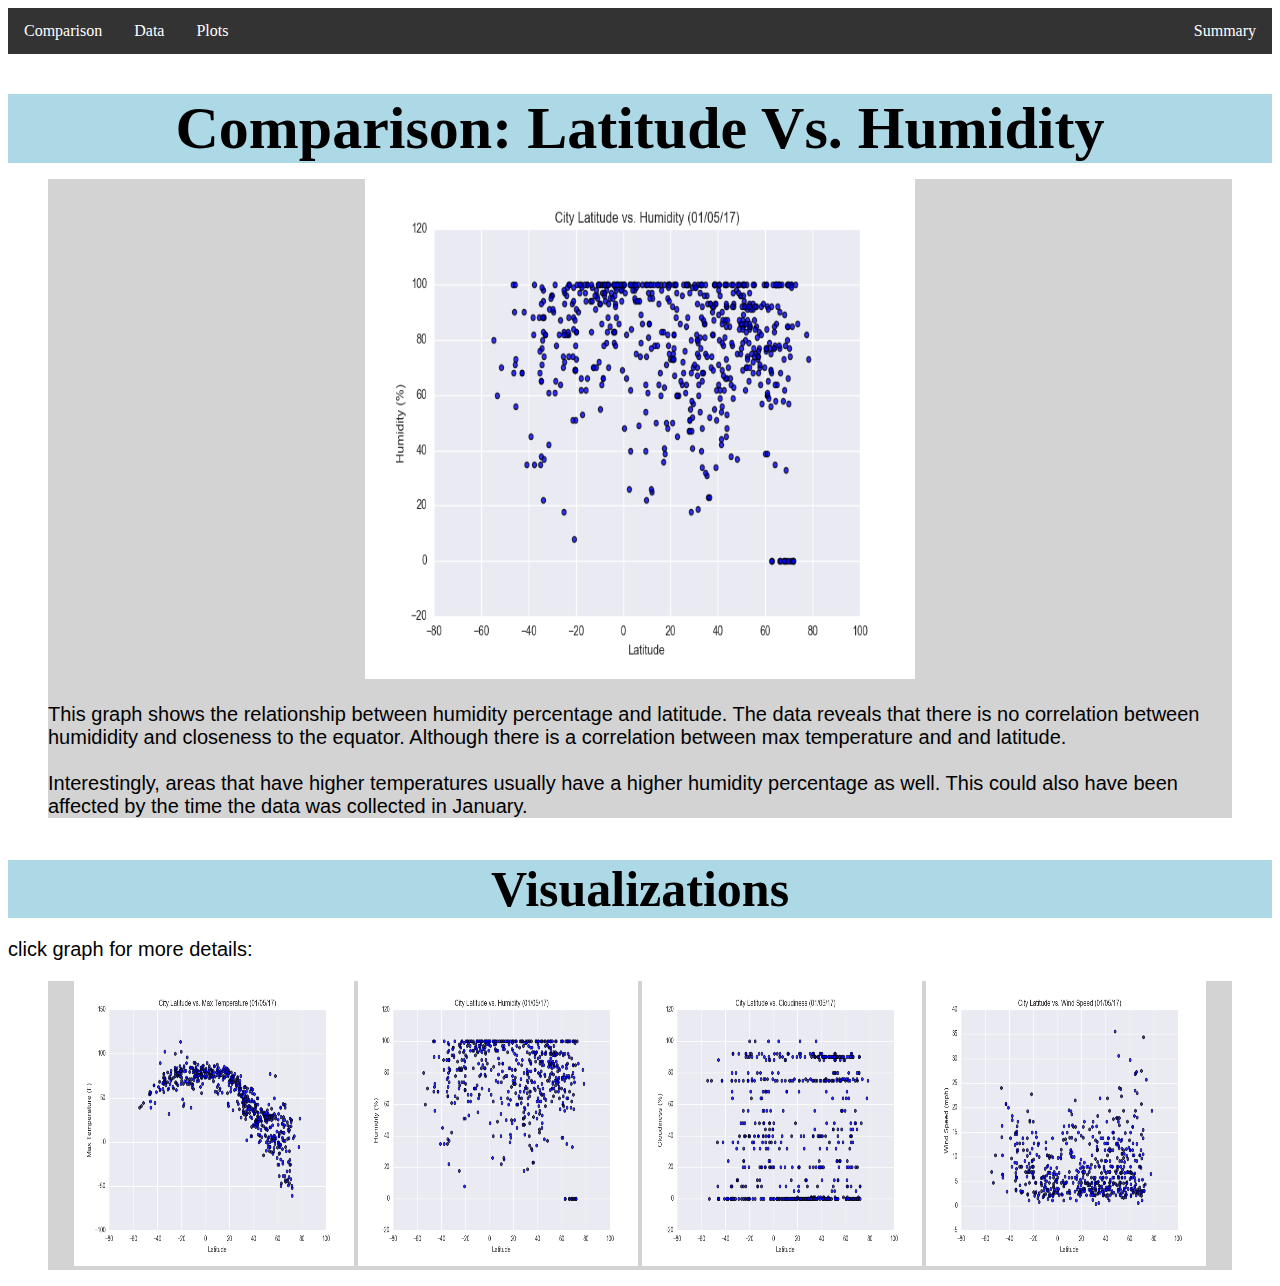
<file: 11_html_hw/visual_humidity.html>
<!DOCTYPE html>
<html lang ="en-us">
<head>
  <meta charset="UTF-8">
  <meta name="viewport" content="width=device-width, initial-scale=1">
  <title>Humidity</title>
  <link rel='stylesheet' type ="text/css" href="style.css">
  <link rel='stylesheet' type ="text/css" href="navbar.css">
</head>

<body>
<div class = "navbar">
<ul>
  <li style="float:right"><a class="active" href="./index.html" target= "_blank">Summary</a></li>
  <li><a href="./comparisonspage.html" target= "_blank" >Comparison</a></li>
  <li><a href="./data.html" target= "_blank">Data</a></li>
  <li class="dropdown">
    <a href="#" class="dropbtn">Plots</a>
    <div class="dropdown-content">
      <a href="./visual_maxtemp.html" target= "_blank"> V. Max Temp</a>
      <a href="./visual_humidity.html" target= "_blank">V. Humidity</a>
      <a href="./visual_cloudiness.html" target= "_blank">V. Cloudiness</a>
      <a href="./visual_windspeed.html" target= "_blank">V Wind Speed</a>
      
    </div>

</ul>
</div>

	<h1>Comparison: Latitude Vs. Humidity</h1>
<div id = "main pic">
	<figure class = "box-set">
		<center><img src=".\Resources\assets\images\Fig2.png" width= 550 height= 500 alt = "Humidity"></center>

		<p> This graph shows the relationship between humidity percentage and latitude. The data reveals that there is no correlation between humididity and closeness to the equator. Although there is a correlation between max temperature and and latitude. <br><br>Interestingly, areas that have higher temperatures usually have a higher humidity percentage as well. This could also have been affected by the time the data was collected in January. </p>
	</figure>
</div>

<div id ="four visualizations">

	<h2>Visualizations</h2>
	<p> click graph for more details:</p>
	  <figure class = "box-set">
		<center>
		<a href="./visual_maxtemp.html" target= "_blank">
		<img src=".\Resources\assets\images\Fig1.png" width= 280 height= 285 alt = "Max Temp"></a>
		<a href="./visual_humidity.html" target= "_blank">
		<img src=".\Resources\assets\images\Fig2.png" width= 280 height= 285 alt = "Humidity"></a>
		<a href="./visual_cloudiness.html" target= "_blank">
		<img src=".\Resources\assets\images\Fig3.png" width= 280 height= 285 alt = "Cloudiness"></a>
		<a href="./visual_windspeed.html" target= "_blank">
		<img src=".\Resources\assets\images\Fig4.png" width= 280 height= 285 alt = "Wind Speed"></a>
		</center>
	  </figure>
</div>


</body>

</html>
</file>
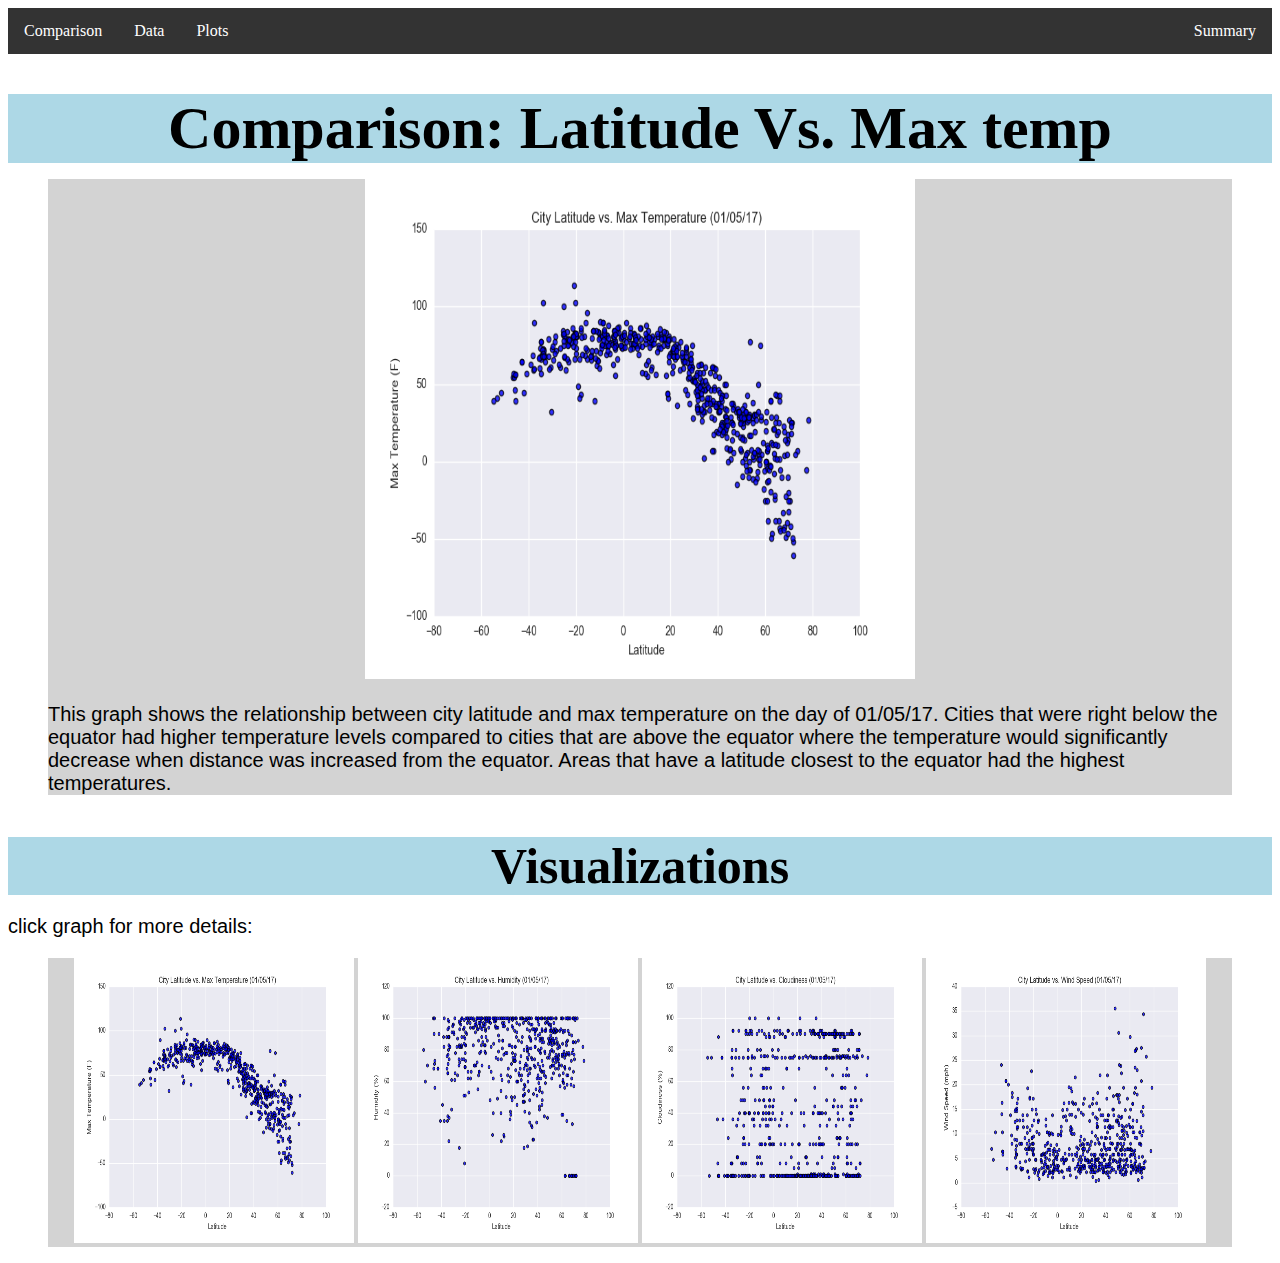
<file: 11_html_hw/visual_maxtemp.html>
<!DOCTYPE html>
<html lang ="en-us">
<head>
  <meta charset="UTF-8">
  <meta name="viewport" content="width=device-width, initial-scale=1">
  <title>Max Temp</title>
  <link rel='stylesheet' type ="text/css" href="style.css">
  <link rel='stylesheet' type ="text/css" href="navbar.css">
</head>

<body>
<div class = "navbar">
<ul>
  <li style="float:right"><a class="active" href="./index.html" target= "_blank">Summary</a></li>
  <li><a href="./comparisonspage.html" target= "_blank" >Comparison</a></li>
  <li><a href="./data.html" target= "_blank">Data</a></li>
  <li class="dropdown">
    <a href="#" class="dropbtn">Plots</a>
    <div class="dropdown-content">
      <a href="./visual_maxtemp.html" target= "_blank"> V. Max Temp</a>
      <a href="./visual_humidity.html" target= "_blank">V. Humidity</a>
      <a href="./visual_cloudiness.html" target= "_blank">V. Cloudiness</a>
      <a href="./visual_windspeed.html" target= "_blank">V Wind Speed</a>
      
    </div>

</ul>
</div>


	<h1>Comparison: Latitude Vs. Max temp</h1>
<div id = "main pic">
	<figure class = "box-set">
		<center><img src=".\Resources\assets\images\Fig1.png" width= 550 height= 500 alt = "Max Temp"></center>

		<p> This graph shows the relationship between city latitude and max temperature on the day of 01/05/17.
		Cities that were right below the equator had higher temperature levels compared to cities that are above the equator where the temperature would significantly decrease when distance was increased from the equator. Areas that have a latitude closest to the equator had the highest temperatures.</p>

	</figure>
</div>
<div id ="four visualizations">

	<h2>Visualizations</h2>
	<p> click graph for more details:</p>
	  <figure class = "box-set">
		<center>
		<a href="./visual_maxtemp.html" target= "_blank">
		<img src=".\Resources\assets\images\Fig1.png" width= 280 height= 285 alt = "Max Temp"></a>
		<a href="./visual_humidity.html" target= "_blank">
		<img src=".\Resources\assets\images\Fig2.png" width= 280 height= 285 alt = "Humidity"></a>
		<a href="./visual_cloudiness.html" target= "_blank">
		<img src=".\Resources\assets\images\Fig3.png" width= 280 height= 285 alt = "Cloudiness"></a>
		<a href="./visual_windspeed.html" target= "_blank">
		<img src=".\Resources\assets\images\Fig4.png" width= 280 height= 285 alt = "Wind Speed"></a>
		</center>
	  </figure>
</div>


</body>

</html>
</file>
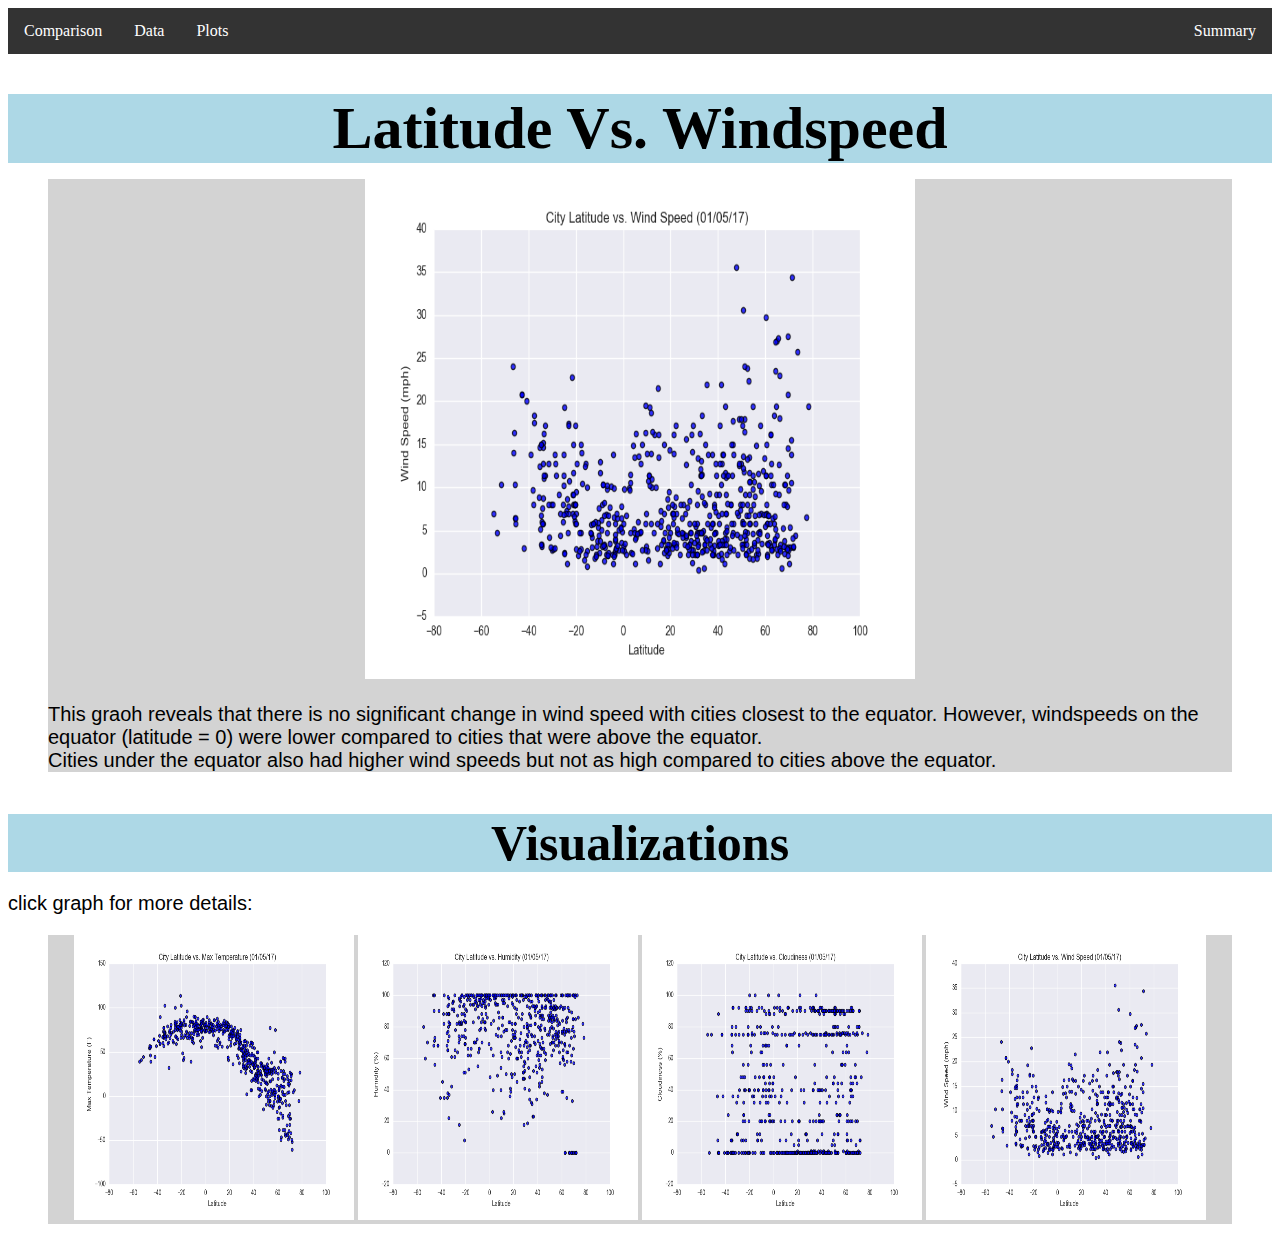
<file: 11_html_hw/visual_windspeed.html>
<!DOCTYPE html>
<html lang ="en-us">
<head>
  <meta charset="UTF-8">
  <meta name="viewport" content="width=device-width, initial-scale=1">
  <title>Wind Speed</title>
  <link rel='stylesheet' type ="text/css" href="style.css">
  <link rel='stylesheet' type ="text/css" href="navbar.css">
</head>

<body>
<div class = "navbar">
<ul>
  <li style="float:right"><a class="active" href="./index.html" target= "_blank">Summary</a></li>
  <li><a href="./comparisonspage.html" target= "_blank" >Comparison</a></li>
  <li><a href="./data.html" target= "_blank">Data</a></li>
  <li class="dropdown">
    <a href="#" class="dropbtn">Plots</a>
    <div class="dropdown-content">
      <a href="./visual_maxtemp.html" target= "_blank"> V. Max Temp</a>
      <a href="./visual_humidity.html" target= "_blank">V. Humidity</a>
      <a href="./visual_cloudiness.html" target= "_blank">V. Cloudiness</a>
      <a href="./visual_windspeed.html" target= "_blank">V Wind Speed</a>
      
    </div>

</ul>
</div>


	<h1> Latitude Vs. Windspeed </h1>
<div id = "main pic">
	<figure class = "box-set">
		<center><img src=".\Resources\assets\images\Fig4.png" width= 550 height= 500 alt = "Wind Speed"></center>

		<p> This graoh reveals that there is no significant change in wind speed with cities closest to the equator. However, windspeeds on the equator (latitude = 0) were lower compared to cities that were above the equator.<br> Cities under the equator also had higher wind speeds but not as high compared to cities above the equator.   </p>
	</figure>
</div>
<div id ="four visualizations">

	<h2>Visualizations</h2>
	<p> click graph for more details:</p>
	  <figure class = "box-set">
		<center>
		<a href="./visual_maxtemp.html" target= "_blank">
		<img src=".\Resources\assets\images\Fig1.png" width= 280 height= 285 alt = "Max Temp"></a>
		<a href="./visual_humidity.html" target= "_blank">
		<img src=".\Resources\assets\images\Fig2.png" width= 280 height= 285 alt = "Humidity"></a>
		<a href="./visual_cloudiness.html" target= "_blank">
		<img src=".\Resources\assets\images\Fig3.png" width= 280 height= 285 alt = "Cloudiness"></a>
		<a href="./visual_windspeed.html" target= "_blank">
		<img src=".\Resources\assets\images\Fig4.png" width= 280 height= 285 alt = "Wind Speed"></a>
		</center>
	  </figure>
</div>


</body>

</html>
</file>
<file: 11_html_hw/style.css>
h1{
    margin-bottom: 15px;
    font-size: 60px;
    color: Black;
    text-align: center;
    background-color: LightBlue;
    font-family: Geneva; 

  }

  h2{
    margin-bottom: 15px;
    font-size: 50px;
    color: Black;
    background-color: LightBlue;
    text-align: left;
    text-align: center;
    font-family: Geneva;
  }

  p{
    font-size: 20px;
    color: Black;
    font-family: Arial;

  }

  .box-set
  {
    background-color: LightGrey;
  }

  .box-background
  {
    background-color: LightGrey; 
  }

.img {
  float: left;
}
</file>
<file: 11_html_hw/navbar.css>
ul {
  list-style-type: none;
  margin: 0;
  padding: 0;
  overflow: hidden;
  background-color: #333;
}

li {
  float: left;
}

li a, .dropbtn {
  display: inline-block;
  color: white;
  text-align: center;
  padding: 14px 16px;
  text-decoration: none;
}

li a:hover, .dropdown:hover .dropbtn {
  background-color: blue;
}

li.dropdown {
  display: inline-block;
}

.dropdown-content {
  display: none;
  position: absolute;
  background-color: #f9f9f9;
  min-width: 160px;
  box-shadow: 0px 8px 16px 0px rgba(0,0,0,0.2);
  z-index: 1;
}

.dropdown-content a {
  color: black;
  padding: 12px 16px;
  text-decoration: none;
  display: block;
  text-align: left;
}

.dropdown-content a:hover {background-color: #74cdcf;}

.dropdown:hover .dropdown-content {
  display: block;
}
</file>
